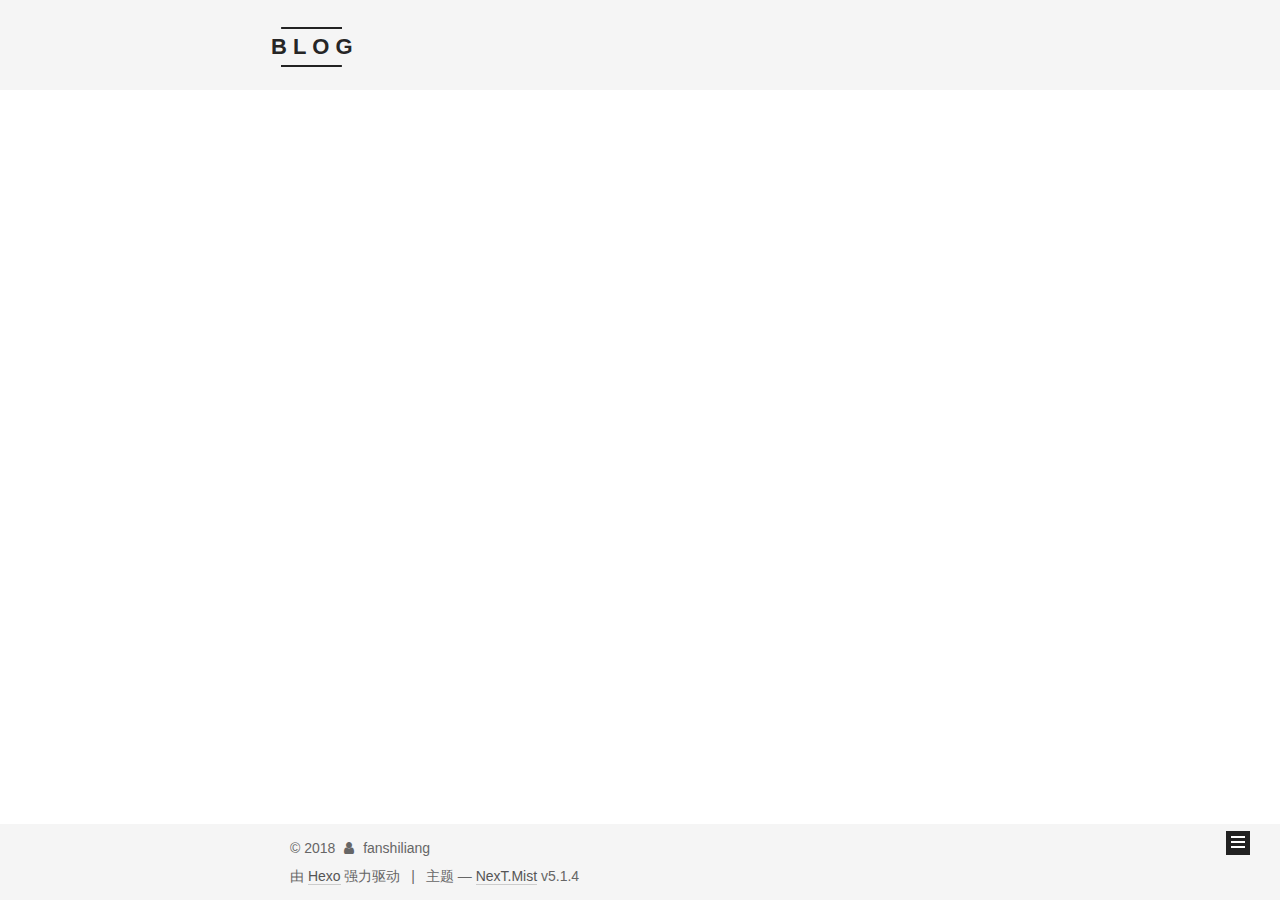
<file: index.html>
<!DOCTYPE html>



  


<html class="theme-next mist use-motion" lang="zh-Hans">
<head>
  <meta charset="UTF-8"/>
<meta http-equiv="X-UA-Compatible" content="IE=edge" />
<meta name="viewport" content="width=device-width, initial-scale=1, maximum-scale=1"/>
<meta name="theme-color" content="#222">









<meta http-equiv="Cache-Control" content="no-transform" />
<meta http-equiv="Cache-Control" content="no-siteapp" />
















  
  
  <link href="/lib/fancybox/source/jquery.fancybox.css?v=2.1.5" rel="stylesheet" type="text/css" />







<link href="/lib/font-awesome/css/font-awesome.min.css?v=4.6.2" rel="stylesheet" type="text/css" />

<link href="/css/main.css?v=5.1.4" rel="stylesheet" type="text/css" />


  <link rel="apple-touch-icon" sizes="180x180" href="/images/apple-touch-icon-next.png?v=5.1.4">


  <link rel="icon" type="image/png" sizes="32x32" href="/images/favicon-32x32-next.png?v=5.1.4">


  <link rel="icon" type="image/png" sizes="16x16" href="/images/favicon-16x16-next.png?v=5.1.4">


  <link rel="mask-icon" href="/images/logo.svg?v=5.1.4" color="#222">





  <meta name="keywords" content="Hexo, NexT" />










<meta property="og:type" content="website">
<meta property="og:title" content="B L O G">
<meta property="og:url" content="http://yoursite.com/index.html">
<meta property="og:site_name" content="B L O G">
<meta property="og:locale" content="zh-Hans">
<meta name="twitter:card" content="summary">
<meta name="twitter:title" content="B L O G">



<script type="text/javascript" id="hexo.configurations">
  var NexT = window.NexT || {};
  var CONFIG = {
    root: '/',
    scheme: 'Mist',
    version: '5.1.4',
    sidebar: {"position":"left","display":"post","offset":12,"b2t":false,"scrollpercent":false,"onmobile":false},
    fancybox: true,
    tabs: true,
    motion: {"enable":true,"async":false,"transition":{"post_block":"fadeIn","post_header":"slideDownIn","post_body":"slideDownIn","coll_header":"slideLeftIn","sidebar":"slideUpIn"}},
    duoshuo: {
      userId: '0',
      author: '博主'
    },
    algolia: {
      applicationID: '',
      apiKey: '',
      indexName: '',
      hits: {"per_page":10},
      labels: {"input_placeholder":"Search for Posts","hits_empty":"We didn't find any results for the search: ${query}","hits_stats":"${hits} results found in ${time} ms"}
    }
  };
</script>



  <link rel="canonical" href="http://yoursite.com/"/>





  <title>B L O G</title>
  








</head>

<body itemscope itemtype="http://schema.org/WebPage" lang="zh-Hans">

  
  
    
  

  <div class="container sidebar-position-left 
  page-home">
    <div class="headband"></div>

    <header id="header" class="header" itemscope itemtype="http://schema.org/WPHeader">
      <div class="header-inner"><div class="site-brand-wrapper">
  <div class="site-meta ">
    

    <div class="custom-logo-site-title">
      <a href="/"  class="brand" rel="start">
        <span class="logo-line-before"><i></i></span>
        <span class="site-title">B L O G</span>
        <span class="logo-line-after"><i></i></span>
      </a>
    </div>
      
        <p class="site-subtitle"></p>
      
  </div>

  <div class="site-nav-toggle">
    <button>
      <span class="btn-bar"></span>
      <span class="btn-bar"></span>
      <span class="btn-bar"></span>
    </button>
  </div>
</div>

<nav class="site-nav">
  

  
    <ul id="menu" class="menu">
      
        
        <li class="menu-item menu-item-home">
          <a href="/" rel="section">
            
              <i class="menu-item-icon fa fa-fw fa-home"></i> <br />
            
            首页
          </a>
        </li>
      
        
        <li class="menu-item menu-item-about">
          <a href="/about/" rel="section">
            
              <i class="menu-item-icon fa fa-fw fa-user"></i> <br />
            
            关于
          </a>
        </li>
      
        
        <li class="menu-item menu-item-tags">
          <a href="/tags/" rel="section">
            
              <i class="menu-item-icon fa fa-fw fa-tags"></i> <br />
            
            标签
          </a>
        </li>
      
        
        <li class="menu-item menu-item-categories">
          <a href="/categories/" rel="section">
            
              <i class="menu-item-icon fa fa-fw fa-th"></i> <br />
            
            分类
          </a>
        </li>
      
        
        <li class="menu-item menu-item-archives">
          <a href="/archives/" rel="section">
            
              <i class="menu-item-icon fa fa-fw fa-archive"></i> <br />
            
            归档
          </a>
        </li>
      

      
    </ul>
  

  
</nav>



 </div>
    </header>

    <main id="main" class="main">
      <div class="main-inner">
        <div class="content-wrap">
          <div id="content" class="content">
            
  <section id="posts" class="posts-expand">
    
      

  

  
  
  

  <article class="post post-type-normal" itemscope itemtype="http://schema.org/Article">
  
  
  
  <div class="post-block">
    <link itemprop="mainEntityOfPage" href="http://yoursite.com/2017/01/30/hello/">

    <span hidden itemprop="author" itemscope itemtype="http://schema.org/Person">
      <meta itemprop="name" content="fanshiliang">
      <meta itemprop="description" content="">
      <meta itemprop="image" content="/images/avatar.gif">
    </span>

    <span hidden itemprop="publisher" itemscope itemtype="http://schema.org/Organization">
      <meta itemprop="name" content="B L O G">
    </span>

    
      <header class="post-header">

        
        
          <h1 class="post-title" itemprop="name headline">
                
                <a class="post-title-link" href="/2017/01/30/hello/" itemprop="url">hello</a></h1>
        

        <div class="post-meta">
          <span class="post-time">
            
              <span class="post-meta-item-icon">
                <i class="fa fa-calendar-o"></i>
              </span>
              
                <span class="post-meta-item-text">发表于</span>
              
              <time title="创建于" itemprop="dateCreated datePublished" datetime="2017-01-30T10:26:01+08:00">
                2017-01-30
              </time>
            

            

            
          </span>

          
            <span class="post-category" >
            
              <span class="post-meta-divider">|</span>
            
              <span class="post-meta-item-icon">
                <i class="fa fa-folder-o"></i>
              </span>
              
                <span class="post-meta-item-text">分类于</span>
              
              
                <span itemprop="about" itemscope itemtype="http://schema.org/Thing">
                  <a href="/categories/游戏/" itemprop="url" rel="index">
                    <span itemprop="name">游戏</span>
                  </a>
                </span>

                
                
              
            </span>
          

          
            
          

          
          

          

          

          

        </div>
      </header>
    

    
    
    
    <div class="post-body" itemprop="articleBody">

      
      

      
        
          
            <h3 id="祖籍强"><a href="#祖籍强" class="headerlink" title="祖籍强"></a>祖籍强</h3><p>Welcome to <a href="https://hexo.io/" target="_blank" rel="noopener">Hexo</a>! This is your very first post. Check <a href="https://hexo.io/docs/" target="_blank" rel="noopener">documentation</a> for more info. If you get any problems when using Hexo, you can find the answer in <a href="https://hexo.io/docs/troubleshooting.html" target="_blank" rel="noopener">troubleshooting</a> or you can ask me on <a href="https://github.com/hexojs/hexo/issues" target="_blank" rel="noopener">GitHub</a>.</p>

          
        
      
    </div>
    
    
    

    

    

    

    <footer class="post-footer">
      

      

      

      
      
        <div class="post-eof"></div>
      
    </footer>
  </div>
  
  
  
  </article>


    
      

  

  
  
  

  <article class="post post-type-normal" itemscope itemtype="http://schema.org/Article">
  
  
  
  <div class="post-block">
    <link itemprop="mainEntityOfPage" href="http://yoursite.com/2017/01/30/新建博客指南/">

    <span hidden itemprop="author" itemscope itemtype="http://schema.org/Person">
      <meta itemprop="name" content="fanshiliang">
      <meta itemprop="description" content="">
      <meta itemprop="image" content="/images/avatar.gif">
    </span>

    <span hidden itemprop="publisher" itemscope itemtype="http://schema.org/Organization">
      <meta itemprop="name" content="B L O G">
    </span>

    
      <header class="post-header">

        
        
          <h1 class="post-title" itemprop="name headline">
                
                <a class="post-title-link" href="/2017/01/30/新建博客指南/" itemprop="url">hello</a></h1>
        

        <div class="post-meta">
          <span class="post-time">
            
              <span class="post-meta-item-icon">
                <i class="fa fa-calendar-o"></i>
              </span>
              
                <span class="post-meta-item-text">发表于</span>
              
              <time title="创建于" itemprop="dateCreated datePublished" datetime="2017-01-30T10:26:01+08:00">
                2017-01-30
              </time>
            

            

            
          </span>

          
            <span class="post-category" >
            
              <span class="post-meta-divider">|</span>
            
              <span class="post-meta-item-icon">
                <i class="fa fa-folder-o"></i>
              </span>
              
                <span class="post-meta-item-text">分类于</span>
              
              
                <span itemprop="about" itemscope itemtype="http://schema.org/Thing">
                  <a href="/categories/技术/" itemprop="url" rel="index">
                    <span itemprop="name">技术</span>
                  </a>
                </span>

                
                
              
            </span>
          

          
            
          

          
          

          

          

          

        </div>
      </header>
    

    
    
    
    <div class="post-body" itemprop="articleBody">

      
      

      
        
          
            <h3 id="发布博客"><a href="#发布博客" class="headerlink" title="发布博客"></a>发布博客</h3><figure class="highlight bash"><table><tr><td class="gutter"><pre><span class="line">1</span><br><span class="line">2</span><br><span class="line">3</span><br></pre></td><td class="code"><pre><span class="line">$ hexo new <span class="string">"name"</span>  <span class="comment">#新建一篇bolg</span></span><br><span class="line">$ hexo d -g  <span class="comment">#生成静态文件并部署到github</span></span><br><span class="line">$ hexo clean &amp;&amp; hexo g &amp;&amp; hexo d <span class="comment">#清除文件再重新部署到github</span></span><br></pre></td></tr></table></figure>
          
        
      
    </div>
    
    
    

    

    

    

    <footer class="post-footer">
      

      

      

      
      
        <div class="post-eof"></div>
      
    </footer>
  </div>
  
  
  
  </article>


    
  </section>

  


          </div>
          


          

        </div>
        
          
  
  <div class="sidebar-toggle">
    <div class="sidebar-toggle-line-wrap">
      <span class="sidebar-toggle-line sidebar-toggle-line-first"></span>
      <span class="sidebar-toggle-line sidebar-toggle-line-middle"></span>
      <span class="sidebar-toggle-line sidebar-toggle-line-last"></span>
    </div>
  </div>

  <aside id="sidebar" class="sidebar">
    
    <div class="sidebar-inner">

      

      

      <section class="site-overview-wrap sidebar-panel sidebar-panel-active">
        <div class="site-overview">
          <div class="site-author motion-element" itemprop="author" itemscope itemtype="http://schema.org/Person">
            
              <p class="site-author-name" itemprop="name">fanshiliang</p>
              <p class="site-description motion-element" itemprop="description"></p>
          </div>

          <nav class="site-state motion-element">

            
              <div class="site-state-item site-state-posts">
              
                <a href="/archives/">
              
                  <span class="site-state-item-count">2</span>
                  <span class="site-state-item-name">日志</span>
                </a>
              </div>
            

            
              
              
              <div class="site-state-item site-state-categories">
                
                  <span class="site-state-item-count">2</span>
                  <span class="site-state-item-name">分类</span>
                
              </div>
            

            
              
              
              <div class="site-state-item site-state-tags">
                <a href="/tags/index.html">
                  <span class="site-state-item-count">2</span>
                  <span class="site-state-item-name">标签</span>
                </a>
              </div>
            

          </nav>

          

          

          
          

          
          

          

        </div>
      </section>

      

      

    </div>
  </aside>


        
      </div>
    </main>

    <footer id="footer" class="footer">
      <div class="footer-inner">
        <div class="copyright">&copy; <span itemprop="copyrightYear">2018</span>
  <span class="with-love">
    <i class="fa fa-user"></i>
  </span>
  <span class="author" itemprop="copyrightHolder">fanshiliang</span>

  
</div>


  <div class="powered-by">由 <a class="theme-link" target="_blank" href="https://hexo.io">Hexo</a> 强力驱动</div>



  <span class="post-meta-divider">|</span>



  <div class="theme-info">主题 &mdash; <a class="theme-link" target="_blank" href="https://github.com/iissnan/hexo-theme-next">NexT.Mist</a> v5.1.4</div>




        







        
      </div>
    </footer>

    
      <div class="back-to-top">
        <i class="fa fa-arrow-up"></i>
        
      </div>
    

    

  </div>

  

<script type="text/javascript">
  if (Object.prototype.toString.call(window.Promise) !== '[object Function]') {
    window.Promise = null;
  }
</script>









  












  
  
    <script type="text/javascript" src="/lib/jquery/index.js?v=2.1.3"></script>
  

  
  
    <script type="text/javascript" src="/lib/fastclick/lib/fastclick.min.js?v=1.0.6"></script>
  

  
  
    <script type="text/javascript" src="/lib/jquery_lazyload/jquery.lazyload.js?v=1.9.7"></script>
  

  
  
    <script type="text/javascript" src="/lib/velocity/velocity.min.js?v=1.2.1"></script>
  

  
  
    <script type="text/javascript" src="/lib/velocity/velocity.ui.min.js?v=1.2.1"></script>
  

  
  
    <script type="text/javascript" src="/lib/fancybox/source/jquery.fancybox.pack.js?v=2.1.5"></script>
  


  


  <script type="text/javascript" src="/js/src/utils.js?v=5.1.4"></script>

  <script type="text/javascript" src="/js/src/motion.js?v=5.1.4"></script>



  
  

  

  


  <script type="text/javascript" src="/js/src/bootstrap.js?v=5.1.4"></script>



  


  




	





  





  












  





  

  

  

  
  

  

  

  

</body>
</html>
</file>
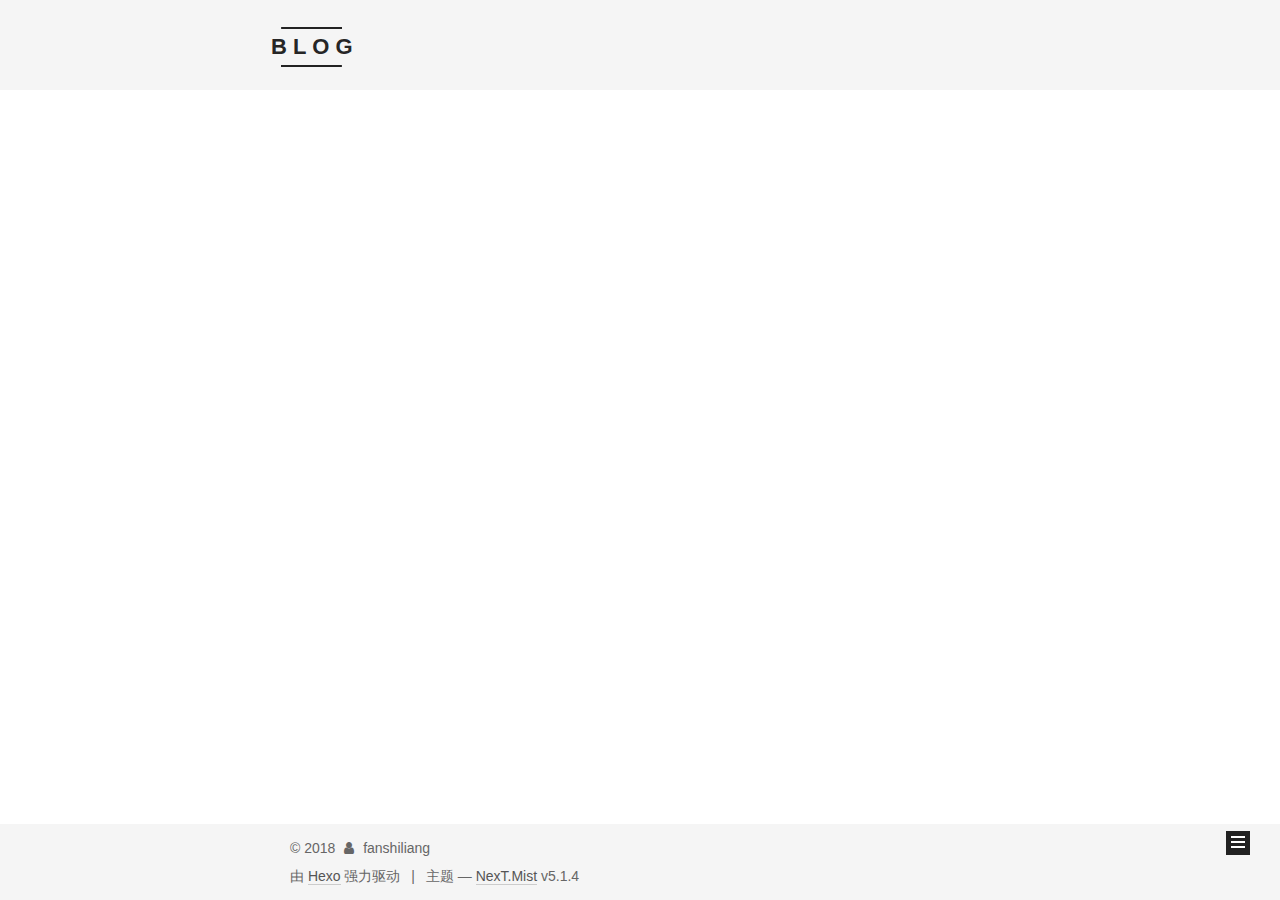
<file: archives/index.html>
<!DOCTYPE html>



  


<html class="theme-next mist use-motion" lang="zh-Hans">
<head>
  <meta charset="UTF-8"/>
<meta http-equiv="X-UA-Compatible" content="IE=edge" />
<meta name="viewport" content="width=device-width, initial-scale=1, maximum-scale=1"/>
<meta name="theme-color" content="#222">









<meta http-equiv="Cache-Control" content="no-transform" />
<meta http-equiv="Cache-Control" content="no-siteapp" />
















  
  
  <link href="/lib/fancybox/source/jquery.fancybox.css?v=2.1.5" rel="stylesheet" type="text/css" />







<link href="/lib/font-awesome/css/font-awesome.min.css?v=4.6.2" rel="stylesheet" type="text/css" />

<link href="/css/main.css?v=5.1.4" rel="stylesheet" type="text/css" />


  <link rel="apple-touch-icon" sizes="180x180" href="/images/apple-touch-icon-next.png?v=5.1.4">


  <link rel="icon" type="image/png" sizes="32x32" href="/images/favicon-32x32-next.png?v=5.1.4">


  <link rel="icon" type="image/png" sizes="16x16" href="/images/favicon-16x16-next.png?v=5.1.4">


  <link rel="mask-icon" href="/images/logo.svg?v=5.1.4" color="#222">





  <meta name="keywords" content="Hexo, NexT" />










<meta property="og:type" content="website">
<meta property="og:title" content="B L O G">
<meta property="og:url" content="http://yoursite.com/archives/index.html">
<meta property="og:site_name" content="B L O G">
<meta property="og:locale" content="zh-Hans">
<meta name="twitter:card" content="summary">
<meta name="twitter:title" content="B L O G">



<script type="text/javascript" id="hexo.configurations">
  var NexT = window.NexT || {};
  var CONFIG = {
    root: '/',
    scheme: 'Mist',
    version: '5.1.4',
    sidebar: {"position":"left","display":"post","offset":12,"b2t":false,"scrollpercent":false,"onmobile":false},
    fancybox: true,
    tabs: true,
    motion: {"enable":true,"async":false,"transition":{"post_block":"fadeIn","post_header":"slideDownIn","post_body":"slideDownIn","coll_header":"slideLeftIn","sidebar":"slideUpIn"}},
    duoshuo: {
      userId: '0',
      author: '博主'
    },
    algolia: {
      applicationID: '',
      apiKey: '',
      indexName: '',
      hits: {"per_page":10},
      labels: {"input_placeholder":"Search for Posts","hits_empty":"We didn't find any results for the search: ${query}","hits_stats":"${hits} results found in ${time} ms"}
    }
  };
</script>



  <link rel="canonical" href="http://yoursite.com/archives/"/>





  <title>归档 | B L O G</title>
  








</head>

<body itemscope itemtype="http://schema.org/WebPage" lang="zh-Hans">

  
  
    
  

  <div class="container sidebar-position-left page-archive">
    <div class="headband"></div>

    <header id="header" class="header" itemscope itemtype="http://schema.org/WPHeader">
      <div class="header-inner"><div class="site-brand-wrapper">
  <div class="site-meta ">
    

    <div class="custom-logo-site-title">
      <a href="/"  class="brand" rel="start">
        <span class="logo-line-before"><i></i></span>
        <span class="site-title">B L O G</span>
        <span class="logo-line-after"><i></i></span>
      </a>
    </div>
      
        <p class="site-subtitle"></p>
      
  </div>

  <div class="site-nav-toggle">
    <button>
      <span class="btn-bar"></span>
      <span class="btn-bar"></span>
      <span class="btn-bar"></span>
    </button>
  </div>
</div>

<nav class="site-nav">
  

  
    <ul id="menu" class="menu">
      
        
        <li class="menu-item menu-item-home">
          <a href="/" rel="section">
            
              <i class="menu-item-icon fa fa-fw fa-home"></i> <br />
            
            首页
          </a>
        </li>
      
        
        <li class="menu-item menu-item-about">
          <a href="/about/" rel="section">
            
              <i class="menu-item-icon fa fa-fw fa-user"></i> <br />
            
            关于
          </a>
        </li>
      
        
        <li class="menu-item menu-item-tags">
          <a href="/tags/" rel="section">
            
              <i class="menu-item-icon fa fa-fw fa-tags"></i> <br />
            
            标签
          </a>
        </li>
      
        
        <li class="menu-item menu-item-categories">
          <a href="/categories/" rel="section">
            
              <i class="menu-item-icon fa fa-fw fa-th"></i> <br />
            
            分类
          </a>
        </li>
      
        
        <li class="menu-item menu-item-archives">
          <a href="/archives/" rel="section">
            
              <i class="menu-item-icon fa fa-fw fa-archive"></i> <br />
            
            归档
          </a>
        </li>
      

      
    </ul>
  

  
</nav>



 </div>
    </header>

    <main id="main" class="main">
      <div class="main-inner">
        <div class="content-wrap">
          <div id="content" class="content">
            

  
  
  
  <div class="post-block archive">
    <div id="posts" class="posts-collapse">
      <span class="archive-move-on"></span>

      <span class="archive-page-counter">
        
        
        
          
        
        嗯..! 目前共计 2 篇日志。 继续努力。
      </span>

      

        
        
        

        
          
          <div class="collection-title">
            <h1 class="archive-year" id="archive-year-2017">2017</h1>
          </div>
        
        

        

  <article class="post post-type-normal" itemscope itemtype="http://schema.org/Article">
    <header class="post-header">

      <h2 class="post-title">
        
            <a class="post-title-link" href="/2017/01/30/hello/" itemprop="url">
              
                <span itemprop="name">hello</span>
              
            </a>
        
      </h2>

      <div class="post-meta">
        <time class="post-time" itemprop="dateCreated"
              datetime="2017-01-30T10:26:01+08:00"
              content="2017-01-30" >
          01-30
        </time>
      </div>

    </header>
  </article>



      

        
        
        

        
        

        

  <article class="post post-type-normal" itemscope itemtype="http://schema.org/Article">
    <header class="post-header">

      <h2 class="post-title">
        
            <a class="post-title-link" href="/2017/01/30/新建博客指南/" itemprop="url">
              
                <span itemprop="name">hello</span>
              
            </a>
        
      </h2>

      <div class="post-meta">
        <time class="post-time" itemprop="dateCreated"
              datetime="2017-01-30T10:26:01+08:00"
              content="2017-01-30" >
          01-30
        </time>
      </div>

    </header>
  </article>



      

    </div>
  </div>
  
  
  

  



          </div>
          


          

        </div>
        
          
  
  <div class="sidebar-toggle">
    <div class="sidebar-toggle-line-wrap">
      <span class="sidebar-toggle-line sidebar-toggle-line-first"></span>
      <span class="sidebar-toggle-line sidebar-toggle-line-middle"></span>
      <span class="sidebar-toggle-line sidebar-toggle-line-last"></span>
    </div>
  </div>

  <aside id="sidebar" class="sidebar">
    
    <div class="sidebar-inner">

      

      

      <section class="site-overview-wrap sidebar-panel sidebar-panel-active">
        <div class="site-overview">
          <div class="site-author motion-element" itemprop="author" itemscope itemtype="http://schema.org/Person">
            
              <p class="site-author-name" itemprop="name">fanshiliang</p>
              <p class="site-description motion-element" itemprop="description"></p>
          </div>

          <nav class="site-state motion-element">

            
              <div class="site-state-item site-state-posts">
              
                <a href="/archives/">
              
                  <span class="site-state-item-count">2</span>
                  <span class="site-state-item-name">日志</span>
                </a>
              </div>
            

            
              
              
              <div class="site-state-item site-state-categories">
                
                  <span class="site-state-item-count">2</span>
                  <span class="site-state-item-name">分类</span>
                
              </div>
            

            
              
              
              <div class="site-state-item site-state-tags">
                <a href="/tags/index.html">
                  <span class="site-state-item-count">2</span>
                  <span class="site-state-item-name">标签</span>
                </a>
              </div>
            

          </nav>

          

          

          
          

          
          

          

        </div>
      </section>

      

      

    </div>
  </aside>


        
      </div>
    </main>

    <footer id="footer" class="footer">
      <div class="footer-inner">
        <div class="copyright">&copy; <span itemprop="copyrightYear">2018</span>
  <span class="with-love">
    <i class="fa fa-user"></i>
  </span>
  <span class="author" itemprop="copyrightHolder">fanshiliang</span>

  
</div>


  <div class="powered-by">由 <a class="theme-link" target="_blank" href="https://hexo.io">Hexo</a> 强力驱动</div>



  <span class="post-meta-divider">|</span>



  <div class="theme-info">主题 &mdash; <a class="theme-link" target="_blank" href="https://github.com/iissnan/hexo-theme-next">NexT.Mist</a> v5.1.4</div>




        







        
      </div>
    </footer>

    
      <div class="back-to-top">
        <i class="fa fa-arrow-up"></i>
        
      </div>
    

    

  </div>

  

<script type="text/javascript">
  if (Object.prototype.toString.call(window.Promise) !== '[object Function]') {
    window.Promise = null;
  }
</script>









  












  
  
    <script type="text/javascript" src="/lib/jquery/index.js?v=2.1.3"></script>
  

  
  
    <script type="text/javascript" src="/lib/fastclick/lib/fastclick.min.js?v=1.0.6"></script>
  

  
  
    <script type="text/javascript" src="/lib/jquery_lazyload/jquery.lazyload.js?v=1.9.7"></script>
  

  
  
    <script type="text/javascript" src="/lib/velocity/velocity.min.js?v=1.2.1"></script>
  

  
  
    <script type="text/javascript" src="/lib/velocity/velocity.ui.min.js?v=1.2.1"></script>
  

  
  
    <script type="text/javascript" src="/lib/fancybox/source/jquery.fancybox.pack.js?v=2.1.5"></script>
  


  


  <script type="text/javascript" src="/js/src/utils.js?v=5.1.4"></script>

  <script type="text/javascript" src="/js/src/motion.js?v=5.1.4"></script>



  
  

  

  


  <script type="text/javascript" src="/js/src/bootstrap.js?v=5.1.4"></script>



  


  




	





  





  












  





  

  

  

  
  

  

  

  

</body>
</html>
</file>
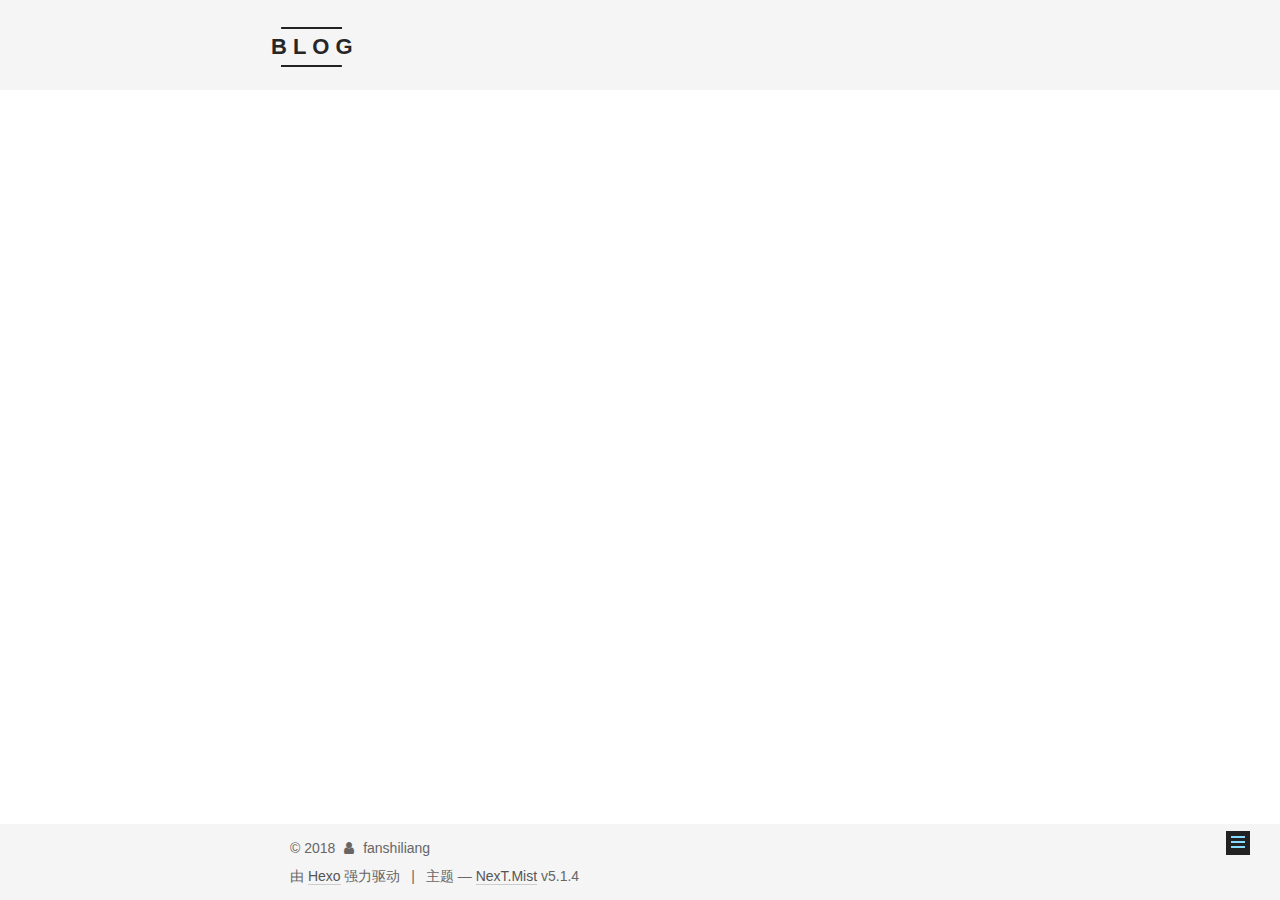
<file: tags/index.html>
<!DOCTYPE html>



  


<html class="theme-next mist use-motion" lang="zh-Hans">
<head>
  <meta charset="UTF-8"/>
<meta http-equiv="X-UA-Compatible" content="IE=edge" />
<meta name="viewport" content="width=device-width, initial-scale=1, maximum-scale=1"/>
<meta name="theme-color" content="#222">









<meta http-equiv="Cache-Control" content="no-transform" />
<meta http-equiv="Cache-Control" content="no-siteapp" />
















  
  
  <link href="/lib/fancybox/source/jquery.fancybox.css?v=2.1.5" rel="stylesheet" type="text/css" />







<link href="/lib/font-awesome/css/font-awesome.min.css?v=4.6.2" rel="stylesheet" type="text/css" />

<link href="/css/main.css?v=5.1.4" rel="stylesheet" type="text/css" />


  <link rel="apple-touch-icon" sizes="180x180" href="/images/apple-touch-icon-next.png?v=5.1.4">


  <link rel="icon" type="image/png" sizes="32x32" href="/images/favicon-32x32-next.png?v=5.1.4">


  <link rel="icon" type="image/png" sizes="16x16" href="/images/favicon-16x16-next.png?v=5.1.4">


  <link rel="mask-icon" href="/images/logo.svg?v=5.1.4" color="#222">





  <meta name="keywords" content="Hexo, NexT" />










<meta property="og:type" content="website">
<meta property="og:title" content="标签">
<meta property="og:url" content="http://yoursite.com/tags/index.html">
<meta property="og:site_name" content="B L O G">
<meta property="og:locale" content="zh-Hans">
<meta property="og:updated_time" content="2018-04-30T04:07:40.108Z">
<meta name="twitter:card" content="summary">
<meta name="twitter:title" content="标签">



<script type="text/javascript" id="hexo.configurations">
  var NexT = window.NexT || {};
  var CONFIG = {
    root: '/',
    scheme: 'Mist',
    version: '5.1.4',
    sidebar: {"position":"left","display":"post","offset":12,"b2t":false,"scrollpercent":false,"onmobile":false},
    fancybox: true,
    tabs: true,
    motion: {"enable":true,"async":false,"transition":{"post_block":"fadeIn","post_header":"slideDownIn","post_body":"slideDownIn","coll_header":"slideLeftIn","sidebar":"slideUpIn"}},
    duoshuo: {
      userId: '0',
      author: '博主'
    },
    algolia: {
      applicationID: '',
      apiKey: '',
      indexName: '',
      hits: {"per_page":10},
      labels: {"input_placeholder":"Search for Posts","hits_empty":"We didn't find any results for the search: ${query}","hits_stats":"${hits} results found in ${time} ms"}
    }
  };
</script>



  <link rel="canonical" href="http://yoursite.com/tags/"/>





  <title>标签 | B L O G</title>
  








</head>

<body itemscope itemtype="http://schema.org/WebPage" lang="zh-Hans">

  
  
    
  

  <div class="container sidebar-position-left page-post-detail">
    <div class="headband"></div>

    <header id="header" class="header" itemscope itemtype="http://schema.org/WPHeader">
      <div class="header-inner"><div class="site-brand-wrapper">
  <div class="site-meta ">
    

    <div class="custom-logo-site-title">
      <a href="/"  class="brand" rel="start">
        <span class="logo-line-before"><i></i></span>
        <span class="site-title">B L O G</span>
        <span class="logo-line-after"><i></i></span>
      </a>
    </div>
      
        <p class="site-subtitle"></p>
      
  </div>

  <div class="site-nav-toggle">
    <button>
      <span class="btn-bar"></span>
      <span class="btn-bar"></span>
      <span class="btn-bar"></span>
    </button>
  </div>
</div>

<nav class="site-nav">
  

  
    <ul id="menu" class="menu">
      
        
        <li class="menu-item menu-item-home">
          <a href="/" rel="section">
            
              <i class="menu-item-icon fa fa-fw fa-home"></i> <br />
            
            首页
          </a>
        </li>
      
        
        <li class="menu-item menu-item-about">
          <a href="/about/" rel="section">
            
              <i class="menu-item-icon fa fa-fw fa-user"></i> <br />
            
            关于
          </a>
        </li>
      
        
        <li class="menu-item menu-item-tags">
          <a href="/tags/" rel="section">
            
              <i class="menu-item-icon fa fa-fw fa-tags"></i> <br />
            
            标签
          </a>
        </li>
      
        
        <li class="menu-item menu-item-categories">
          <a href="/categories/" rel="section">
            
              <i class="menu-item-icon fa fa-fw fa-th"></i> <br />
            
            分类
          </a>
        </li>
      
        
        <li class="menu-item menu-item-archives">
          <a href="/archives/" rel="section">
            
              <i class="menu-item-icon fa fa-fw fa-archive"></i> <br />
            
            归档
          </a>
        </li>
      

      
    </ul>
  

  
</nav>



 </div>
    </header>

    <main id="main" class="main">
      <div class="main-inner">
        <div class="content-wrap">
          <div id="content" class="content">
            

  <div id="posts" class="posts-expand">
    
    
    
    <div class="post-block page">
      <header class="post-header">

	<h1 class="post-title" itemprop="name headline">标签</h1>



</header>

      
      
      
      <div class="post-body">
        
        
          <div class="tag-cloud">
            <div class="tag-cloud-title">
                目前共计 2 个标签
            </div>
            <div class="tag-cloud-tags">
              <a href="/tags/blog/" style="font-size: 12px; color: #ccc">blog</a> <a href="/tags/吃鸡/" style="font-size: 12px; color: #ccc">吃鸡</a>
            </div>
          </div>
        
      </div>
      
      
      
    </div>
    
    
    
  </div>


          </div>
          


          

  



        </div>
        
          
  
  <div class="sidebar-toggle">
    <div class="sidebar-toggle-line-wrap">
      <span class="sidebar-toggle-line sidebar-toggle-line-first"></span>
      <span class="sidebar-toggle-line sidebar-toggle-line-middle"></span>
      <span class="sidebar-toggle-line sidebar-toggle-line-last"></span>
    </div>
  </div>

  <aside id="sidebar" class="sidebar">
    
    <div class="sidebar-inner">

      

      

      <section class="site-overview-wrap sidebar-panel sidebar-panel-active">
        <div class="site-overview">
          <div class="site-author motion-element" itemprop="author" itemscope itemtype="http://schema.org/Person">
            
              <p class="site-author-name" itemprop="name">fanshiliang</p>
              <p class="site-description motion-element" itemprop="description"></p>
          </div>

          <nav class="site-state motion-element">

            
              <div class="site-state-item site-state-posts">
              
                <a href="/archives/">
              
                  <span class="site-state-item-count">2</span>
                  <span class="site-state-item-name">日志</span>
                </a>
              </div>
            

            
              
              
              <div class="site-state-item site-state-categories">
                
                  <span class="site-state-item-count">2</span>
                  <span class="site-state-item-name">分类</span>
                
              </div>
            

            
              
              
              <div class="site-state-item site-state-tags">
                <a href="/tags/index.html">
                  <span class="site-state-item-count">2</span>
                  <span class="site-state-item-name">标签</span>
                </a>
              </div>
            

          </nav>

          

          

          
          

          
          

          

        </div>
      </section>

      

      

    </div>
  </aside>


        
      </div>
    </main>

    <footer id="footer" class="footer">
      <div class="footer-inner">
        <div class="copyright">&copy; <span itemprop="copyrightYear">2018</span>
  <span class="with-love">
    <i class="fa fa-user"></i>
  </span>
  <span class="author" itemprop="copyrightHolder">fanshiliang</span>

  
</div>


  <div class="powered-by">由 <a class="theme-link" target="_blank" href="https://hexo.io">Hexo</a> 强力驱动</div>



  <span class="post-meta-divider">|</span>



  <div class="theme-info">主题 &mdash; <a class="theme-link" target="_blank" href="https://github.com/iissnan/hexo-theme-next">NexT.Mist</a> v5.1.4</div>




        







        
      </div>
    </footer>

    
      <div class="back-to-top">
        <i class="fa fa-arrow-up"></i>
        
      </div>
    

    

  </div>

  

<script type="text/javascript">
  if (Object.prototype.toString.call(window.Promise) !== '[object Function]') {
    window.Promise = null;
  }
</script>









  












  
  
    <script type="text/javascript" src="/lib/jquery/index.js?v=2.1.3"></script>
  

  
  
    <script type="text/javascript" src="/lib/fastclick/lib/fastclick.min.js?v=1.0.6"></script>
  

  
  
    <script type="text/javascript" src="/lib/jquery_lazyload/jquery.lazyload.js?v=1.9.7"></script>
  

  
  
    <script type="text/javascript" src="/lib/velocity/velocity.min.js?v=1.2.1"></script>
  

  
  
    <script type="text/javascript" src="/lib/velocity/velocity.ui.min.js?v=1.2.1"></script>
  

  
  
    <script type="text/javascript" src="/lib/fancybox/source/jquery.fancybox.pack.js?v=2.1.5"></script>
  


  


  <script type="text/javascript" src="/js/src/utils.js?v=5.1.4"></script>

  <script type="text/javascript" src="/js/src/motion.js?v=5.1.4"></script>



  
  

  
  <script type="text/javascript" src="/js/src/scrollspy.js?v=5.1.4"></script>
<script type="text/javascript" src="/js/src/post-details.js?v=5.1.4"></script>



  


  <script type="text/javascript" src="/js/src/bootstrap.js?v=5.1.4"></script>



  


  




	





  





  












  





  

  

  

  
  

  

  

  

</body>
</html>
</file>
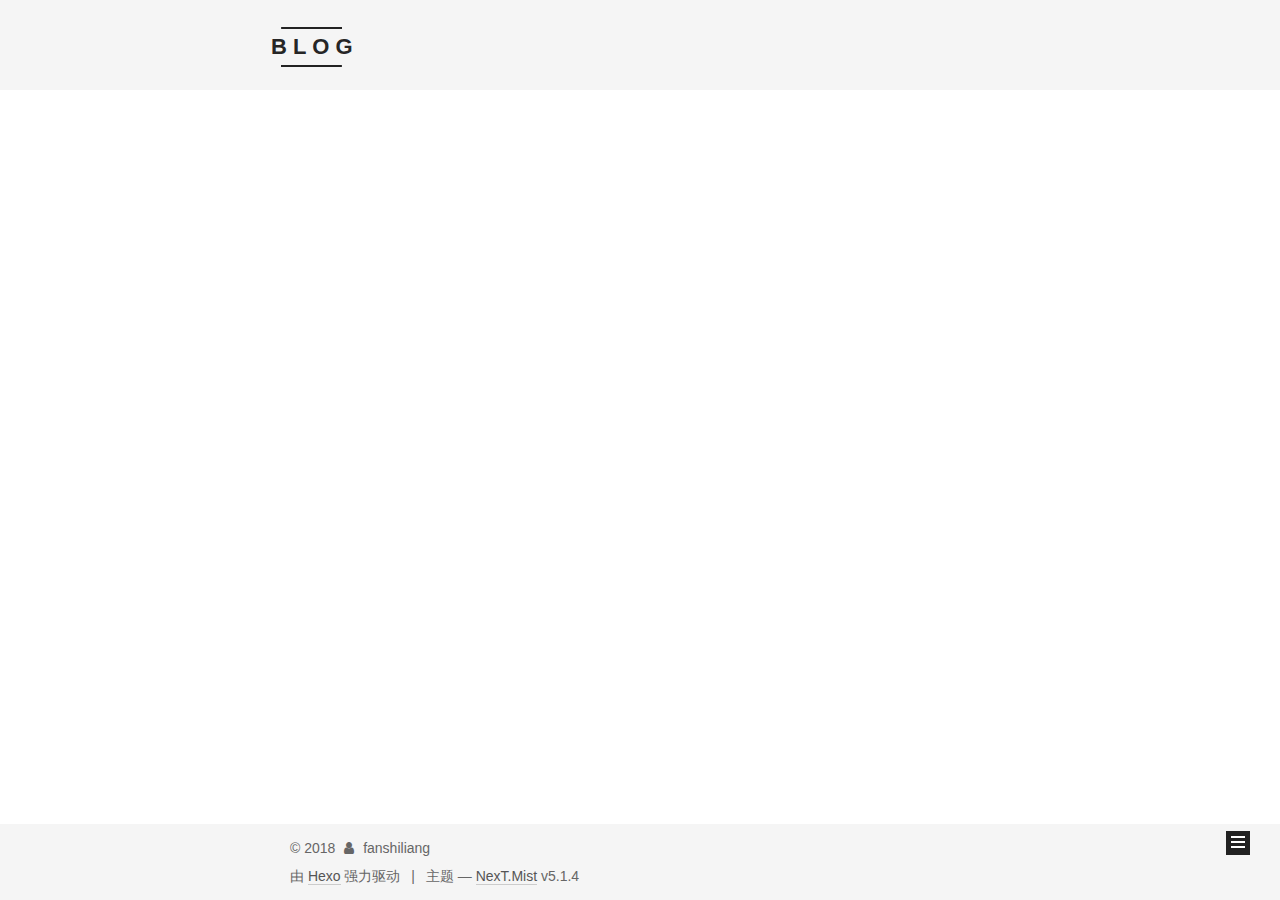
<file: archives/2017/index.html>
<!DOCTYPE html>



  


<html class="theme-next mist use-motion" lang="zh-Hans">
<head>
  <meta charset="UTF-8"/>
<meta http-equiv="X-UA-Compatible" content="IE=edge" />
<meta name="viewport" content="width=device-width, initial-scale=1, maximum-scale=1"/>
<meta name="theme-color" content="#222">









<meta http-equiv="Cache-Control" content="no-transform" />
<meta http-equiv="Cache-Control" content="no-siteapp" />
















  
  
  <link href="/lib/fancybox/source/jquery.fancybox.css?v=2.1.5" rel="stylesheet" type="text/css" />







<link href="/lib/font-awesome/css/font-awesome.min.css?v=4.6.2" rel="stylesheet" type="text/css" />

<link href="/css/main.css?v=5.1.4" rel="stylesheet" type="text/css" />


  <link rel="apple-touch-icon" sizes="180x180" href="/images/apple-touch-icon-next.png?v=5.1.4">


  <link rel="icon" type="image/png" sizes="32x32" href="/images/favicon-32x32-next.png?v=5.1.4">


  <link rel="icon" type="image/png" sizes="16x16" href="/images/favicon-16x16-next.png?v=5.1.4">


  <link rel="mask-icon" href="/images/logo.svg?v=5.1.4" color="#222">





  <meta name="keywords" content="Hexo, NexT" />










<meta property="og:type" content="website">
<meta property="og:title" content="B L O G">
<meta property="og:url" content="http://yoursite.com/archives/2017/index.html">
<meta property="og:site_name" content="B L O G">
<meta property="og:locale" content="zh-Hans">
<meta name="twitter:card" content="summary">
<meta name="twitter:title" content="B L O G">



<script type="text/javascript" id="hexo.configurations">
  var NexT = window.NexT || {};
  var CONFIG = {
    root: '/',
    scheme: 'Mist',
    version: '5.1.4',
    sidebar: {"position":"left","display":"post","offset":12,"b2t":false,"scrollpercent":false,"onmobile":false},
    fancybox: true,
    tabs: true,
    motion: {"enable":true,"async":false,"transition":{"post_block":"fadeIn","post_header":"slideDownIn","post_body":"slideDownIn","coll_header":"slideLeftIn","sidebar":"slideUpIn"}},
    duoshuo: {
      userId: '0',
      author: '博主'
    },
    algolia: {
      applicationID: '',
      apiKey: '',
      indexName: '',
      hits: {"per_page":10},
      labels: {"input_placeholder":"Search for Posts","hits_empty":"We didn't find any results for the search: ${query}","hits_stats":"${hits} results found in ${time} ms"}
    }
  };
</script>



  <link rel="canonical" href="http://yoursite.com/archives/2017/"/>





  <title>归档 | B L O G</title>
  








</head>

<body itemscope itemtype="http://schema.org/WebPage" lang="zh-Hans">

  
  
    
  

  <div class="container sidebar-position-left page-archive">
    <div class="headband"></div>

    <header id="header" class="header" itemscope itemtype="http://schema.org/WPHeader">
      <div class="header-inner"><div class="site-brand-wrapper">
  <div class="site-meta ">
    

    <div class="custom-logo-site-title">
      <a href="/"  class="brand" rel="start">
        <span class="logo-line-before"><i></i></span>
        <span class="site-title">B L O G</span>
        <span class="logo-line-after"><i></i></span>
      </a>
    </div>
      
        <p class="site-subtitle"></p>
      
  </div>

  <div class="site-nav-toggle">
    <button>
      <span class="btn-bar"></span>
      <span class="btn-bar"></span>
      <span class="btn-bar"></span>
    </button>
  </div>
</div>

<nav class="site-nav">
  

  
    <ul id="menu" class="menu">
      
        
        <li class="menu-item menu-item-home">
          <a href="/" rel="section">
            
              <i class="menu-item-icon fa fa-fw fa-home"></i> <br />
            
            首页
          </a>
        </li>
      
        
        <li class="menu-item menu-item-about">
          <a href="/about/" rel="section">
            
              <i class="menu-item-icon fa fa-fw fa-user"></i> <br />
            
            关于
          </a>
        </li>
      
        
        <li class="menu-item menu-item-tags">
          <a href="/tags/" rel="section">
            
              <i class="menu-item-icon fa fa-fw fa-tags"></i> <br />
            
            标签
          </a>
        </li>
      
        
        <li class="menu-item menu-item-categories">
          <a href="/categories/" rel="section">
            
              <i class="menu-item-icon fa fa-fw fa-th"></i> <br />
            
            分类
          </a>
        </li>
      
        
        <li class="menu-item menu-item-archives">
          <a href="/archives/" rel="section">
            
              <i class="menu-item-icon fa fa-fw fa-archive"></i> <br />
            
            归档
          </a>
        </li>
      

      
    </ul>
  

  
</nav>



 </div>
    </header>

    <main id="main" class="main">
      <div class="main-inner">
        <div class="content-wrap">
          <div id="content" class="content">
            

  
  
  
  <div class="post-block archive">
    <div id="posts" class="posts-collapse">
      <span class="archive-move-on"></span>

      <span class="archive-page-counter">
        
        
        
          
        
        嗯..! 目前共计 2 篇日志。 继续努力。
      </span>

      

        
        
        

        
          
          <div class="collection-title">
            <h1 class="archive-year" id="archive-year-2017">2017</h1>
          </div>
        
        

        

  <article class="post post-type-normal" itemscope itemtype="http://schema.org/Article">
    <header class="post-header">

      <h2 class="post-title">
        
            <a class="post-title-link" href="/2017/01/30/hello/" itemprop="url">
              
                <span itemprop="name">hello</span>
              
            </a>
        
      </h2>

      <div class="post-meta">
        <time class="post-time" itemprop="dateCreated"
              datetime="2017-01-30T10:26:01+08:00"
              content="2017-01-30" >
          01-30
        </time>
      </div>

    </header>
  </article>



      

        
        
        

        
        

        

  <article class="post post-type-normal" itemscope itemtype="http://schema.org/Article">
    <header class="post-header">

      <h2 class="post-title">
        
            <a class="post-title-link" href="/2017/01/30/新建博客指南/" itemprop="url">
              
                <span itemprop="name">hello</span>
              
            </a>
        
      </h2>

      <div class="post-meta">
        <time class="post-time" itemprop="dateCreated"
              datetime="2017-01-30T10:26:01+08:00"
              content="2017-01-30" >
          01-30
        </time>
      </div>

    </header>
  </article>



      

    </div>
  </div>
  
  
  

  



          </div>
          


          

        </div>
        
          
  
  <div class="sidebar-toggle">
    <div class="sidebar-toggle-line-wrap">
      <span class="sidebar-toggle-line sidebar-toggle-line-first"></span>
      <span class="sidebar-toggle-line sidebar-toggle-line-middle"></span>
      <span class="sidebar-toggle-line sidebar-toggle-line-last"></span>
    </div>
  </div>

  <aside id="sidebar" class="sidebar">
    
    <div class="sidebar-inner">

      

      

      <section class="site-overview-wrap sidebar-panel sidebar-panel-active">
        <div class="site-overview">
          <div class="site-author motion-element" itemprop="author" itemscope itemtype="http://schema.org/Person">
            
              <p class="site-author-name" itemprop="name">fanshiliang</p>
              <p class="site-description motion-element" itemprop="description"></p>
          </div>

          <nav class="site-state motion-element">

            
              <div class="site-state-item site-state-posts">
              
                <a href="/archives/">
              
                  <span class="site-state-item-count">2</span>
                  <span class="site-state-item-name">日志</span>
                </a>
              </div>
            

            
              
              
              <div class="site-state-item site-state-categories">
                
                  <span class="site-state-item-count">2</span>
                  <span class="site-state-item-name">分类</span>
                
              </div>
            

            
              
              
              <div class="site-state-item site-state-tags">
                <a href="/tags/index.html">
                  <span class="site-state-item-count">2</span>
                  <span class="site-state-item-name">标签</span>
                </a>
              </div>
            

          </nav>

          

          

          
          

          
          

          

        </div>
      </section>

      

      

    </div>
  </aside>


        
      </div>
    </main>

    <footer id="footer" class="footer">
      <div class="footer-inner">
        <div class="copyright">&copy; <span itemprop="copyrightYear">2018</span>
  <span class="with-love">
    <i class="fa fa-user"></i>
  </span>
  <span class="author" itemprop="copyrightHolder">fanshiliang</span>

  
</div>


  <div class="powered-by">由 <a class="theme-link" target="_blank" href="https://hexo.io">Hexo</a> 强力驱动</div>



  <span class="post-meta-divider">|</span>



  <div class="theme-info">主题 &mdash; <a class="theme-link" target="_blank" href="https://github.com/iissnan/hexo-theme-next">NexT.Mist</a> v5.1.4</div>




        







        
      </div>
    </footer>

    
      <div class="back-to-top">
        <i class="fa fa-arrow-up"></i>
        
      </div>
    

    

  </div>

  

<script type="text/javascript">
  if (Object.prototype.toString.call(window.Promise) !== '[object Function]') {
    window.Promise = null;
  }
</script>









  












  
  
    <script type="text/javascript" src="/lib/jquery/index.js?v=2.1.3"></script>
  

  
  
    <script type="text/javascript" src="/lib/fastclick/lib/fastclick.min.js?v=1.0.6"></script>
  

  
  
    <script type="text/javascript" src="/lib/jquery_lazyload/jquery.lazyload.js?v=1.9.7"></script>
  

  
  
    <script type="text/javascript" src="/lib/velocity/velocity.min.js?v=1.2.1"></script>
  

  
  
    <script type="text/javascript" src="/lib/velocity/velocity.ui.min.js?v=1.2.1"></script>
  

  
  
    <script type="text/javascript" src="/lib/fancybox/source/jquery.fancybox.pack.js?v=2.1.5"></script>
  


  


  <script type="text/javascript" src="/js/src/utils.js?v=5.1.4"></script>

  <script type="text/javascript" src="/js/src/motion.js?v=5.1.4"></script>



  
  

  

  


  <script type="text/javascript" src="/js/src/bootstrap.js?v=5.1.4"></script>



  


  




	





  





  












  





  

  

  

  
  

  

  

  

</body>
</html>
</file>
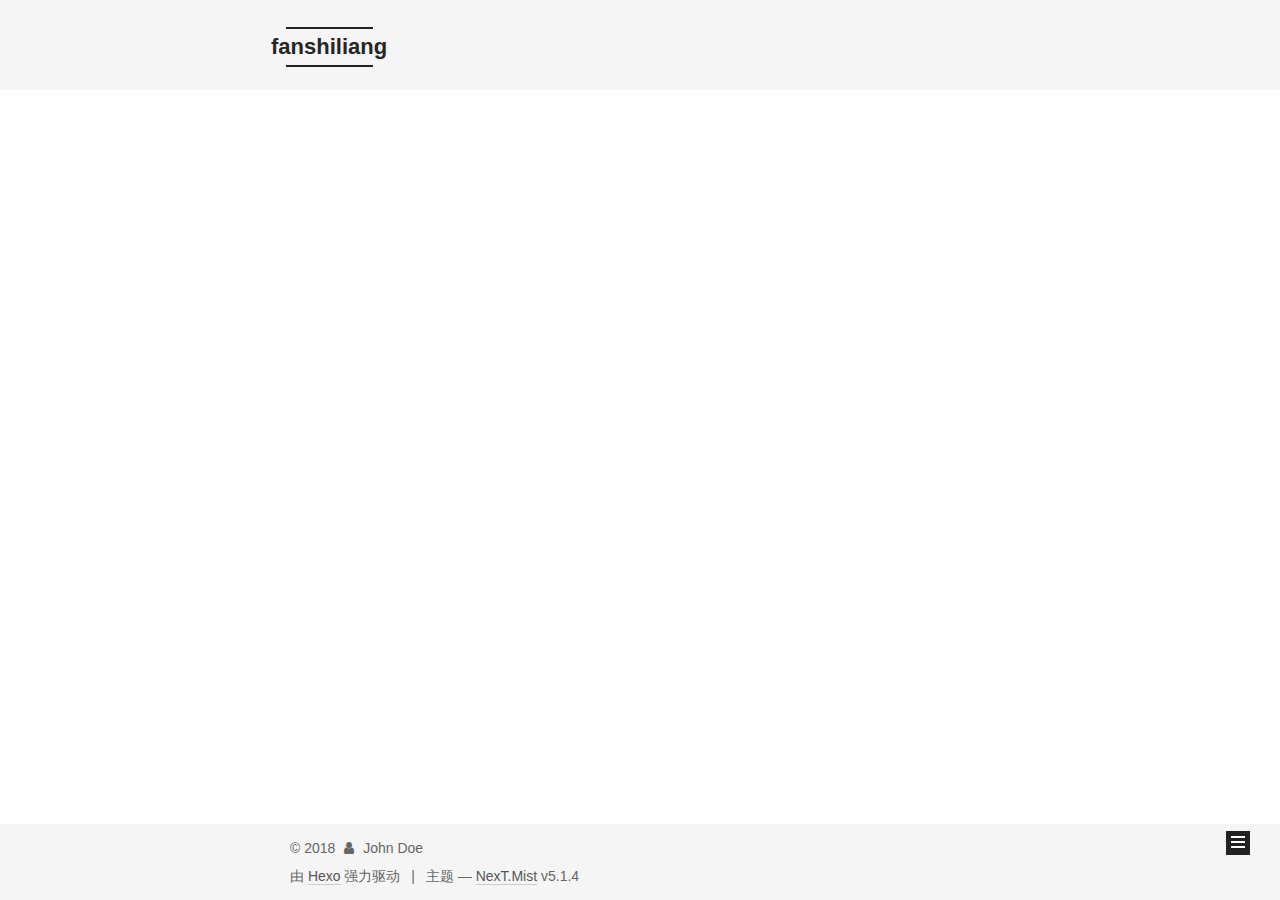
<file: archives/2018/index.html>
<!DOCTYPE html>



  


<html class="theme-next mist use-motion" lang="zh-Hans">
<head>
  <meta charset="UTF-8"/>
<meta http-equiv="X-UA-Compatible" content="IE=edge" />
<meta name="viewport" content="width=device-width, initial-scale=1, maximum-scale=1"/>
<meta name="theme-color" content="#222">









<meta http-equiv="Cache-Control" content="no-transform" />
<meta http-equiv="Cache-Control" content="no-siteapp" />
















  
  
  <link href="/lib/fancybox/source/jquery.fancybox.css?v=2.1.5" rel="stylesheet" type="text/css" />







<link href="/lib/font-awesome/css/font-awesome.min.css?v=4.6.2" rel="stylesheet" type="text/css" />

<link href="/css/main.css?v=5.1.4" rel="stylesheet" type="text/css" />


  <link rel="apple-touch-icon" sizes="180x180" href="/images/apple-touch-icon-next.png?v=5.1.4">


  <link rel="icon" type="image/png" sizes="32x32" href="/images/favicon-32x32-next.png?v=5.1.4">


  <link rel="icon" type="image/png" sizes="16x16" href="/images/favicon-16x16-next.png?v=5.1.4">


  <link rel="mask-icon" href="/images/logo.svg?v=5.1.4" color="#222">





  <meta name="keywords" content="Hexo, NexT" />










<meta property="og:type" content="website">
<meta property="og:title" content="fanshiliang">
<meta property="og:url" content="http://yoursite.com/archives/2018/index.html">
<meta property="og:site_name" content="fanshiliang">
<meta property="og:locale" content="zh-Hans">
<meta name="twitter:card" content="summary">
<meta name="twitter:title" content="fanshiliang">



<script type="text/javascript" id="hexo.configurations">
  var NexT = window.NexT || {};
  var CONFIG = {
    root: '/',
    scheme: 'Mist',
    version: '5.1.4',
    sidebar: {"position":"left","display":"post","offset":12,"b2t":false,"scrollpercent":false,"onmobile":false},
    fancybox: true,
    tabs: true,
    motion: {"enable":true,"async":false,"transition":{"post_block":"fadeIn","post_header":"slideDownIn","post_body":"slideDownIn","coll_header":"slideLeftIn","sidebar":"slideUpIn"}},
    duoshuo: {
      userId: '0',
      author: '博主'
    },
    algolia: {
      applicationID: '',
      apiKey: '',
      indexName: '',
      hits: {"per_page":10},
      labels: {"input_placeholder":"Search for Posts","hits_empty":"We didn't find any results for the search: ${query}","hits_stats":"${hits} results found in ${time} ms"}
    }
  };
</script>



  <link rel="canonical" href="http://yoursite.com/archives/2018/"/>





  <title>归档 | fanshiliang</title>
  








</head>

<body itemscope itemtype="http://schema.org/WebPage" lang="zh-Hans">

  
  
    
  

  <div class="container sidebar-position-left page-archive">
    <div class="headband"></div>

    <header id="header" class="header" itemscope itemtype="http://schema.org/WPHeader">
      <div class="header-inner"><div class="site-brand-wrapper">
  <div class="site-meta ">
    

    <div class="custom-logo-site-title">
      <a href="/"  class="brand" rel="start">
        <span class="logo-line-before"><i></i></span>
        <span class="site-title">fanshiliang</span>
        <span class="logo-line-after"><i></i></span>
      </a>
    </div>
      
        <p class="site-subtitle"></p>
      
  </div>

  <div class="site-nav-toggle">
    <button>
      <span class="btn-bar"></span>
      <span class="btn-bar"></span>
      <span class="btn-bar"></span>
    </button>
  </div>
</div>

<nav class="site-nav">
  

  
    <ul id="menu" class="menu">
      
        
        <li class="menu-item menu-item-home">
          <a href="/" rel="section">
            
              <i class="menu-item-icon fa fa-fw fa-home"></i> <br />
            
            首页
          </a>
        </li>
      
        
        <li class="menu-item menu-item-about">
          <a href="/about/" rel="section">
            
              <i class="menu-item-icon fa fa-fw fa-user"></i> <br />
            
            关于
          </a>
        </li>
      
        
        <li class="menu-item menu-item-tags">
          <a href="/tags/" rel="section">
            
              <i class="menu-item-icon fa fa-fw fa-tags"></i> <br />
            
            标签
          </a>
        </li>
      
        
        <li class="menu-item menu-item-categories">
          <a href="/categories/" rel="section">
            
              <i class="menu-item-icon fa fa-fw fa-th"></i> <br />
            
            分类
          </a>
        </li>
      
        
        <li class="menu-item menu-item-archives">
          <a href="/archives/" rel="section">
            
              <i class="menu-item-icon fa fa-fw fa-archive"></i> <br />
            
            归档
          </a>
        </li>
      

      
    </ul>
  

  
</nav>



 </div>
    </header>

    <main id="main" class="main">
      <div class="main-inner">
        <div class="content-wrap">
          <div id="content" class="content">
            

  
  
  
  <div class="post-block archive">
    <div id="posts" class="posts-collapse">
      <span class="archive-move-on"></span>

      <span class="archive-page-counter">
        
        
        
          
        
        嗯..! 目前共计 2 篇日志。 继续努力。
      </span>

      

        
        
        

        
          
          <div class="collection-title">
            <h1 class="archive-year" id="archive-year-2018">2018</h1>
          </div>
        
        

        

  <article class="post post-type-normal" itemscope itemtype="http://schema.org/Article">
    <header class="post-header">

      <h2 class="post-title">
        
            <a class="post-title-link" href="/2018/04/30/hello-world/" itemprop="url">
              
                <span itemprop="name">Hello World</span>
              
            </a>
        
      </h2>

      <div class="post-meta">
        <time class="post-time" itemprop="dateCreated"
              datetime="2018-04-30T08:42:25+08:00"
              content="2018-04-30" >
          04-30
        </time>
      </div>

    </header>
  </article>



      

    </div>
  </div>
  
  
  

  



          </div>
          


          

        </div>
        
          
  
  <div class="sidebar-toggle">
    <div class="sidebar-toggle-line-wrap">
      <span class="sidebar-toggle-line sidebar-toggle-line-first"></span>
      <span class="sidebar-toggle-line sidebar-toggle-line-middle"></span>
      <span class="sidebar-toggle-line sidebar-toggle-line-last"></span>
    </div>
  </div>

  <aside id="sidebar" class="sidebar">
    
    <div class="sidebar-inner">

      

      

      <section class="site-overview-wrap sidebar-panel sidebar-panel-active">
        <div class="site-overview">
          <div class="site-author motion-element" itemprop="author" itemscope itemtype="http://schema.org/Person">
            
              <p class="site-author-name" itemprop="name">John Doe</p>
              <p class="site-description motion-element" itemprop="description"></p>
          </div>

          <nav class="site-state motion-element">

            
              <div class="site-state-item site-state-posts">
              
                <a href="/archives/">
              
                  <span class="site-state-item-count">2</span>
                  <span class="site-state-item-name">日志</span>
                </a>
              </div>
            

            
              
              
              <div class="site-state-item site-state-categories">
                
                  <span class="site-state-item-count">1</span>
                  <span class="site-state-item-name">分类</span>
                
              </div>
            

            
              
              
              <div class="site-state-item site-state-tags">
                
                  <span class="site-state-item-count">1</span>
                  <span class="site-state-item-name">标签</span>
                
              </div>
            

          </nav>

          

          

          
          

          
          

          

        </div>
      </section>

      

      

    </div>
  </aside>


        
      </div>
    </main>

    <footer id="footer" class="footer">
      <div class="footer-inner">
        <div class="copyright">&copy; <span itemprop="copyrightYear">2018</span>
  <span class="with-love">
    <i class="fa fa-user"></i>
  </span>
  <span class="author" itemprop="copyrightHolder">John Doe</span>

  
</div>


  <div class="powered-by">由 <a class="theme-link" target="_blank" href="https://hexo.io">Hexo</a> 强力驱动</div>



  <span class="post-meta-divider">|</span>



  <div class="theme-info">主题 &mdash; <a class="theme-link" target="_blank" href="https://github.com/iissnan/hexo-theme-next">NexT.Mist</a> v5.1.4</div>




        







        
      </div>
    </footer>

    
      <div class="back-to-top">
        <i class="fa fa-arrow-up"></i>
        
      </div>
    

    

  </div>

  

<script type="text/javascript">
  if (Object.prototype.toString.call(window.Promise) !== '[object Function]') {
    window.Promise = null;
  }
</script>









  












  
  
    <script type="text/javascript" src="/lib/jquery/index.js?v=2.1.3"></script>
  

  
  
    <script type="text/javascript" src="/lib/fastclick/lib/fastclick.min.js?v=1.0.6"></script>
  

  
  
    <script type="text/javascript" src="/lib/jquery_lazyload/jquery.lazyload.js?v=1.9.7"></script>
  

  
  
    <script type="text/javascript" src="/lib/velocity/velocity.min.js?v=1.2.1"></script>
  

  
  
    <script type="text/javascript" src="/lib/velocity/velocity.ui.min.js?v=1.2.1"></script>
  

  
  
    <script type="text/javascript" src="/lib/fancybox/source/jquery.fancybox.pack.js?v=2.1.5"></script>
  


  


  <script type="text/javascript" src="/js/src/utils.js?v=5.1.4"></script>

  <script type="text/javascript" src="/js/src/motion.js?v=5.1.4"></script>



  
  

  

  


  <script type="text/javascript" src="/js/src/bootstrap.js?v=5.1.4"></script>



  


  




	





  





  












  





  

  

  

  
  

  

  

  

</body>
</html>
</file>
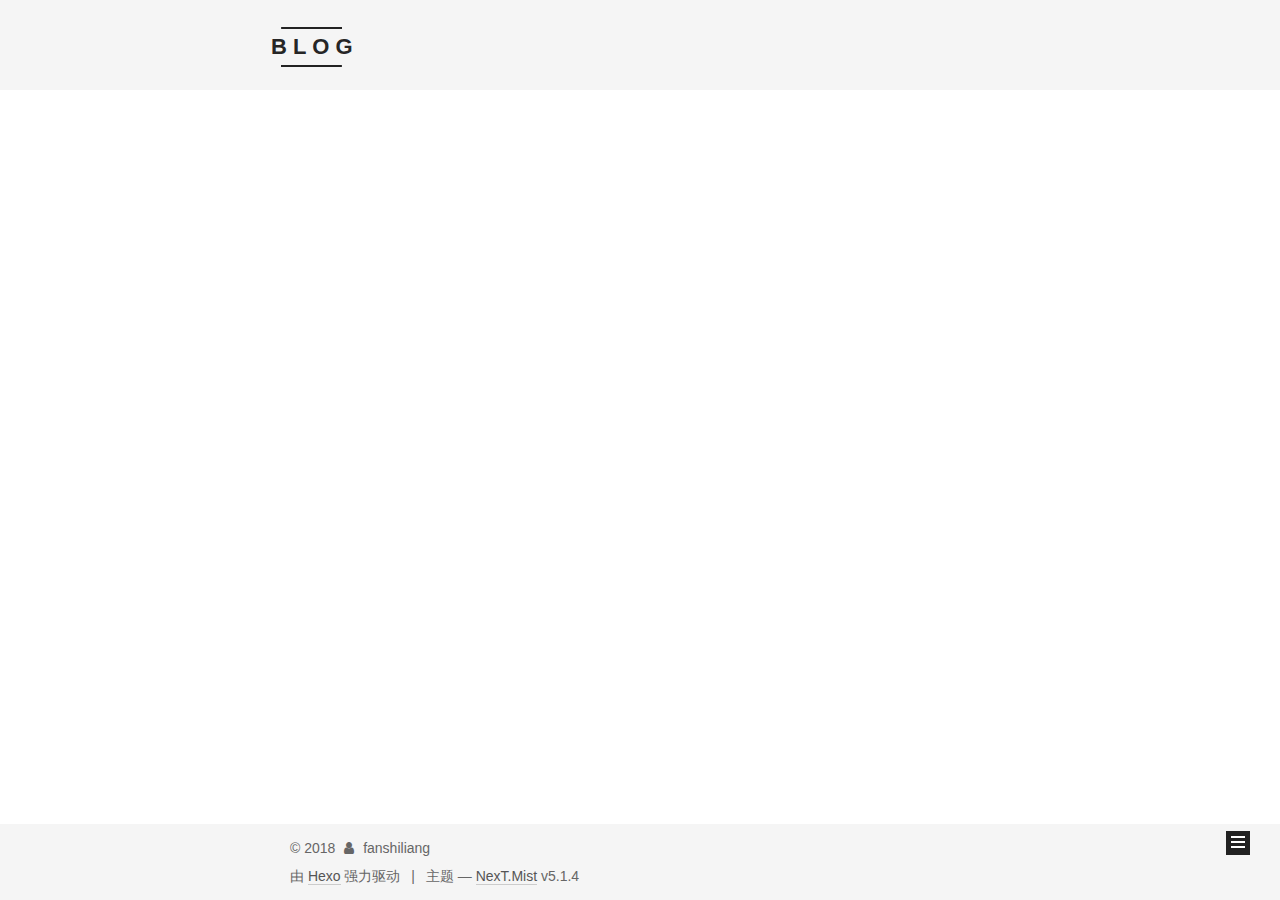
<file: categories/技术/index.html>
<!DOCTYPE html>



  


<html class="theme-next mist use-motion" lang="zh-Hans">
<head>
  <meta charset="UTF-8"/>
<meta http-equiv="X-UA-Compatible" content="IE=edge" />
<meta name="viewport" content="width=device-width, initial-scale=1, maximum-scale=1"/>
<meta name="theme-color" content="#222">









<meta http-equiv="Cache-Control" content="no-transform" />
<meta http-equiv="Cache-Control" content="no-siteapp" />
















  
  
  <link href="/lib/fancybox/source/jquery.fancybox.css?v=2.1.5" rel="stylesheet" type="text/css" />







<link href="/lib/font-awesome/css/font-awesome.min.css?v=4.6.2" rel="stylesheet" type="text/css" />

<link href="/css/main.css?v=5.1.4" rel="stylesheet" type="text/css" />


  <link rel="apple-touch-icon" sizes="180x180" href="/images/apple-touch-icon-next.png?v=5.1.4">


  <link rel="icon" type="image/png" sizes="32x32" href="/images/favicon-32x32-next.png?v=5.1.4">


  <link rel="icon" type="image/png" sizes="16x16" href="/images/favicon-16x16-next.png?v=5.1.4">


  <link rel="mask-icon" href="/images/logo.svg?v=5.1.4" color="#222">





  <meta name="keywords" content="Hexo, NexT" />










<meta property="og:type" content="website">
<meta property="og:title" content="B L O G">
<meta property="og:url" content="http://yoursite.com/categories/技术/index.html">
<meta property="og:site_name" content="B L O G">
<meta property="og:locale" content="zh-Hans">
<meta name="twitter:card" content="summary">
<meta name="twitter:title" content="B L O G">



<script type="text/javascript" id="hexo.configurations">
  var NexT = window.NexT || {};
  var CONFIG = {
    root: '/',
    scheme: 'Mist',
    version: '5.1.4',
    sidebar: {"position":"left","display":"post","offset":12,"b2t":false,"scrollpercent":false,"onmobile":false},
    fancybox: true,
    tabs: true,
    motion: {"enable":true,"async":false,"transition":{"post_block":"fadeIn","post_header":"slideDownIn","post_body":"slideDownIn","coll_header":"slideLeftIn","sidebar":"slideUpIn"}},
    duoshuo: {
      userId: '0',
      author: '博主'
    },
    algolia: {
      applicationID: '',
      apiKey: '',
      indexName: '',
      hits: {"per_page":10},
      labels: {"input_placeholder":"Search for Posts","hits_empty":"We didn't find any results for the search: ${query}","hits_stats":"${hits} results found in ${time} ms"}
    }
  };
</script>



  <link rel="canonical" href="http://yoursite.com/categories/技术/"/>





  <title>分类: 技术 | B L O G</title>
  








</head>

<body itemscope itemtype="http://schema.org/WebPage" lang="zh-Hans">

  
  
    
  

  <div class="container sidebar-position-left ">
    <div class="headband"></div>

    <header id="header" class="header" itemscope itemtype="http://schema.org/WPHeader">
      <div class="header-inner"><div class="site-brand-wrapper">
  <div class="site-meta ">
    

    <div class="custom-logo-site-title">
      <a href="/"  class="brand" rel="start">
        <span class="logo-line-before"><i></i></span>
        <span class="site-title">B L O G</span>
        <span class="logo-line-after"><i></i></span>
      </a>
    </div>
      
        <p class="site-subtitle"></p>
      
  </div>

  <div class="site-nav-toggle">
    <button>
      <span class="btn-bar"></span>
      <span class="btn-bar"></span>
      <span class="btn-bar"></span>
    </button>
  </div>
</div>

<nav class="site-nav">
  

  
    <ul id="menu" class="menu">
      
        
        <li class="menu-item menu-item-home">
          <a href="/" rel="section">
            
              <i class="menu-item-icon fa fa-fw fa-home"></i> <br />
            
            首页
          </a>
        </li>
      
        
        <li class="menu-item menu-item-about">
          <a href="/about/" rel="section">
            
              <i class="menu-item-icon fa fa-fw fa-user"></i> <br />
            
            关于
          </a>
        </li>
      
        
        <li class="menu-item menu-item-tags">
          <a href="/tags/" rel="section">
            
              <i class="menu-item-icon fa fa-fw fa-tags"></i> <br />
            
            标签
          </a>
        </li>
      
        
        <li class="menu-item menu-item-categories">
          <a href="/categories/" rel="section">
            
              <i class="menu-item-icon fa fa-fw fa-th"></i> <br />
            
            分类
          </a>
        </li>
      
        
        <li class="menu-item menu-item-archives">
          <a href="/archives/" rel="section">
            
              <i class="menu-item-icon fa fa-fw fa-archive"></i> <br />
            
            归档
          </a>
        </li>
      

      
    </ul>
  

  
</nav>



 </div>
    </header>

    <main id="main" class="main">
      <div class="main-inner">
        <div class="content-wrap">
          <div id="content" class="content">
            

  
  
  
  <div class="post-block category">

    <div id="posts" class="posts-collapse">
      <div class="collection-title">
        <h1>技术<small>分类</small>
        </h1>
      </div>

      
        

  <article class="post post-type-normal" itemscope itemtype="http://schema.org/Article">
    <header class="post-header">

      <h2 class="post-title">
        
            <a class="post-title-link" href="/2017/01/30/新建博客指南/" itemprop="url">
              
                <span itemprop="name">hello</span>
              
            </a>
        
      </h2>

      <div class="post-meta">
        <time class="post-time" itemprop="dateCreated"
              datetime="2017-01-30T10:26:01+08:00"
              content="2017-01-30" >
          01-30
        </time>
      </div>

    </header>
  </article>


      
    </div>

  </div>
  
  
  

  



          </div>
          


          

        </div>
        
          
  
  <div class="sidebar-toggle">
    <div class="sidebar-toggle-line-wrap">
      <span class="sidebar-toggle-line sidebar-toggle-line-first"></span>
      <span class="sidebar-toggle-line sidebar-toggle-line-middle"></span>
      <span class="sidebar-toggle-line sidebar-toggle-line-last"></span>
    </div>
  </div>

  <aside id="sidebar" class="sidebar">
    
    <div class="sidebar-inner">

      

      

      <section class="site-overview-wrap sidebar-panel sidebar-panel-active">
        <div class="site-overview">
          <div class="site-author motion-element" itemprop="author" itemscope itemtype="http://schema.org/Person">
            
              <p class="site-author-name" itemprop="name">fanshiliang</p>
              <p class="site-description motion-element" itemprop="description"></p>
          </div>

          <nav class="site-state motion-element">

            
              <div class="site-state-item site-state-posts">
              
                <a href="/archives/">
              
                  <span class="site-state-item-count">2</span>
                  <span class="site-state-item-name">日志</span>
                </a>
              </div>
            

            
              
              
              <div class="site-state-item site-state-categories">
                
                  <span class="site-state-item-count">2</span>
                  <span class="site-state-item-name">分类</span>
                
              </div>
            

            
              
              
              <div class="site-state-item site-state-tags">
                <a href="/tags/index.html">
                  <span class="site-state-item-count">2</span>
                  <span class="site-state-item-name">标签</span>
                </a>
              </div>
            

          </nav>

          

          

          
          

          
          

          

        </div>
      </section>

      

      

    </div>
  </aside>


        
      </div>
    </main>

    <footer id="footer" class="footer">
      <div class="footer-inner">
        <div class="copyright">&copy; <span itemprop="copyrightYear">2018</span>
  <span class="with-love">
    <i class="fa fa-user"></i>
  </span>
  <span class="author" itemprop="copyrightHolder">fanshiliang</span>

  
</div>


  <div class="powered-by">由 <a class="theme-link" target="_blank" href="https://hexo.io">Hexo</a> 强力驱动</div>



  <span class="post-meta-divider">|</span>



  <div class="theme-info">主题 &mdash; <a class="theme-link" target="_blank" href="https://github.com/iissnan/hexo-theme-next">NexT.Mist</a> v5.1.4</div>




        







        
      </div>
    </footer>

    
      <div class="back-to-top">
        <i class="fa fa-arrow-up"></i>
        
      </div>
    

    

  </div>

  

<script type="text/javascript">
  if (Object.prototype.toString.call(window.Promise) !== '[object Function]') {
    window.Promise = null;
  }
</script>









  












  
  
    <script type="text/javascript" src="/lib/jquery/index.js?v=2.1.3"></script>
  

  
  
    <script type="text/javascript" src="/lib/fastclick/lib/fastclick.min.js?v=1.0.6"></script>
  

  
  
    <script type="text/javascript" src="/lib/jquery_lazyload/jquery.lazyload.js?v=1.9.7"></script>
  

  
  
    <script type="text/javascript" src="/lib/velocity/velocity.min.js?v=1.2.1"></script>
  

  
  
    <script type="text/javascript" src="/lib/velocity/velocity.ui.min.js?v=1.2.1"></script>
  

  
  
    <script type="text/javascript" src="/lib/fancybox/source/jquery.fancybox.pack.js?v=2.1.5"></script>
  


  


  <script type="text/javascript" src="/js/src/utils.js?v=5.1.4"></script>

  <script type="text/javascript" src="/js/src/motion.js?v=5.1.4"></script>



  
  

  

  


  <script type="text/javascript" src="/js/src/bootstrap.js?v=5.1.4"></script>



  


  




	





  





  












  





  

  

  

  
  

  

  

  

</body>
</html>
</file>
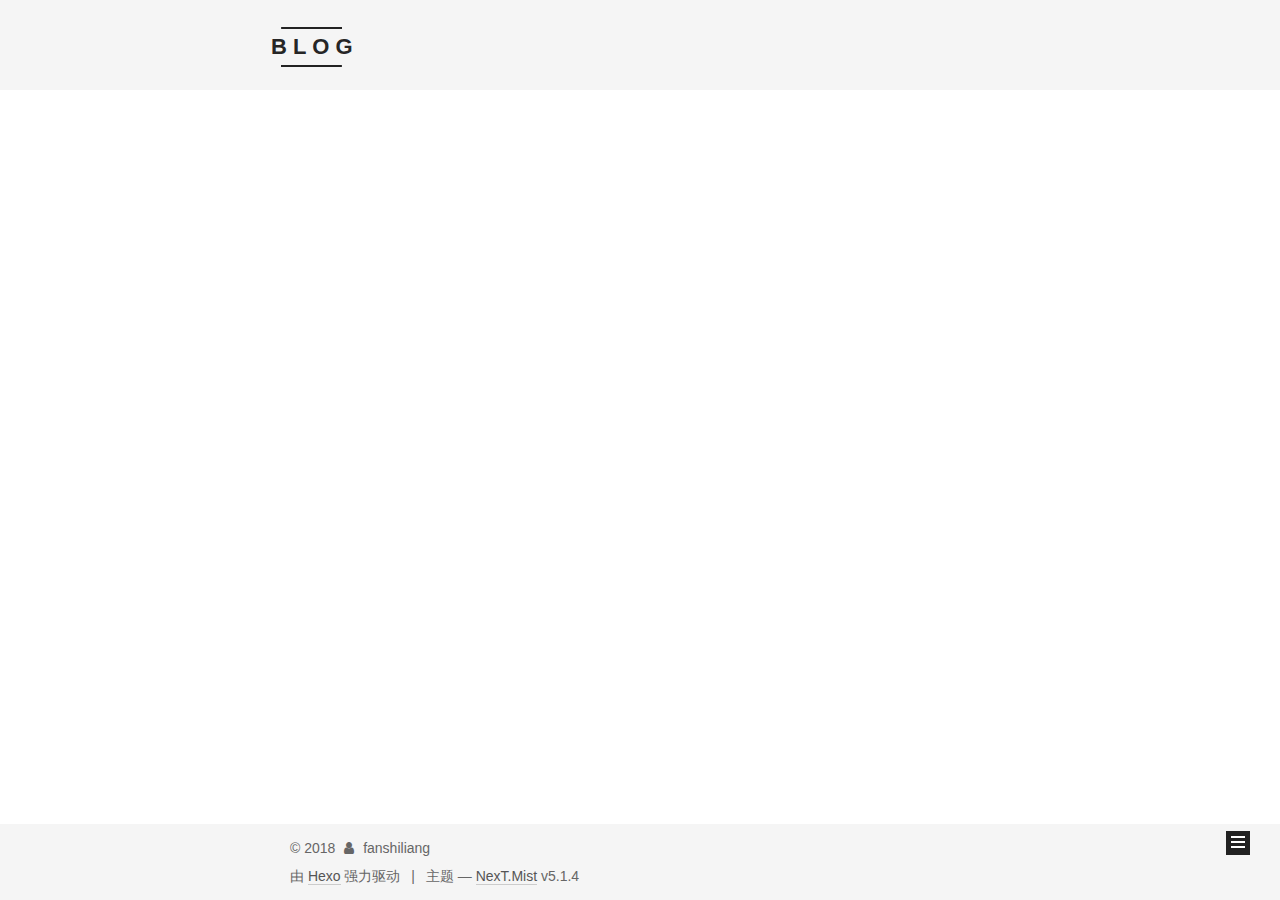
<file: categories/游戏/index.html>
<!DOCTYPE html>



  


<html class="theme-next mist use-motion" lang="zh-Hans">
<head>
  <meta charset="UTF-8"/>
<meta http-equiv="X-UA-Compatible" content="IE=edge" />
<meta name="viewport" content="width=device-width, initial-scale=1, maximum-scale=1"/>
<meta name="theme-color" content="#222">









<meta http-equiv="Cache-Control" content="no-transform" />
<meta http-equiv="Cache-Control" content="no-siteapp" />
















  
  
  <link href="/lib/fancybox/source/jquery.fancybox.css?v=2.1.5" rel="stylesheet" type="text/css" />







<link href="/lib/font-awesome/css/font-awesome.min.css?v=4.6.2" rel="stylesheet" type="text/css" />

<link href="/css/main.css?v=5.1.4" rel="stylesheet" type="text/css" />


  <link rel="apple-touch-icon" sizes="180x180" href="/images/apple-touch-icon-next.png?v=5.1.4">


  <link rel="icon" type="image/png" sizes="32x32" href="/images/favicon-32x32-next.png?v=5.1.4">


  <link rel="icon" type="image/png" sizes="16x16" href="/images/favicon-16x16-next.png?v=5.1.4">


  <link rel="mask-icon" href="/images/logo.svg?v=5.1.4" color="#222">





  <meta name="keywords" content="Hexo, NexT" />










<meta property="og:type" content="website">
<meta property="og:title" content="B L O G">
<meta property="og:url" content="http://yoursite.com/categories/游戏/index.html">
<meta property="og:site_name" content="B L O G">
<meta property="og:locale" content="zh-Hans">
<meta name="twitter:card" content="summary">
<meta name="twitter:title" content="B L O G">



<script type="text/javascript" id="hexo.configurations">
  var NexT = window.NexT || {};
  var CONFIG = {
    root: '/',
    scheme: 'Mist',
    version: '5.1.4',
    sidebar: {"position":"left","display":"post","offset":12,"b2t":false,"scrollpercent":false,"onmobile":false},
    fancybox: true,
    tabs: true,
    motion: {"enable":true,"async":false,"transition":{"post_block":"fadeIn","post_header":"slideDownIn","post_body":"slideDownIn","coll_header":"slideLeftIn","sidebar":"slideUpIn"}},
    duoshuo: {
      userId: '0',
      author: '博主'
    },
    algolia: {
      applicationID: '',
      apiKey: '',
      indexName: '',
      hits: {"per_page":10},
      labels: {"input_placeholder":"Search for Posts","hits_empty":"We didn't find any results for the search: ${query}","hits_stats":"${hits} results found in ${time} ms"}
    }
  };
</script>



  <link rel="canonical" href="http://yoursite.com/categories/游戏/"/>





  <title>分类: 游戏 | B L O G</title>
  








</head>

<body itemscope itemtype="http://schema.org/WebPage" lang="zh-Hans">

  
  
    
  

  <div class="container sidebar-position-left ">
    <div class="headband"></div>

    <header id="header" class="header" itemscope itemtype="http://schema.org/WPHeader">
      <div class="header-inner"><div class="site-brand-wrapper">
  <div class="site-meta ">
    

    <div class="custom-logo-site-title">
      <a href="/"  class="brand" rel="start">
        <span class="logo-line-before"><i></i></span>
        <span class="site-title">B L O G</span>
        <span class="logo-line-after"><i></i></span>
      </a>
    </div>
      
        <p class="site-subtitle"></p>
      
  </div>

  <div class="site-nav-toggle">
    <button>
      <span class="btn-bar"></span>
      <span class="btn-bar"></span>
      <span class="btn-bar"></span>
    </button>
  </div>
</div>

<nav class="site-nav">
  

  
    <ul id="menu" class="menu">
      
        
        <li class="menu-item menu-item-home">
          <a href="/" rel="section">
            
              <i class="menu-item-icon fa fa-fw fa-home"></i> <br />
            
            首页
          </a>
        </li>
      
        
        <li class="menu-item menu-item-about">
          <a href="/about/" rel="section">
            
              <i class="menu-item-icon fa fa-fw fa-user"></i> <br />
            
            关于
          </a>
        </li>
      
        
        <li class="menu-item menu-item-tags">
          <a href="/tags/" rel="section">
            
              <i class="menu-item-icon fa fa-fw fa-tags"></i> <br />
            
            标签
          </a>
        </li>
      
        
        <li class="menu-item menu-item-categories">
          <a href="/categories/" rel="section">
            
              <i class="menu-item-icon fa fa-fw fa-th"></i> <br />
            
            分类
          </a>
        </li>
      
        
        <li class="menu-item menu-item-archives">
          <a href="/archives/" rel="section">
            
              <i class="menu-item-icon fa fa-fw fa-archive"></i> <br />
            
            归档
          </a>
        </li>
      

      
    </ul>
  

  
</nav>



 </div>
    </header>

    <main id="main" class="main">
      <div class="main-inner">
        <div class="content-wrap">
          <div id="content" class="content">
            

  
  
  
  <div class="post-block category">

    <div id="posts" class="posts-collapse">
      <div class="collection-title">
        <h1>游戏<small>分类</small>
        </h1>
      </div>

      
        

  <article class="post post-type-normal" itemscope itemtype="http://schema.org/Article">
    <header class="post-header">

      <h2 class="post-title">
        
            <a class="post-title-link" href="/2017/01/30/hello/" itemprop="url">
              
                <span itemprop="name">hello</span>
              
            </a>
        
      </h2>

      <div class="post-meta">
        <time class="post-time" itemprop="dateCreated"
              datetime="2017-01-30T10:26:01+08:00"
              content="2017-01-30" >
          01-30
        </time>
      </div>

    </header>
  </article>


      
    </div>

  </div>
  
  
  

  



          </div>
          


          

        </div>
        
          
  
  <div class="sidebar-toggle">
    <div class="sidebar-toggle-line-wrap">
      <span class="sidebar-toggle-line sidebar-toggle-line-first"></span>
      <span class="sidebar-toggle-line sidebar-toggle-line-middle"></span>
      <span class="sidebar-toggle-line sidebar-toggle-line-last"></span>
    </div>
  </div>

  <aside id="sidebar" class="sidebar">
    
    <div class="sidebar-inner">

      

      

      <section class="site-overview-wrap sidebar-panel sidebar-panel-active">
        <div class="site-overview">
          <div class="site-author motion-element" itemprop="author" itemscope itemtype="http://schema.org/Person">
            
              <p class="site-author-name" itemprop="name">fanshiliang</p>
              <p class="site-description motion-element" itemprop="description"></p>
          </div>

          <nav class="site-state motion-element">

            
              <div class="site-state-item site-state-posts">
              
                <a href="/archives/">
              
                  <span class="site-state-item-count">2</span>
                  <span class="site-state-item-name">日志</span>
                </a>
              </div>
            

            
              
              
              <div class="site-state-item site-state-categories">
                
                  <span class="site-state-item-count">2</span>
                  <span class="site-state-item-name">分类</span>
                
              </div>
            

            
              
              
              <div class="site-state-item site-state-tags">
                <a href="/tags/index.html">
                  <span class="site-state-item-count">2</span>
                  <span class="site-state-item-name">标签</span>
                </a>
              </div>
            

          </nav>

          

          

          
          

          
          

          

        </div>
      </section>

      

      

    </div>
  </aside>


        
      </div>
    </main>

    <footer id="footer" class="footer">
      <div class="footer-inner">
        <div class="copyright">&copy; <span itemprop="copyrightYear">2018</span>
  <span class="with-love">
    <i class="fa fa-user"></i>
  </span>
  <span class="author" itemprop="copyrightHolder">fanshiliang</span>

  
</div>


  <div class="powered-by">由 <a class="theme-link" target="_blank" href="https://hexo.io">Hexo</a> 强力驱动</div>



  <span class="post-meta-divider">|</span>



  <div class="theme-info">主题 &mdash; <a class="theme-link" target="_blank" href="https://github.com/iissnan/hexo-theme-next">NexT.Mist</a> v5.1.4</div>




        







        
      </div>
    </footer>

    
      <div class="back-to-top">
        <i class="fa fa-arrow-up"></i>
        
      </div>
    

    

  </div>

  

<script type="text/javascript">
  if (Object.prototype.toString.call(window.Promise) !== '[object Function]') {
    window.Promise = null;
  }
</script>









  












  
  
    <script type="text/javascript" src="/lib/jquery/index.js?v=2.1.3"></script>
  

  
  
    <script type="text/javascript" src="/lib/fastclick/lib/fastclick.min.js?v=1.0.6"></script>
  

  
  
    <script type="text/javascript" src="/lib/jquery_lazyload/jquery.lazyload.js?v=1.9.7"></script>
  

  
  
    <script type="text/javascript" src="/lib/velocity/velocity.min.js?v=1.2.1"></script>
  

  
  
    <script type="text/javascript" src="/lib/velocity/velocity.ui.min.js?v=1.2.1"></script>
  

  
  
    <script type="text/javascript" src="/lib/fancybox/source/jquery.fancybox.pack.js?v=2.1.5"></script>
  


  


  <script type="text/javascript" src="/js/src/utils.js?v=5.1.4"></script>

  <script type="text/javascript" src="/js/src/motion.js?v=5.1.4"></script>



  
  

  

  


  <script type="text/javascript" src="/js/src/bootstrap.js?v=5.1.4"></script>



  


  




	





  





  












  





  

  

  

  
  

  

  

  

</body>
</html>
</file>
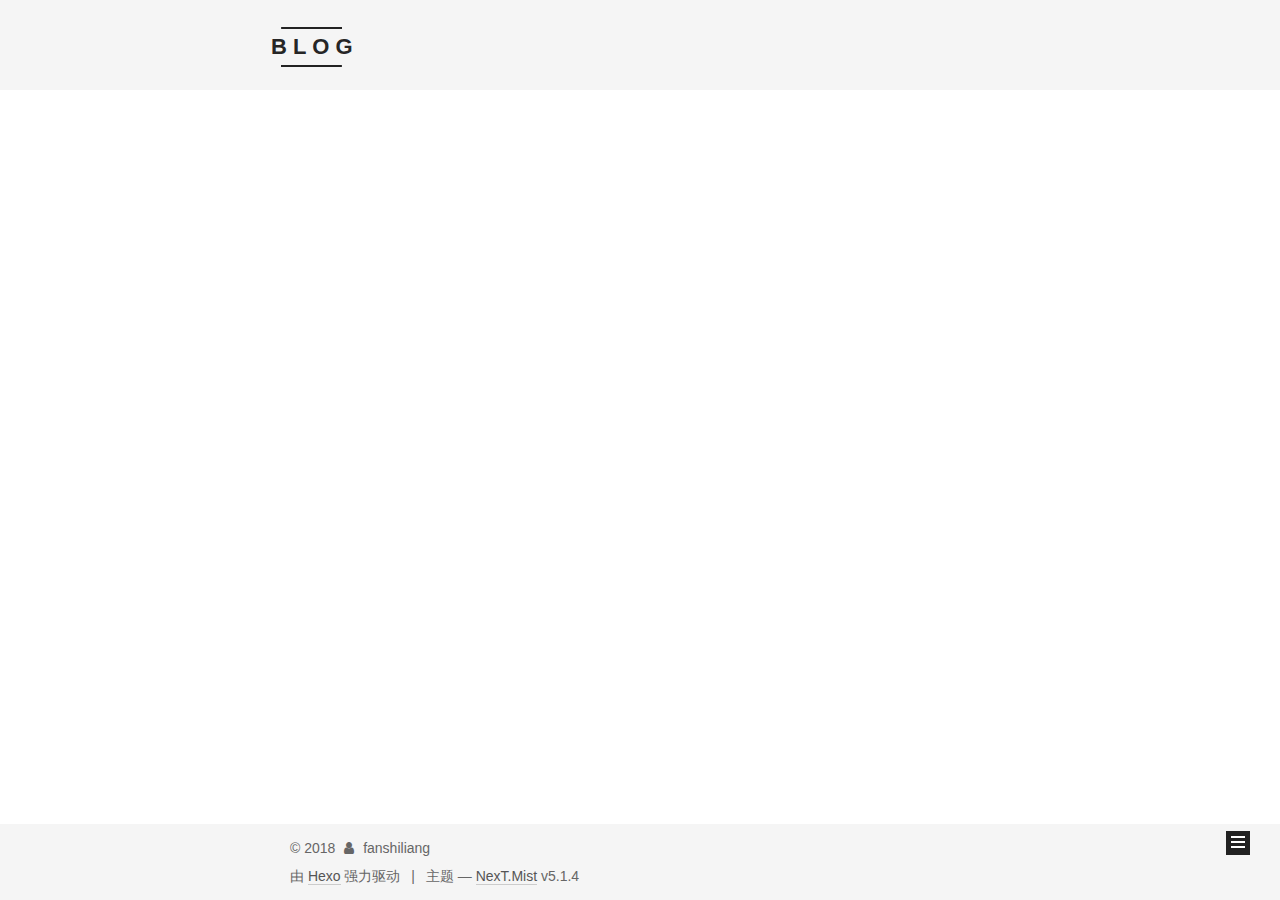
<file: tags/blog/index.html>
<!DOCTYPE html>



  


<html class="theme-next mist use-motion" lang="zh-Hans">
<head>
  <meta charset="UTF-8"/>
<meta http-equiv="X-UA-Compatible" content="IE=edge" />
<meta name="viewport" content="width=device-width, initial-scale=1, maximum-scale=1"/>
<meta name="theme-color" content="#222">









<meta http-equiv="Cache-Control" content="no-transform" />
<meta http-equiv="Cache-Control" content="no-siteapp" />
















  
  
  <link href="/lib/fancybox/source/jquery.fancybox.css?v=2.1.5" rel="stylesheet" type="text/css" />







<link href="/lib/font-awesome/css/font-awesome.min.css?v=4.6.2" rel="stylesheet" type="text/css" />

<link href="/css/main.css?v=5.1.4" rel="stylesheet" type="text/css" />


  <link rel="apple-touch-icon" sizes="180x180" href="/images/apple-touch-icon-next.png?v=5.1.4">


  <link rel="icon" type="image/png" sizes="32x32" href="/images/favicon-32x32-next.png?v=5.1.4">


  <link rel="icon" type="image/png" sizes="16x16" href="/images/favicon-16x16-next.png?v=5.1.4">


  <link rel="mask-icon" href="/images/logo.svg?v=5.1.4" color="#222">





  <meta name="keywords" content="Hexo, NexT" />










<meta property="og:type" content="website">
<meta property="og:title" content="B L O G">
<meta property="og:url" content="http://yoursite.com/tags/blog/index.html">
<meta property="og:site_name" content="B L O G">
<meta property="og:locale" content="zh-Hans">
<meta name="twitter:card" content="summary">
<meta name="twitter:title" content="B L O G">



<script type="text/javascript" id="hexo.configurations">
  var NexT = window.NexT || {};
  var CONFIG = {
    root: '/',
    scheme: 'Mist',
    version: '5.1.4',
    sidebar: {"position":"left","display":"post","offset":12,"b2t":false,"scrollpercent":false,"onmobile":false},
    fancybox: true,
    tabs: true,
    motion: {"enable":true,"async":false,"transition":{"post_block":"fadeIn","post_header":"slideDownIn","post_body":"slideDownIn","coll_header":"slideLeftIn","sidebar":"slideUpIn"}},
    duoshuo: {
      userId: '0',
      author: '博主'
    },
    algolia: {
      applicationID: '',
      apiKey: '',
      indexName: '',
      hits: {"per_page":10},
      labels: {"input_placeholder":"Search for Posts","hits_empty":"We didn't find any results for the search: ${query}","hits_stats":"${hits} results found in ${time} ms"}
    }
  };
</script>



  <link rel="canonical" href="http://yoursite.com/tags/blog/"/>





  <title>标签: blog | B L O G</title>
  








</head>

<body itemscope itemtype="http://schema.org/WebPage" lang="zh-Hans">

  
  
    
  

  <div class="container sidebar-position-left ">
    <div class="headband"></div>

    <header id="header" class="header" itemscope itemtype="http://schema.org/WPHeader">
      <div class="header-inner"><div class="site-brand-wrapper">
  <div class="site-meta ">
    

    <div class="custom-logo-site-title">
      <a href="/"  class="brand" rel="start">
        <span class="logo-line-before"><i></i></span>
        <span class="site-title">B L O G</span>
        <span class="logo-line-after"><i></i></span>
      </a>
    </div>
      
        <p class="site-subtitle"></p>
      
  </div>

  <div class="site-nav-toggle">
    <button>
      <span class="btn-bar"></span>
      <span class="btn-bar"></span>
      <span class="btn-bar"></span>
    </button>
  </div>
</div>

<nav class="site-nav">
  

  
    <ul id="menu" class="menu">
      
        
        <li class="menu-item menu-item-home">
          <a href="/" rel="section">
            
              <i class="menu-item-icon fa fa-fw fa-home"></i> <br />
            
            首页
          </a>
        </li>
      
        
        <li class="menu-item menu-item-about">
          <a href="/about/" rel="section">
            
              <i class="menu-item-icon fa fa-fw fa-user"></i> <br />
            
            关于
          </a>
        </li>
      
        
        <li class="menu-item menu-item-tags">
          <a href="/tags/" rel="section">
            
              <i class="menu-item-icon fa fa-fw fa-tags"></i> <br />
            
            标签
          </a>
        </li>
      
        
        <li class="menu-item menu-item-categories">
          <a href="/categories/" rel="section">
            
              <i class="menu-item-icon fa fa-fw fa-th"></i> <br />
            
            分类
          </a>
        </li>
      
        
        <li class="menu-item menu-item-archives">
          <a href="/archives/" rel="section">
            
              <i class="menu-item-icon fa fa-fw fa-archive"></i> <br />
            
            归档
          </a>
        </li>
      

      
    </ul>
  

  
</nav>



 </div>
    </header>

    <main id="main" class="main">
      <div class="main-inner">
        <div class="content-wrap">
          <div id="content" class="content">
            

  
  
  
  <div class="post-block tag">

    <div id="posts" class="posts-collapse">
      <div class="collection-title">
        <h1>blog<small>标签</small>
        </h1>
      </div>

      
        

  <article class="post post-type-normal" itemscope itemtype="http://schema.org/Article">
    <header class="post-header">

      <h2 class="post-title">
        
            <a class="post-title-link" href="/2017/01/30/新建博客指南/" itemprop="url">
              
                <span itemprop="name">hello</span>
              
            </a>
        
      </h2>

      <div class="post-meta">
        <time class="post-time" itemprop="dateCreated"
              datetime="2017-01-30T10:26:01+08:00"
              content="2017-01-30" >
          01-30
        </time>
      </div>

    </header>
  </article>


      
    </div>

  </div>
  
  
  

  


          </div>
          


          

        </div>
        
          
  
  <div class="sidebar-toggle">
    <div class="sidebar-toggle-line-wrap">
      <span class="sidebar-toggle-line sidebar-toggle-line-first"></span>
      <span class="sidebar-toggle-line sidebar-toggle-line-middle"></span>
      <span class="sidebar-toggle-line sidebar-toggle-line-last"></span>
    </div>
  </div>

  <aside id="sidebar" class="sidebar">
    
    <div class="sidebar-inner">

      

      

      <section class="site-overview-wrap sidebar-panel sidebar-panel-active">
        <div class="site-overview">
          <div class="site-author motion-element" itemprop="author" itemscope itemtype="http://schema.org/Person">
            
              <p class="site-author-name" itemprop="name">fanshiliang</p>
              <p class="site-description motion-element" itemprop="description"></p>
          </div>

          <nav class="site-state motion-element">

            
              <div class="site-state-item site-state-posts">
              
                <a href="/archives/">
              
                  <span class="site-state-item-count">2</span>
                  <span class="site-state-item-name">日志</span>
                </a>
              </div>
            

            
              
              
              <div class="site-state-item site-state-categories">
                
                  <span class="site-state-item-count">2</span>
                  <span class="site-state-item-name">分类</span>
                
              </div>
            

            
              
              
              <div class="site-state-item site-state-tags">
                
                  <span class="site-state-item-count">2</span>
                  <span class="site-state-item-name">标签</span>
                
              </div>
            

          </nav>

          

          

          
          

          
          

          

        </div>
      </section>

      

      

    </div>
  </aside>


        
      </div>
    </main>

    <footer id="footer" class="footer">
      <div class="footer-inner">
        <div class="copyright">&copy; <span itemprop="copyrightYear">2018</span>
  <span class="with-love">
    <i class="fa fa-user"></i>
  </span>
  <span class="author" itemprop="copyrightHolder">fanshiliang</span>

  
</div>


  <div class="powered-by">由 <a class="theme-link" target="_blank" href="https://hexo.io">Hexo</a> 强力驱动</div>



  <span class="post-meta-divider">|</span>



  <div class="theme-info">主题 &mdash; <a class="theme-link" target="_blank" href="https://github.com/iissnan/hexo-theme-next">NexT.Mist</a> v5.1.4</div>




        







        
      </div>
    </footer>

    
      <div class="back-to-top">
        <i class="fa fa-arrow-up"></i>
        
      </div>
    

    

  </div>

  

<script type="text/javascript">
  if (Object.prototype.toString.call(window.Promise) !== '[object Function]') {
    window.Promise = null;
  }
</script>









  












  
  
    <script type="text/javascript" src="/lib/jquery/index.js?v=2.1.3"></script>
  

  
  
    <script type="text/javascript" src="/lib/fastclick/lib/fastclick.min.js?v=1.0.6"></script>
  

  
  
    <script type="text/javascript" src="/lib/jquery_lazyload/jquery.lazyload.js?v=1.9.7"></script>
  

  
  
    <script type="text/javascript" src="/lib/velocity/velocity.min.js?v=1.2.1"></script>
  

  
  
    <script type="text/javascript" src="/lib/velocity/velocity.ui.min.js?v=1.2.1"></script>
  

  
  
    <script type="text/javascript" src="/lib/fancybox/source/jquery.fancybox.pack.js?v=2.1.5"></script>
  


  


  <script type="text/javascript" src="/js/src/utils.js?v=5.1.4"></script>

  <script type="text/javascript" src="/js/src/motion.js?v=5.1.4"></script>



  
  

  

  


  <script type="text/javascript" src="/js/src/bootstrap.js?v=5.1.4"></script>



  


  




	





  





  












  





  

  

  

  
  

  

  

  

</body>
</html>
</file>
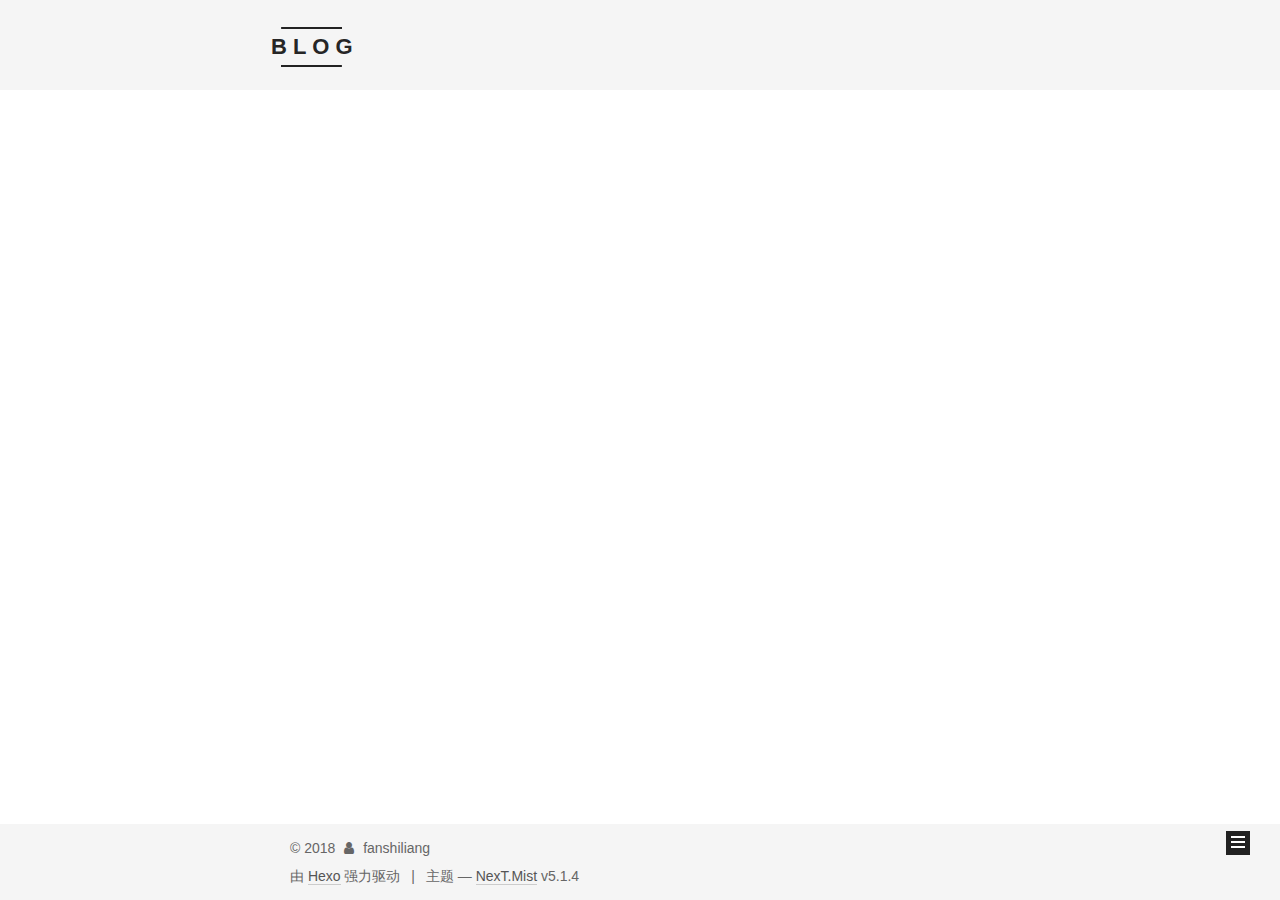
<file: tags/吃鸡/index.html>
<!DOCTYPE html>



  


<html class="theme-next mist use-motion" lang="zh-Hans">
<head>
  <meta charset="UTF-8"/>
<meta http-equiv="X-UA-Compatible" content="IE=edge" />
<meta name="viewport" content="width=device-width, initial-scale=1, maximum-scale=1"/>
<meta name="theme-color" content="#222">









<meta http-equiv="Cache-Control" content="no-transform" />
<meta http-equiv="Cache-Control" content="no-siteapp" />
















  
  
  <link href="/lib/fancybox/source/jquery.fancybox.css?v=2.1.5" rel="stylesheet" type="text/css" />







<link href="/lib/font-awesome/css/font-awesome.min.css?v=4.6.2" rel="stylesheet" type="text/css" />

<link href="/css/main.css?v=5.1.4" rel="stylesheet" type="text/css" />


  <link rel="apple-touch-icon" sizes="180x180" href="/images/apple-touch-icon-next.png?v=5.1.4">


  <link rel="icon" type="image/png" sizes="32x32" href="/images/favicon-32x32-next.png?v=5.1.4">


  <link rel="icon" type="image/png" sizes="16x16" href="/images/favicon-16x16-next.png?v=5.1.4">


  <link rel="mask-icon" href="/images/logo.svg?v=5.1.4" color="#222">





  <meta name="keywords" content="Hexo, NexT" />










<meta property="og:type" content="website">
<meta property="og:title" content="B L O G">
<meta property="og:url" content="http://yoursite.com/tags/吃鸡/index.html">
<meta property="og:site_name" content="B L O G">
<meta property="og:locale" content="zh-Hans">
<meta name="twitter:card" content="summary">
<meta name="twitter:title" content="B L O G">



<script type="text/javascript" id="hexo.configurations">
  var NexT = window.NexT || {};
  var CONFIG = {
    root: '/',
    scheme: 'Mist',
    version: '5.1.4',
    sidebar: {"position":"left","display":"post","offset":12,"b2t":false,"scrollpercent":false,"onmobile":false},
    fancybox: true,
    tabs: true,
    motion: {"enable":true,"async":false,"transition":{"post_block":"fadeIn","post_header":"slideDownIn","post_body":"slideDownIn","coll_header":"slideLeftIn","sidebar":"slideUpIn"}},
    duoshuo: {
      userId: '0',
      author: '博主'
    },
    algolia: {
      applicationID: '',
      apiKey: '',
      indexName: '',
      hits: {"per_page":10},
      labels: {"input_placeholder":"Search for Posts","hits_empty":"We didn't find any results for the search: ${query}","hits_stats":"${hits} results found in ${time} ms"}
    }
  };
</script>



  <link rel="canonical" href="http://yoursite.com/tags/吃鸡/"/>





  <title>标签: 吃鸡 | B L O G</title>
  








</head>

<body itemscope itemtype="http://schema.org/WebPage" lang="zh-Hans">

  
  
    
  

  <div class="container sidebar-position-left ">
    <div class="headband"></div>

    <header id="header" class="header" itemscope itemtype="http://schema.org/WPHeader">
      <div class="header-inner"><div class="site-brand-wrapper">
  <div class="site-meta ">
    

    <div class="custom-logo-site-title">
      <a href="/"  class="brand" rel="start">
        <span class="logo-line-before"><i></i></span>
        <span class="site-title">B L O G</span>
        <span class="logo-line-after"><i></i></span>
      </a>
    </div>
      
        <p class="site-subtitle"></p>
      
  </div>

  <div class="site-nav-toggle">
    <button>
      <span class="btn-bar"></span>
      <span class="btn-bar"></span>
      <span class="btn-bar"></span>
    </button>
  </div>
</div>

<nav class="site-nav">
  

  
    <ul id="menu" class="menu">
      
        
        <li class="menu-item menu-item-home">
          <a href="/" rel="section">
            
              <i class="menu-item-icon fa fa-fw fa-home"></i> <br />
            
            首页
          </a>
        </li>
      
        
        <li class="menu-item menu-item-about">
          <a href="/about/" rel="section">
            
              <i class="menu-item-icon fa fa-fw fa-user"></i> <br />
            
            关于
          </a>
        </li>
      
        
        <li class="menu-item menu-item-tags">
          <a href="/tags/" rel="section">
            
              <i class="menu-item-icon fa fa-fw fa-tags"></i> <br />
            
            标签
          </a>
        </li>
      
        
        <li class="menu-item menu-item-categories">
          <a href="/categories/" rel="section">
            
              <i class="menu-item-icon fa fa-fw fa-th"></i> <br />
            
            分类
          </a>
        </li>
      
        
        <li class="menu-item menu-item-archives">
          <a href="/archives/" rel="section">
            
              <i class="menu-item-icon fa fa-fw fa-archive"></i> <br />
            
            归档
          </a>
        </li>
      

      
    </ul>
  

  
</nav>



 </div>
    </header>

    <main id="main" class="main">
      <div class="main-inner">
        <div class="content-wrap">
          <div id="content" class="content">
            

  
  
  
  <div class="post-block tag">

    <div id="posts" class="posts-collapse">
      <div class="collection-title">
        <h1>吃鸡<small>标签</small>
        </h1>
      </div>

      
        

  <article class="post post-type-normal" itemscope itemtype="http://schema.org/Article">
    <header class="post-header">

      <h2 class="post-title">
        
            <a class="post-title-link" href="/2017/01/30/hello/" itemprop="url">
              
                <span itemprop="name">hello</span>
              
            </a>
        
      </h2>

      <div class="post-meta">
        <time class="post-time" itemprop="dateCreated"
              datetime="2017-01-30T10:26:01+08:00"
              content="2017-01-30" >
          01-30
        </time>
      </div>

    </header>
  </article>


      
    </div>

  </div>
  
  
  

  


          </div>
          


          

        </div>
        
          
  
  <div class="sidebar-toggle">
    <div class="sidebar-toggle-line-wrap">
      <span class="sidebar-toggle-line sidebar-toggle-line-first"></span>
      <span class="sidebar-toggle-line sidebar-toggle-line-middle"></span>
      <span class="sidebar-toggle-line sidebar-toggle-line-last"></span>
    </div>
  </div>

  <aside id="sidebar" class="sidebar">
    
    <div class="sidebar-inner">

      

      

      <section class="site-overview-wrap sidebar-panel sidebar-panel-active">
        <div class="site-overview">
          <div class="site-author motion-element" itemprop="author" itemscope itemtype="http://schema.org/Person">
            
              <p class="site-author-name" itemprop="name">fanshiliang</p>
              <p class="site-description motion-element" itemprop="description"></p>
          </div>

          <nav class="site-state motion-element">

            
              <div class="site-state-item site-state-posts">
              
                <a href="/archives/">
              
                  <span class="site-state-item-count">2</span>
                  <span class="site-state-item-name">日志</span>
                </a>
              </div>
            

            
              
              
              <div class="site-state-item site-state-categories">
                
                  <span class="site-state-item-count">2</span>
                  <span class="site-state-item-name">分类</span>
                
              </div>
            

            
              
              
              <div class="site-state-item site-state-tags">
                <a href="/tags/index.html">
                  <span class="site-state-item-count">2</span>
                  <span class="site-state-item-name">标签</span>
                </a>
              </div>
            

          </nav>

          

          

          
          

          
          

          

        </div>
      </section>

      

      

    </div>
  </aside>


        
      </div>
    </main>

    <footer id="footer" class="footer">
      <div class="footer-inner">
        <div class="copyright">&copy; <span itemprop="copyrightYear">2018</span>
  <span class="with-love">
    <i class="fa fa-user"></i>
  </span>
  <span class="author" itemprop="copyrightHolder">fanshiliang</span>

  
</div>


  <div class="powered-by">由 <a class="theme-link" target="_blank" href="https://hexo.io">Hexo</a> 强力驱动</div>



  <span class="post-meta-divider">|</span>



  <div class="theme-info">主题 &mdash; <a class="theme-link" target="_blank" href="https://github.com/iissnan/hexo-theme-next">NexT.Mist</a> v5.1.4</div>




        







        
      </div>
    </footer>

    
      <div class="back-to-top">
        <i class="fa fa-arrow-up"></i>
        
      </div>
    

    

  </div>

  

<script type="text/javascript">
  if (Object.prototype.toString.call(window.Promise) !== '[object Function]') {
    window.Promise = null;
  }
</script>









  












  
  
    <script type="text/javascript" src="/lib/jquery/index.js?v=2.1.3"></script>
  

  
  
    <script type="text/javascript" src="/lib/fastclick/lib/fastclick.min.js?v=1.0.6"></script>
  

  
  
    <script type="text/javascript" src="/lib/jquery_lazyload/jquery.lazyload.js?v=1.9.7"></script>
  

  
  
    <script type="text/javascript" src="/lib/velocity/velocity.min.js?v=1.2.1"></script>
  

  
  
    <script type="text/javascript" src="/lib/velocity/velocity.ui.min.js?v=1.2.1"></script>
  

  
  
    <script type="text/javascript" src="/lib/fancybox/source/jquery.fancybox.pack.js?v=2.1.5"></script>
  


  


  <script type="text/javascript" src="/js/src/utils.js?v=5.1.4"></script>

  <script type="text/javascript" src="/js/src/motion.js?v=5.1.4"></script>



  
  

  

  


  <script type="text/javascript" src="/js/src/bootstrap.js?v=5.1.4"></script>



  


  




	





  





  












  





  

  

  

  
  

  

  

  

</body>
</html>
</file>
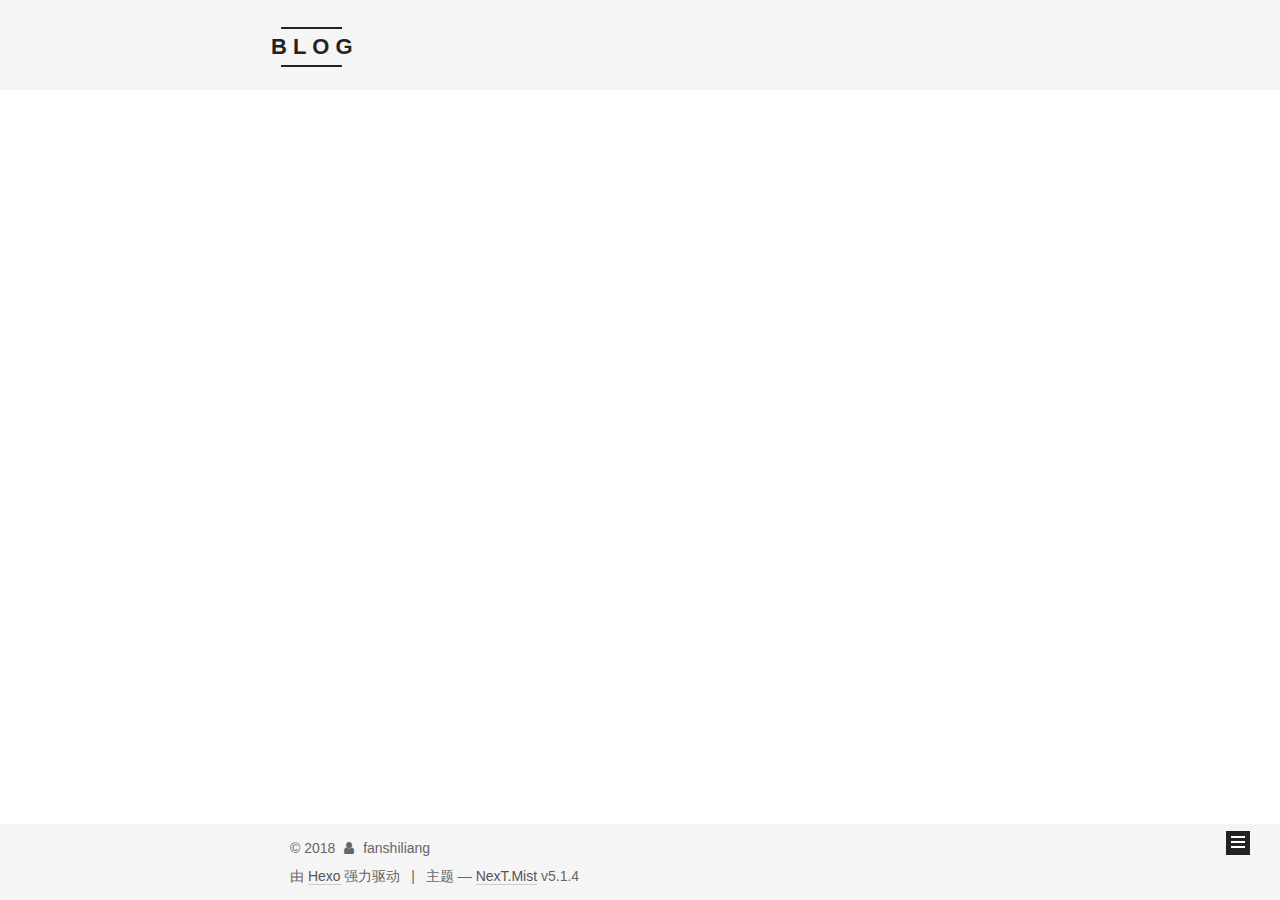
<file: archives/2017/01/index.html>
<!DOCTYPE html>



  


<html class="theme-next mist use-motion" lang="zh-Hans">
<head>
  <meta charset="UTF-8"/>
<meta http-equiv="X-UA-Compatible" content="IE=edge" />
<meta name="viewport" content="width=device-width, initial-scale=1, maximum-scale=1"/>
<meta name="theme-color" content="#222">









<meta http-equiv="Cache-Control" content="no-transform" />
<meta http-equiv="Cache-Control" content="no-siteapp" />
















  
  
  <link href="/lib/fancybox/source/jquery.fancybox.css?v=2.1.5" rel="stylesheet" type="text/css" />







<link href="/lib/font-awesome/css/font-awesome.min.css?v=4.6.2" rel="stylesheet" type="text/css" />

<link href="/css/main.css?v=5.1.4" rel="stylesheet" type="text/css" />


  <link rel="apple-touch-icon" sizes="180x180" href="/images/apple-touch-icon-next.png?v=5.1.4">


  <link rel="icon" type="image/png" sizes="32x32" href="/images/favicon-32x32-next.png?v=5.1.4">


  <link rel="icon" type="image/png" sizes="16x16" href="/images/favicon-16x16-next.png?v=5.1.4">


  <link rel="mask-icon" href="/images/logo.svg?v=5.1.4" color="#222">





  <meta name="keywords" content="Hexo, NexT" />










<meta property="og:type" content="website">
<meta property="og:title" content="B L O G">
<meta property="og:url" content="http://yoursite.com/archives/2017/01/index.html">
<meta property="og:site_name" content="B L O G">
<meta property="og:locale" content="zh-Hans">
<meta name="twitter:card" content="summary">
<meta name="twitter:title" content="B L O G">



<script type="text/javascript" id="hexo.configurations">
  var NexT = window.NexT || {};
  var CONFIG = {
    root: '/',
    scheme: 'Mist',
    version: '5.1.4',
    sidebar: {"position":"left","display":"post","offset":12,"b2t":false,"scrollpercent":false,"onmobile":false},
    fancybox: true,
    tabs: true,
    motion: {"enable":true,"async":false,"transition":{"post_block":"fadeIn","post_header":"slideDownIn","post_body":"slideDownIn","coll_header":"slideLeftIn","sidebar":"slideUpIn"}},
    duoshuo: {
      userId: '0',
      author: '博主'
    },
    algolia: {
      applicationID: '',
      apiKey: '',
      indexName: '',
      hits: {"per_page":10},
      labels: {"input_placeholder":"Search for Posts","hits_empty":"We didn't find any results for the search: ${query}","hits_stats":"${hits} results found in ${time} ms"}
    }
  };
</script>



  <link rel="canonical" href="http://yoursite.com/archives/2017/01/"/>





  <title>归档 | B L O G</title>
  








</head>

<body itemscope itemtype="http://schema.org/WebPage" lang="zh-Hans">

  
  
    
  

  <div class="container sidebar-position-left page-archive">
    <div class="headband"></div>

    <header id="header" class="header" itemscope itemtype="http://schema.org/WPHeader">
      <div class="header-inner"><div class="site-brand-wrapper">
  <div class="site-meta ">
    

    <div class="custom-logo-site-title">
      <a href="/"  class="brand" rel="start">
        <span class="logo-line-before"><i></i></span>
        <span class="site-title">B L O G</span>
        <span class="logo-line-after"><i></i></span>
      </a>
    </div>
      
        <p class="site-subtitle"></p>
      
  </div>

  <div class="site-nav-toggle">
    <button>
      <span class="btn-bar"></span>
      <span class="btn-bar"></span>
      <span class="btn-bar"></span>
    </button>
  </div>
</div>

<nav class="site-nav">
  

  
    <ul id="menu" class="menu">
      
        
        <li class="menu-item menu-item-home">
          <a href="/" rel="section">
            
              <i class="menu-item-icon fa fa-fw fa-home"></i> <br />
            
            首页
          </a>
        </li>
      
        
        <li class="menu-item menu-item-about">
          <a href="/about/" rel="section">
            
              <i class="menu-item-icon fa fa-fw fa-user"></i> <br />
            
            关于
          </a>
        </li>
      
        
        <li class="menu-item menu-item-tags">
          <a href="/tags/" rel="section">
            
              <i class="menu-item-icon fa fa-fw fa-tags"></i> <br />
            
            标签
          </a>
        </li>
      
        
        <li class="menu-item menu-item-categories">
          <a href="/categories/" rel="section">
            
              <i class="menu-item-icon fa fa-fw fa-th"></i> <br />
            
            分类
          </a>
        </li>
      
        
        <li class="menu-item menu-item-archives">
          <a href="/archives/" rel="section">
            
              <i class="menu-item-icon fa fa-fw fa-archive"></i> <br />
            
            归档
          </a>
        </li>
      

      
    </ul>
  

  
</nav>



 </div>
    </header>

    <main id="main" class="main">
      <div class="main-inner">
        <div class="content-wrap">
          <div id="content" class="content">
            

  
  
  
  <div class="post-block archive">
    <div id="posts" class="posts-collapse">
      <span class="archive-move-on"></span>

      <span class="archive-page-counter">
        
        
        
          
        
        嗯..! 目前共计 2 篇日志。 继续努力。
      </span>

      

        
        
        

        
          
          <div class="collection-title">
            <h1 class="archive-year" id="archive-year-2017">2017</h1>
          </div>
        
        

        

  <article class="post post-type-normal" itemscope itemtype="http://schema.org/Article">
    <header class="post-header">

      <h2 class="post-title">
        
            <a class="post-title-link" href="/2017/01/30/hello/" itemprop="url">
              
                <span itemprop="name">hello</span>
              
            </a>
        
      </h2>

      <div class="post-meta">
        <time class="post-time" itemprop="dateCreated"
              datetime="2017-01-30T10:26:01+08:00"
              content="2017-01-30" >
          01-30
        </time>
      </div>

    </header>
  </article>



      

        
        
        

        
        

        

  <article class="post post-type-normal" itemscope itemtype="http://schema.org/Article">
    <header class="post-header">

      <h2 class="post-title">
        
            <a class="post-title-link" href="/2017/01/30/新建博客指南/" itemprop="url">
              
                <span itemprop="name">hello</span>
              
            </a>
        
      </h2>

      <div class="post-meta">
        <time class="post-time" itemprop="dateCreated"
              datetime="2017-01-30T10:26:01+08:00"
              content="2017-01-30" >
          01-30
        </time>
      </div>

    </header>
  </article>



      

    </div>
  </div>
  
  
  

  



          </div>
          


          

        </div>
        
          
  
  <div class="sidebar-toggle">
    <div class="sidebar-toggle-line-wrap">
      <span class="sidebar-toggle-line sidebar-toggle-line-first"></span>
      <span class="sidebar-toggle-line sidebar-toggle-line-middle"></span>
      <span class="sidebar-toggle-line sidebar-toggle-line-last"></span>
    </div>
  </div>

  <aside id="sidebar" class="sidebar">
    
    <div class="sidebar-inner">

      

      

      <section class="site-overview-wrap sidebar-panel sidebar-panel-active">
        <div class="site-overview">
          <div class="site-author motion-element" itemprop="author" itemscope itemtype="http://schema.org/Person">
            
              <p class="site-author-name" itemprop="name">fanshiliang</p>
              <p class="site-description motion-element" itemprop="description"></p>
          </div>

          <nav class="site-state motion-element">

            
              <div class="site-state-item site-state-posts">
              
                <a href="/archives/">
              
                  <span class="site-state-item-count">2</span>
                  <span class="site-state-item-name">日志</span>
                </a>
              </div>
            

            
              
              
              <div class="site-state-item site-state-categories">
                
                  <span class="site-state-item-count">2</span>
                  <span class="site-state-item-name">分类</span>
                
              </div>
            

            
              
              
              <div class="site-state-item site-state-tags">
                <a href="/tags/index.html">
                  <span class="site-state-item-count">2</span>
                  <span class="site-state-item-name">标签</span>
                </a>
              </div>
            

          </nav>

          

          

          
          

          
          

          

        </div>
      </section>

      

      

    </div>
  </aside>


        
      </div>
    </main>

    <footer id="footer" class="footer">
      <div class="footer-inner">
        <div class="copyright">&copy; <span itemprop="copyrightYear">2018</span>
  <span class="with-love">
    <i class="fa fa-user"></i>
  </span>
  <span class="author" itemprop="copyrightHolder">fanshiliang</span>

  
</div>


  <div class="powered-by">由 <a class="theme-link" target="_blank" href="https://hexo.io">Hexo</a> 强力驱动</div>



  <span class="post-meta-divider">|</span>



  <div class="theme-info">主题 &mdash; <a class="theme-link" target="_blank" href="https://github.com/iissnan/hexo-theme-next">NexT.Mist</a> v5.1.4</div>




        







        
      </div>
    </footer>

    
      <div class="back-to-top">
        <i class="fa fa-arrow-up"></i>
        
      </div>
    

    

  </div>

  

<script type="text/javascript">
  if (Object.prototype.toString.call(window.Promise) !== '[object Function]') {
    window.Promise = null;
  }
</script>









  












  
  
    <script type="text/javascript" src="/lib/jquery/index.js?v=2.1.3"></script>
  

  
  
    <script type="text/javascript" src="/lib/fastclick/lib/fastclick.min.js?v=1.0.6"></script>
  

  
  
    <script type="text/javascript" src="/lib/jquery_lazyload/jquery.lazyload.js?v=1.9.7"></script>
  

  
  
    <script type="text/javascript" src="/lib/velocity/velocity.min.js?v=1.2.1"></script>
  

  
  
    <script type="text/javascript" src="/lib/velocity/velocity.ui.min.js?v=1.2.1"></script>
  

  
  
    <script type="text/javascript" src="/lib/fancybox/source/jquery.fancybox.pack.js?v=2.1.5"></script>
  


  


  <script type="text/javascript" src="/js/src/utils.js?v=5.1.4"></script>

  <script type="text/javascript" src="/js/src/motion.js?v=5.1.4"></script>



  
  

  

  


  <script type="text/javascript" src="/js/src/bootstrap.js?v=5.1.4"></script>



  


  




	





  





  












  





  

  

  

  
  

  

  

  

</body>
</html>
</file>
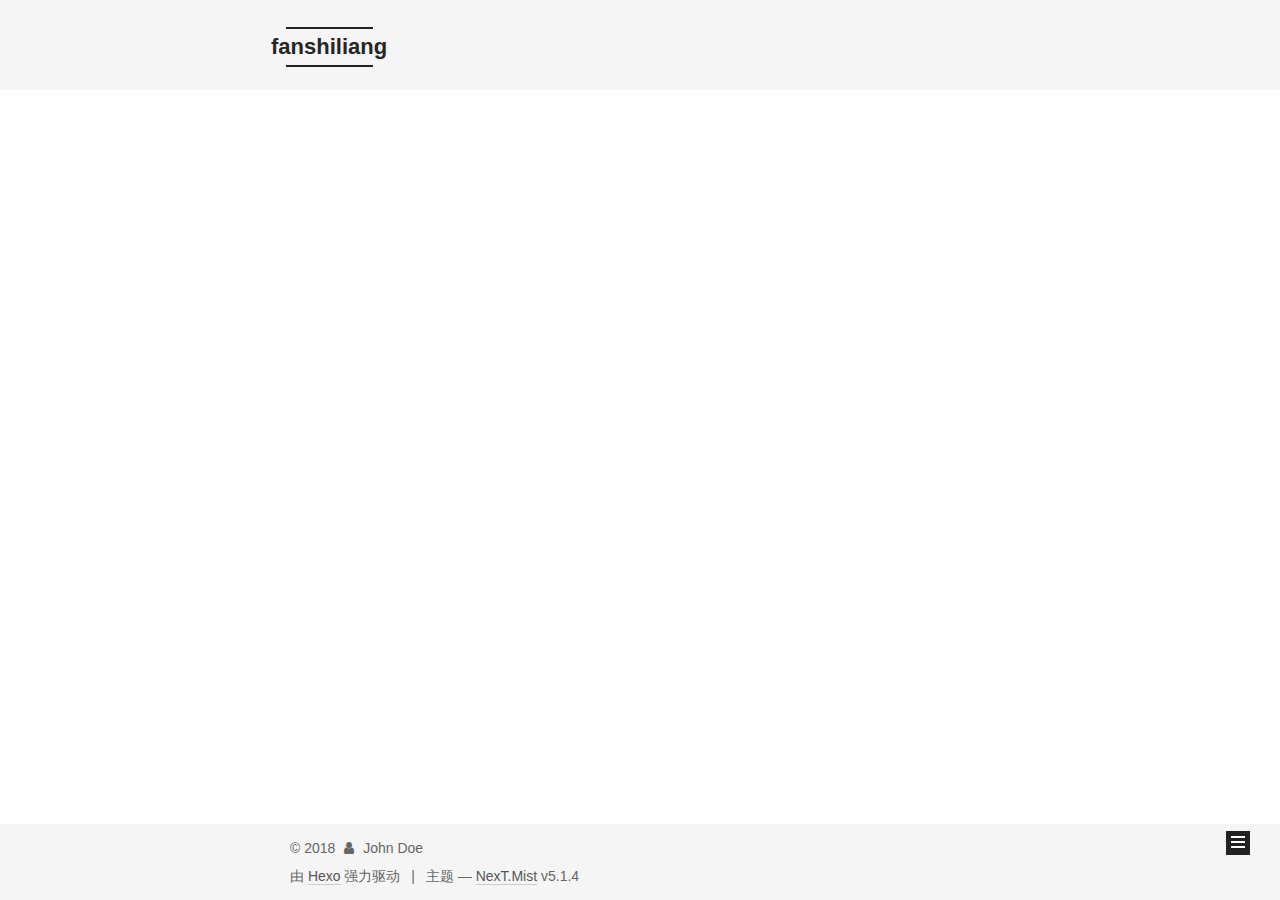
<file: archives/2018/04/index.html>
<!DOCTYPE html>



  


<html class="theme-next mist use-motion" lang="zh-Hans">
<head>
  <meta charset="UTF-8"/>
<meta http-equiv="X-UA-Compatible" content="IE=edge" />
<meta name="viewport" content="width=device-width, initial-scale=1, maximum-scale=1"/>
<meta name="theme-color" content="#222">









<meta http-equiv="Cache-Control" content="no-transform" />
<meta http-equiv="Cache-Control" content="no-siteapp" />
















  
  
  <link href="/lib/fancybox/source/jquery.fancybox.css?v=2.1.5" rel="stylesheet" type="text/css" />







<link href="/lib/font-awesome/css/font-awesome.min.css?v=4.6.2" rel="stylesheet" type="text/css" />

<link href="/css/main.css?v=5.1.4" rel="stylesheet" type="text/css" />


  <link rel="apple-touch-icon" sizes="180x180" href="/images/apple-touch-icon-next.png?v=5.1.4">


  <link rel="icon" type="image/png" sizes="32x32" href="/images/favicon-32x32-next.png?v=5.1.4">


  <link rel="icon" type="image/png" sizes="16x16" href="/images/favicon-16x16-next.png?v=5.1.4">


  <link rel="mask-icon" href="/images/logo.svg?v=5.1.4" color="#222">





  <meta name="keywords" content="Hexo, NexT" />










<meta property="og:type" content="website">
<meta property="og:title" content="fanshiliang">
<meta property="og:url" content="http://yoursite.com/archives/2018/04/index.html">
<meta property="og:site_name" content="fanshiliang">
<meta property="og:locale" content="zh-Hans">
<meta name="twitter:card" content="summary">
<meta name="twitter:title" content="fanshiliang">



<script type="text/javascript" id="hexo.configurations">
  var NexT = window.NexT || {};
  var CONFIG = {
    root: '/',
    scheme: 'Mist',
    version: '5.1.4',
    sidebar: {"position":"left","display":"post","offset":12,"b2t":false,"scrollpercent":false,"onmobile":false},
    fancybox: true,
    tabs: true,
    motion: {"enable":true,"async":false,"transition":{"post_block":"fadeIn","post_header":"slideDownIn","post_body":"slideDownIn","coll_header":"slideLeftIn","sidebar":"slideUpIn"}},
    duoshuo: {
      userId: '0',
      author: '博主'
    },
    algolia: {
      applicationID: '',
      apiKey: '',
      indexName: '',
      hits: {"per_page":10},
      labels: {"input_placeholder":"Search for Posts","hits_empty":"We didn't find any results for the search: ${query}","hits_stats":"${hits} results found in ${time} ms"}
    }
  };
</script>



  <link rel="canonical" href="http://yoursite.com/archives/2018/04/"/>





  <title>归档 | fanshiliang</title>
  








</head>

<body itemscope itemtype="http://schema.org/WebPage" lang="zh-Hans">

  
  
    
  

  <div class="container sidebar-position-left page-archive">
    <div class="headband"></div>

    <header id="header" class="header" itemscope itemtype="http://schema.org/WPHeader">
      <div class="header-inner"><div class="site-brand-wrapper">
  <div class="site-meta ">
    

    <div class="custom-logo-site-title">
      <a href="/"  class="brand" rel="start">
        <span class="logo-line-before"><i></i></span>
        <span class="site-title">fanshiliang</span>
        <span class="logo-line-after"><i></i></span>
      </a>
    </div>
      
        <p class="site-subtitle"></p>
      
  </div>

  <div class="site-nav-toggle">
    <button>
      <span class="btn-bar"></span>
      <span class="btn-bar"></span>
      <span class="btn-bar"></span>
    </button>
  </div>
</div>

<nav class="site-nav">
  

  
    <ul id="menu" class="menu">
      
        
        <li class="menu-item menu-item-home">
          <a href="/" rel="section">
            
              <i class="menu-item-icon fa fa-fw fa-home"></i> <br />
            
            首页
          </a>
        </li>
      
        
        <li class="menu-item menu-item-about">
          <a href="/about/" rel="section">
            
              <i class="menu-item-icon fa fa-fw fa-user"></i> <br />
            
            关于
          </a>
        </li>
      
        
        <li class="menu-item menu-item-tags">
          <a href="/tags/" rel="section">
            
              <i class="menu-item-icon fa fa-fw fa-tags"></i> <br />
            
            标签
          </a>
        </li>
      
        
        <li class="menu-item menu-item-categories">
          <a href="/categories/" rel="section">
            
              <i class="menu-item-icon fa fa-fw fa-th"></i> <br />
            
            分类
          </a>
        </li>
      
        
        <li class="menu-item menu-item-archives">
          <a href="/archives/" rel="section">
            
              <i class="menu-item-icon fa fa-fw fa-archive"></i> <br />
            
            归档
          </a>
        </li>
      

      
    </ul>
  

  
</nav>



 </div>
    </header>

    <main id="main" class="main">
      <div class="main-inner">
        <div class="content-wrap">
          <div id="content" class="content">
            

  
  
  
  <div class="post-block archive">
    <div id="posts" class="posts-collapse">
      <span class="archive-move-on"></span>

      <span class="archive-page-counter">
        
        
        
          
        
        嗯..! 目前共计 2 篇日志。 继续努力。
      </span>

      

        
        
        

        
          
          <div class="collection-title">
            <h1 class="archive-year" id="archive-year-2018">2018</h1>
          </div>
        
        

        

  <article class="post post-type-normal" itemscope itemtype="http://schema.org/Article">
    <header class="post-header">

      <h2 class="post-title">
        
            <a class="post-title-link" href="/2018/04/30/hello-world/" itemprop="url">
              
                <span itemprop="name">Hello World</span>
              
            </a>
        
      </h2>

      <div class="post-meta">
        <time class="post-time" itemprop="dateCreated"
              datetime="2018-04-30T08:42:25+08:00"
              content="2018-04-30" >
          04-30
        </time>
      </div>

    </header>
  </article>



      

    </div>
  </div>
  
  
  

  



          </div>
          


          

        </div>
        
          
  
  <div class="sidebar-toggle">
    <div class="sidebar-toggle-line-wrap">
      <span class="sidebar-toggle-line sidebar-toggle-line-first"></span>
      <span class="sidebar-toggle-line sidebar-toggle-line-middle"></span>
      <span class="sidebar-toggle-line sidebar-toggle-line-last"></span>
    </div>
  </div>

  <aside id="sidebar" class="sidebar">
    
    <div class="sidebar-inner">

      

      

      <section class="site-overview-wrap sidebar-panel sidebar-panel-active">
        <div class="site-overview">
          <div class="site-author motion-element" itemprop="author" itemscope itemtype="http://schema.org/Person">
            
              <p class="site-author-name" itemprop="name">John Doe</p>
              <p class="site-description motion-element" itemprop="description"></p>
          </div>

          <nav class="site-state motion-element">

            
              <div class="site-state-item site-state-posts">
              
                <a href="/archives/">
              
                  <span class="site-state-item-count">2</span>
                  <span class="site-state-item-name">日志</span>
                </a>
              </div>
            

            
              
              
              <div class="site-state-item site-state-categories">
                
                  <span class="site-state-item-count">1</span>
                  <span class="site-state-item-name">分类</span>
                
              </div>
            

            
              
              
              <div class="site-state-item site-state-tags">
                
                  <span class="site-state-item-count">1</span>
                  <span class="site-state-item-name">标签</span>
                
              </div>
            

          </nav>

          

          

          
          

          
          

          

        </div>
      </section>

      

      

    </div>
  </aside>


        
      </div>
    </main>

    <footer id="footer" class="footer">
      <div class="footer-inner">
        <div class="copyright">&copy; <span itemprop="copyrightYear">2018</span>
  <span class="with-love">
    <i class="fa fa-user"></i>
  </span>
  <span class="author" itemprop="copyrightHolder">John Doe</span>

  
</div>


  <div class="powered-by">由 <a class="theme-link" target="_blank" href="https://hexo.io">Hexo</a> 强力驱动</div>



  <span class="post-meta-divider">|</span>



  <div class="theme-info">主题 &mdash; <a class="theme-link" target="_blank" href="https://github.com/iissnan/hexo-theme-next">NexT.Mist</a> v5.1.4</div>




        







        
      </div>
    </footer>

    
      <div class="back-to-top">
        <i class="fa fa-arrow-up"></i>
        
      </div>
    

    

  </div>

  

<script type="text/javascript">
  if (Object.prototype.toString.call(window.Promise) !== '[object Function]') {
    window.Promise = null;
  }
</script>









  












  
  
    <script type="text/javascript" src="/lib/jquery/index.js?v=2.1.3"></script>
  

  
  
    <script type="text/javascript" src="/lib/fastclick/lib/fastclick.min.js?v=1.0.6"></script>
  

  
  
    <script type="text/javascript" src="/lib/jquery_lazyload/jquery.lazyload.js?v=1.9.7"></script>
  

  
  
    <script type="text/javascript" src="/lib/velocity/velocity.min.js?v=1.2.1"></script>
  

  
  
    <script type="text/javascript" src="/lib/velocity/velocity.ui.min.js?v=1.2.1"></script>
  

  
  
    <script type="text/javascript" src="/lib/fancybox/source/jquery.fancybox.pack.js?v=2.1.5"></script>
  


  


  <script type="text/javascript" src="/js/src/utils.js?v=5.1.4"></script>

  <script type="text/javascript" src="/js/src/motion.js?v=5.1.4"></script>



  
  

  

  


  <script type="text/javascript" src="/js/src/bootstrap.js?v=5.1.4"></script>



  


  




	





  





  












  





  

  

  

  
  

  

  

  

</body>
</html>
</file>
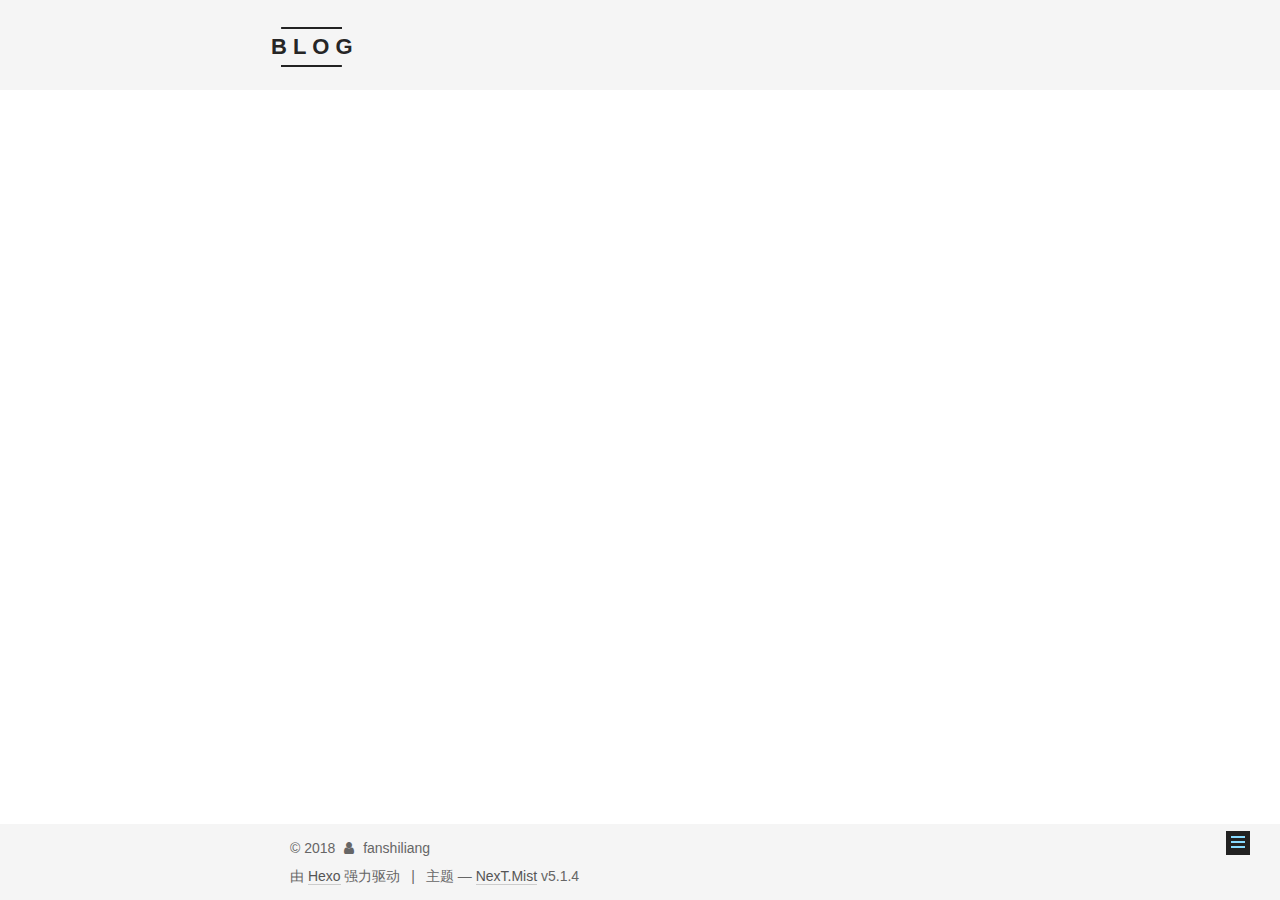
<file: 2017/01/30/hello/index.html>
<!DOCTYPE html>



  


<html class="theme-next mist use-motion" lang="zh-Hans">
<head>
  <meta charset="UTF-8"/>
<meta http-equiv="X-UA-Compatible" content="IE=edge" />
<meta name="viewport" content="width=device-width, initial-scale=1, maximum-scale=1"/>
<meta name="theme-color" content="#222">









<meta http-equiv="Cache-Control" content="no-transform" />
<meta http-equiv="Cache-Control" content="no-siteapp" />
















  
  
  <link href="/lib/fancybox/source/jquery.fancybox.css?v=2.1.5" rel="stylesheet" type="text/css" />







<link href="/lib/font-awesome/css/font-awesome.min.css?v=4.6.2" rel="stylesheet" type="text/css" />

<link href="/css/main.css?v=5.1.4" rel="stylesheet" type="text/css" />


  <link rel="apple-touch-icon" sizes="180x180" href="/images/apple-touch-icon-next.png?v=5.1.4">


  <link rel="icon" type="image/png" sizes="32x32" href="/images/favicon-32x32-next.png?v=5.1.4">


  <link rel="icon" type="image/png" sizes="16x16" href="/images/favicon-16x16-next.png?v=5.1.4">


  <link rel="mask-icon" href="/images/logo.svg?v=5.1.4" color="#222">





  <meta name="keywords" content="吃鸡," />










<meta name="description" content="祖籍强Welcome to Hexo! This is your very first post. Check documentation for more info. If you get any problems when using Hexo, you can find the answer in troubleshooting or you can ask me on GitHub.">
<meta name="keywords" content="吃鸡">
<meta property="og:type" content="article">
<meta property="og:title" content="hello">
<meta property="og:url" content="http://yoursite.com/2017/01/30/hello/index.html">
<meta property="og:site_name" content="B L O G">
<meta property="og:description" content="祖籍强Welcome to Hexo! This is your very first post. Check documentation for more info. If you get any problems when using Hexo, you can find the answer in troubleshooting or you can ask me on GitHub.">
<meta property="og:locale" content="zh-Hans">
<meta property="og:updated_time" content="2018-04-30T02:52:17.161Z">
<meta name="twitter:card" content="summary">
<meta name="twitter:title" content="hello">
<meta name="twitter:description" content="祖籍强Welcome to Hexo! This is your very first post. Check documentation for more info. If you get any problems when using Hexo, you can find the answer in troubleshooting or you can ask me on GitHub.">



<script type="text/javascript" id="hexo.configurations">
  var NexT = window.NexT || {};
  var CONFIG = {
    root: '/',
    scheme: 'Mist',
    version: '5.1.4',
    sidebar: {"position":"left","display":"post","offset":12,"b2t":false,"scrollpercent":false,"onmobile":false},
    fancybox: true,
    tabs: true,
    motion: {"enable":true,"async":false,"transition":{"post_block":"fadeIn","post_header":"slideDownIn","post_body":"slideDownIn","coll_header":"slideLeftIn","sidebar":"slideUpIn"}},
    duoshuo: {
      userId: '0',
      author: '博主'
    },
    algolia: {
      applicationID: '',
      apiKey: '',
      indexName: '',
      hits: {"per_page":10},
      labels: {"input_placeholder":"Search for Posts","hits_empty":"We didn't find any results for the search: ${query}","hits_stats":"${hits} results found in ${time} ms"}
    }
  };
</script>



  <link rel="canonical" href="http://yoursite.com/2017/01/30/hello/"/>





  <title>hello | B L O G</title>
  








</head>

<body itemscope itemtype="http://schema.org/WebPage" lang="zh-Hans">

  
  
    
  

  <div class="container sidebar-position-left page-post-detail">
    <div class="headband"></div>

    <header id="header" class="header" itemscope itemtype="http://schema.org/WPHeader">
      <div class="header-inner"><div class="site-brand-wrapper">
  <div class="site-meta ">
    

    <div class="custom-logo-site-title">
      <a href="/"  class="brand" rel="start">
        <span class="logo-line-before"><i></i></span>
        <span class="site-title">B L O G</span>
        <span class="logo-line-after"><i></i></span>
      </a>
    </div>
      
        <p class="site-subtitle"></p>
      
  </div>

  <div class="site-nav-toggle">
    <button>
      <span class="btn-bar"></span>
      <span class="btn-bar"></span>
      <span class="btn-bar"></span>
    </button>
  </div>
</div>

<nav class="site-nav">
  

  
    <ul id="menu" class="menu">
      
        
        <li class="menu-item menu-item-home">
          <a href="/" rel="section">
            
              <i class="menu-item-icon fa fa-fw fa-home"></i> <br />
            
            首页
          </a>
        </li>
      
        
        <li class="menu-item menu-item-about">
          <a href="/about/" rel="section">
            
              <i class="menu-item-icon fa fa-fw fa-user"></i> <br />
            
            关于
          </a>
        </li>
      
        
        <li class="menu-item menu-item-tags">
          <a href="/tags/" rel="section">
            
              <i class="menu-item-icon fa fa-fw fa-tags"></i> <br />
            
            标签
          </a>
        </li>
      
        
        <li class="menu-item menu-item-categories">
          <a href="/categories/" rel="section">
            
              <i class="menu-item-icon fa fa-fw fa-th"></i> <br />
            
            分类
          </a>
        </li>
      
        
        <li class="menu-item menu-item-archives">
          <a href="/archives/" rel="section">
            
              <i class="menu-item-icon fa fa-fw fa-archive"></i> <br />
            
            归档
          </a>
        </li>
      

      
    </ul>
  

  
</nav>



 </div>
    </header>

    <main id="main" class="main">
      <div class="main-inner">
        <div class="content-wrap">
          <div id="content" class="content">
            

  <div id="posts" class="posts-expand">
    

  

  
  
  

  <article class="post post-type-normal" itemscope itemtype="http://schema.org/Article">
  
  
  
  <div class="post-block">
    <link itemprop="mainEntityOfPage" href="http://yoursite.com/2017/01/30/hello/">

    <span hidden itemprop="author" itemscope itemtype="http://schema.org/Person">
      <meta itemprop="name" content="fanshiliang">
      <meta itemprop="description" content="">
      <meta itemprop="image" content="/images/avatar.gif">
    </span>

    <span hidden itemprop="publisher" itemscope itemtype="http://schema.org/Organization">
      <meta itemprop="name" content="B L O G">
    </span>

    
      <header class="post-header">

        
        
          <h1 class="post-title" itemprop="name headline">hello</h1>
        

        <div class="post-meta">
          <span class="post-time">
            
              <span class="post-meta-item-icon">
                <i class="fa fa-calendar-o"></i>
              </span>
              
                <span class="post-meta-item-text">发表于</span>
              
              <time title="创建于" itemprop="dateCreated datePublished" datetime="2017-01-30T10:26:01+08:00">
                2017-01-30
              </time>
            

            

            
          </span>

          
            <span class="post-category" >
            
              <span class="post-meta-divider">|</span>
            
              <span class="post-meta-item-icon">
                <i class="fa fa-folder-o"></i>
              </span>
              
                <span class="post-meta-item-text">分类于</span>
              
              
                <span itemprop="about" itemscope itemtype="http://schema.org/Thing">
                  <a href="/categories/游戏/" itemprop="url" rel="index">
                    <span itemprop="name">游戏</span>
                  </a>
                </span>

                
                
              
            </span>
          

          
            
          

          
          

          

          

          

        </div>
      </header>
    

    
    
    
    <div class="post-body" itemprop="articleBody">

      
      

      
        <h3 id="祖籍强"><a href="#祖籍强" class="headerlink" title="祖籍强"></a>祖籍强</h3><p>Welcome to <a href="https://hexo.io/" target="_blank" rel="noopener">Hexo</a>! This is your very first post. Check <a href="https://hexo.io/docs/" target="_blank" rel="noopener">documentation</a> for more info. If you get any problems when using Hexo, you can find the answer in <a href="https://hexo.io/docs/troubleshooting.html" target="_blank" rel="noopener">troubleshooting</a> or you can ask me on <a href="https://github.com/hexojs/hexo/issues" target="_blank" rel="noopener">GitHub</a>.</p>

      
    </div>
    
    
    

    

    

    

    <footer class="post-footer">
      
        <div class="post-tags">
          
            <a href="/tags/吃鸡/" rel="tag"># 吃鸡</a>
          
        </div>
      

      
      
      

      
        <div class="post-nav">
          <div class="post-nav-next post-nav-item">
            
              <a href="/2017/01/30/新建博客指南/" rel="next" title="hello">
                <i class="fa fa-chevron-left"></i> hello
              </a>
            
          </div>

          <span class="post-nav-divider"></span>

          <div class="post-nav-prev post-nav-item">
            
          </div>
        </div>
      

      
      
    </footer>
  </div>
  
  
  
  </article>



    <div class="post-spread">
      
    </div>
  </div>


          </div>
          


          

  



        </div>
        
          
  
  <div class="sidebar-toggle">
    <div class="sidebar-toggle-line-wrap">
      <span class="sidebar-toggle-line sidebar-toggle-line-first"></span>
      <span class="sidebar-toggle-line sidebar-toggle-line-middle"></span>
      <span class="sidebar-toggle-line sidebar-toggle-line-last"></span>
    </div>
  </div>

  <aside id="sidebar" class="sidebar">
    
    <div class="sidebar-inner">

      

      
        <ul class="sidebar-nav motion-element">
          <li class="sidebar-nav-toc sidebar-nav-active" data-target="post-toc-wrap">
            文章目录
          </li>
          <li class="sidebar-nav-overview" data-target="site-overview-wrap">
            站点概览
          </li>
        </ul>
      

      <section class="site-overview-wrap sidebar-panel">
        <div class="site-overview">
          <div class="site-author motion-element" itemprop="author" itemscope itemtype="http://schema.org/Person">
            
              <p class="site-author-name" itemprop="name">fanshiliang</p>
              <p class="site-description motion-element" itemprop="description"></p>
          </div>

          <nav class="site-state motion-element">

            
              <div class="site-state-item site-state-posts">
              
                <a href="/archives/">
              
                  <span class="site-state-item-count">2</span>
                  <span class="site-state-item-name">日志</span>
                </a>
              </div>
            

            
              
              
              <div class="site-state-item site-state-categories">
                
                  <span class="site-state-item-count">2</span>
                  <span class="site-state-item-name">分类</span>
                
              </div>
            

            
              
              
              <div class="site-state-item site-state-tags">
                <a href="/tags/index.html">
                  <span class="site-state-item-count">2</span>
                  <span class="site-state-item-name">标签</span>
                </a>
              </div>
            

          </nav>

          

          

          
          

          
          

          

        </div>
      </section>

      
      <!--noindex-->
        <section class="post-toc-wrap motion-element sidebar-panel sidebar-panel-active">
          <div class="post-toc">

            
              
            

            
              <div class="post-toc-content"><ol class="nav"><li class="nav-item nav-level-3"><a class="nav-link" href="#祖籍强"><span class="nav-number">1.</span> <span class="nav-text">祖籍强</span></a></li></ol></div>
            

          </div>
        </section>
      <!--/noindex-->
      

      

    </div>
  </aside>


        
      </div>
    </main>

    <footer id="footer" class="footer">
      <div class="footer-inner">
        <div class="copyright">&copy; <span itemprop="copyrightYear">2018</span>
  <span class="with-love">
    <i class="fa fa-user"></i>
  </span>
  <span class="author" itemprop="copyrightHolder">fanshiliang</span>

  
</div>


  <div class="powered-by">由 <a class="theme-link" target="_blank" href="https://hexo.io">Hexo</a> 强力驱动</div>



  <span class="post-meta-divider">|</span>



  <div class="theme-info">主题 &mdash; <a class="theme-link" target="_blank" href="https://github.com/iissnan/hexo-theme-next">NexT.Mist</a> v5.1.4</div>




        







        
      </div>
    </footer>

    
      <div class="back-to-top">
        <i class="fa fa-arrow-up"></i>
        
      </div>
    

    

  </div>

  

<script type="text/javascript">
  if (Object.prototype.toString.call(window.Promise) !== '[object Function]') {
    window.Promise = null;
  }
</script>









  












  
  
    <script type="text/javascript" src="/lib/jquery/index.js?v=2.1.3"></script>
  

  
  
    <script type="text/javascript" src="/lib/fastclick/lib/fastclick.min.js?v=1.0.6"></script>
  

  
  
    <script type="text/javascript" src="/lib/jquery_lazyload/jquery.lazyload.js?v=1.9.7"></script>
  

  
  
    <script type="text/javascript" src="/lib/velocity/velocity.min.js?v=1.2.1"></script>
  

  
  
    <script type="text/javascript" src="/lib/velocity/velocity.ui.min.js?v=1.2.1"></script>
  

  
  
    <script type="text/javascript" src="/lib/fancybox/source/jquery.fancybox.pack.js?v=2.1.5"></script>
  


  


  <script type="text/javascript" src="/js/src/utils.js?v=5.1.4"></script>

  <script type="text/javascript" src="/js/src/motion.js?v=5.1.4"></script>



  
  

  
  <script type="text/javascript" src="/js/src/scrollspy.js?v=5.1.4"></script>
<script type="text/javascript" src="/js/src/post-details.js?v=5.1.4"></script>



  


  <script type="text/javascript" src="/js/src/bootstrap.js?v=5.1.4"></script>



  


  




	





  





  












  





  

  

  

  
  

  

  

  

</body>
</html>
</file>
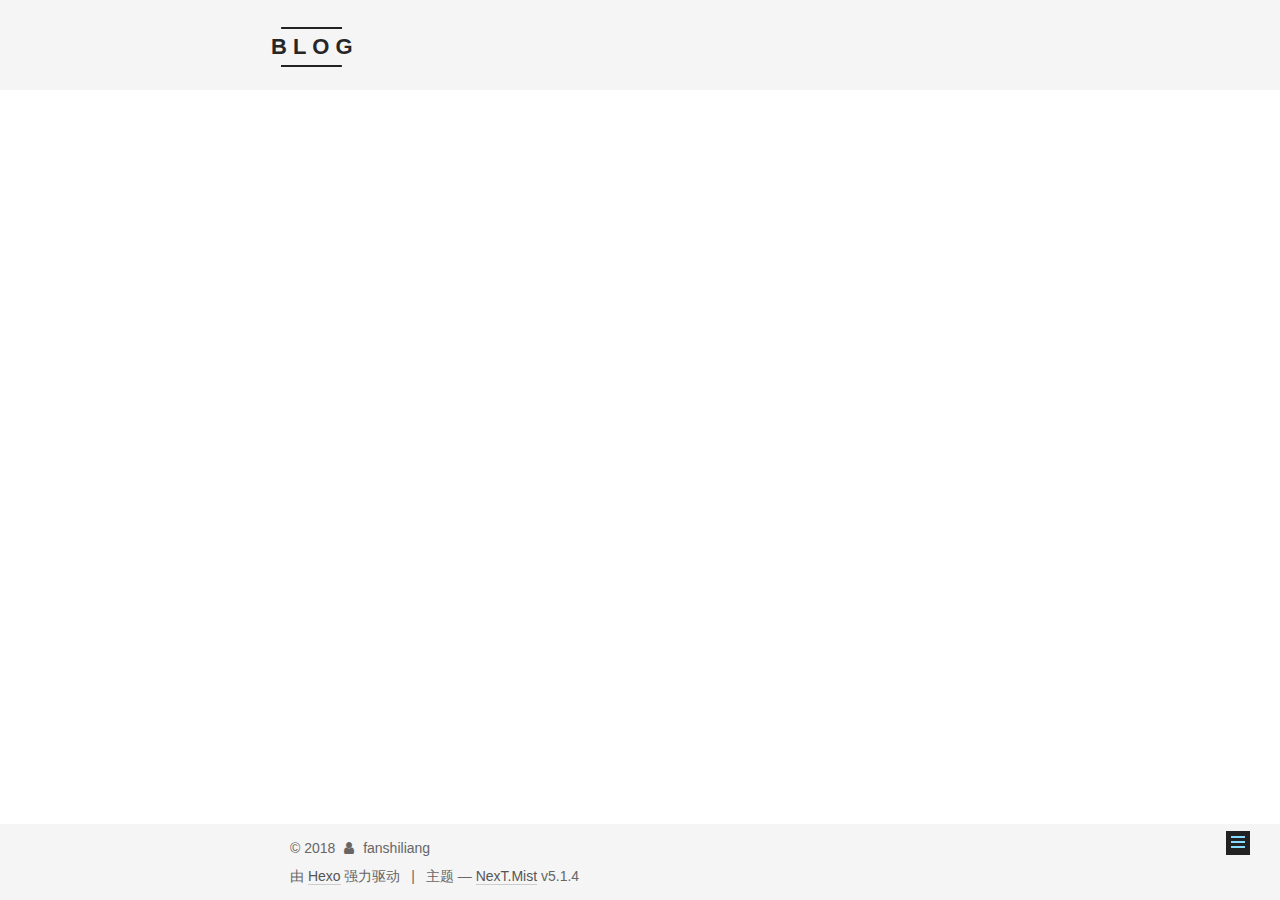
<file: 2017/01/30/新建博客指南/index.html>
<!DOCTYPE html>



  


<html class="theme-next mist use-motion" lang="zh-Hans">
<head>
  <meta charset="UTF-8"/>
<meta http-equiv="X-UA-Compatible" content="IE=edge" />
<meta name="viewport" content="width=device-width, initial-scale=1, maximum-scale=1"/>
<meta name="theme-color" content="#222">









<meta http-equiv="Cache-Control" content="no-transform" />
<meta http-equiv="Cache-Control" content="no-siteapp" />
















  
  
  <link href="/lib/fancybox/source/jquery.fancybox.css?v=2.1.5" rel="stylesheet" type="text/css" />







<link href="/lib/font-awesome/css/font-awesome.min.css?v=4.6.2" rel="stylesheet" type="text/css" />

<link href="/css/main.css?v=5.1.4" rel="stylesheet" type="text/css" />


  <link rel="apple-touch-icon" sizes="180x180" href="/images/apple-touch-icon-next.png?v=5.1.4">


  <link rel="icon" type="image/png" sizes="32x32" href="/images/favicon-32x32-next.png?v=5.1.4">


  <link rel="icon" type="image/png" sizes="16x16" href="/images/favicon-16x16-next.png?v=5.1.4">


  <link rel="mask-icon" href="/images/logo.svg?v=5.1.4" color="#222">





  <meta name="keywords" content="blog," />










<meta name="description" content="发布博客123$ hexo new &quot;name&quot;  #新建一篇bolg$ hexo d -g  #生成静态文件并部署到github$ hexo clean &amp;amp;&amp;amp; hexo g &amp;amp;&amp;amp; hexo d #清除文件再重新部署到github">
<meta name="keywords" content="blog">
<meta property="og:type" content="article">
<meta property="og:title" content="hello">
<meta property="og:url" content="http://yoursite.com/2017/01/30/新建博客指南/index.html">
<meta property="og:site_name" content="B L O G">
<meta property="og:description" content="发布博客123$ hexo new &quot;name&quot;  #新建一篇bolg$ hexo d -g  #生成静态文件并部署到github$ hexo clean &amp;amp;&amp;amp; hexo g &amp;amp;&amp;amp; hexo d #清除文件再重新部署到github">
<meta property="og:locale" content="zh-Hans">
<meta property="og:updated_time" content="2018-04-30T04:12:04.629Z">
<meta name="twitter:card" content="summary">
<meta name="twitter:title" content="hello">
<meta name="twitter:description" content="发布博客123$ hexo new &quot;name&quot;  #新建一篇bolg$ hexo d -g  #生成静态文件并部署到github$ hexo clean &amp;amp;&amp;amp; hexo g &amp;amp;&amp;amp; hexo d #清除文件再重新部署到github">



<script type="text/javascript" id="hexo.configurations">
  var NexT = window.NexT || {};
  var CONFIG = {
    root: '/',
    scheme: 'Mist',
    version: '5.1.4',
    sidebar: {"position":"left","display":"post","offset":12,"b2t":false,"scrollpercent":false,"onmobile":false},
    fancybox: true,
    tabs: true,
    motion: {"enable":true,"async":false,"transition":{"post_block":"fadeIn","post_header":"slideDownIn","post_body":"slideDownIn","coll_header":"slideLeftIn","sidebar":"slideUpIn"}},
    duoshuo: {
      userId: '0',
      author: '博主'
    },
    algolia: {
      applicationID: '',
      apiKey: '',
      indexName: '',
      hits: {"per_page":10},
      labels: {"input_placeholder":"Search for Posts","hits_empty":"We didn't find any results for the search: ${query}","hits_stats":"${hits} results found in ${time} ms"}
    }
  };
</script>



  <link rel="canonical" href="http://yoursite.com/2017/01/30/新建博客指南/"/>





  <title>hello | B L O G</title>
  








</head>

<body itemscope itemtype="http://schema.org/WebPage" lang="zh-Hans">

  
  
    
  

  <div class="container sidebar-position-left page-post-detail">
    <div class="headband"></div>

    <header id="header" class="header" itemscope itemtype="http://schema.org/WPHeader">
      <div class="header-inner"><div class="site-brand-wrapper">
  <div class="site-meta ">
    

    <div class="custom-logo-site-title">
      <a href="/"  class="brand" rel="start">
        <span class="logo-line-before"><i></i></span>
        <span class="site-title">B L O G</span>
        <span class="logo-line-after"><i></i></span>
      </a>
    </div>
      
        <p class="site-subtitle"></p>
      
  </div>

  <div class="site-nav-toggle">
    <button>
      <span class="btn-bar"></span>
      <span class="btn-bar"></span>
      <span class="btn-bar"></span>
    </button>
  </div>
</div>

<nav class="site-nav">
  

  
    <ul id="menu" class="menu">
      
        
        <li class="menu-item menu-item-home">
          <a href="/" rel="section">
            
              <i class="menu-item-icon fa fa-fw fa-home"></i> <br />
            
            首页
          </a>
        </li>
      
        
        <li class="menu-item menu-item-about">
          <a href="/about/" rel="section">
            
              <i class="menu-item-icon fa fa-fw fa-user"></i> <br />
            
            关于
          </a>
        </li>
      
        
        <li class="menu-item menu-item-tags">
          <a href="/tags/" rel="section">
            
              <i class="menu-item-icon fa fa-fw fa-tags"></i> <br />
            
            标签
          </a>
        </li>
      
        
        <li class="menu-item menu-item-categories">
          <a href="/categories/" rel="section">
            
              <i class="menu-item-icon fa fa-fw fa-th"></i> <br />
            
            分类
          </a>
        </li>
      
        
        <li class="menu-item menu-item-archives">
          <a href="/archives/" rel="section">
            
              <i class="menu-item-icon fa fa-fw fa-archive"></i> <br />
            
            归档
          </a>
        </li>
      

      
    </ul>
  

  
</nav>



 </div>
    </header>

    <main id="main" class="main">
      <div class="main-inner">
        <div class="content-wrap">
          <div id="content" class="content">
            

  <div id="posts" class="posts-expand">
    

  

  
  
  

  <article class="post post-type-normal" itemscope itemtype="http://schema.org/Article">
  
  
  
  <div class="post-block">
    <link itemprop="mainEntityOfPage" href="http://yoursite.com/2017/01/30/新建博客指南/">

    <span hidden itemprop="author" itemscope itemtype="http://schema.org/Person">
      <meta itemprop="name" content="fanshiliang">
      <meta itemprop="description" content="">
      <meta itemprop="image" content="/images/avatar.gif">
    </span>

    <span hidden itemprop="publisher" itemscope itemtype="http://schema.org/Organization">
      <meta itemprop="name" content="B L O G">
    </span>

    
      <header class="post-header">

        
        
          <h1 class="post-title" itemprop="name headline">hello</h1>
        

        <div class="post-meta">
          <span class="post-time">
            
              <span class="post-meta-item-icon">
                <i class="fa fa-calendar-o"></i>
              </span>
              
                <span class="post-meta-item-text">发表于</span>
              
              <time title="创建于" itemprop="dateCreated datePublished" datetime="2017-01-30T10:26:01+08:00">
                2017-01-30
              </time>
            

            

            
          </span>

          
            <span class="post-category" >
            
              <span class="post-meta-divider">|</span>
            
              <span class="post-meta-item-icon">
                <i class="fa fa-folder-o"></i>
              </span>
              
                <span class="post-meta-item-text">分类于</span>
              
              
                <span itemprop="about" itemscope itemtype="http://schema.org/Thing">
                  <a href="/categories/技术/" itemprop="url" rel="index">
                    <span itemprop="name">技术</span>
                  </a>
                </span>

                
                
              
            </span>
          

          
            
          

          
          

          

          

          

        </div>
      </header>
    

    
    
    
    <div class="post-body" itemprop="articleBody">

      
      

      
        <h3 id="发布博客"><a href="#发布博客" class="headerlink" title="发布博客"></a>发布博客</h3><figure class="highlight bash"><table><tr><td class="gutter"><pre><span class="line">1</span><br><span class="line">2</span><br><span class="line">3</span><br></pre></td><td class="code"><pre><span class="line">$ hexo new <span class="string">"name"</span>  <span class="comment">#新建一篇bolg</span></span><br><span class="line">$ hexo d -g  <span class="comment">#生成静态文件并部署到github</span></span><br><span class="line">$ hexo clean &amp;&amp; hexo g &amp;&amp; hexo d <span class="comment">#清除文件再重新部署到github</span></span><br></pre></td></tr></table></figure>
      
    </div>
    
    
    

    

    

    

    <footer class="post-footer">
      
        <div class="post-tags">
          
            <a href="/tags/blog/" rel="tag"># blog</a>
          
        </div>
      

      
      
      

      
        <div class="post-nav">
          <div class="post-nav-next post-nav-item">
            
          </div>

          <span class="post-nav-divider"></span>

          <div class="post-nav-prev post-nav-item">
            
              <a href="/2017/01/30/hello/" rel="prev" title="hello">
                hello <i class="fa fa-chevron-right"></i>
              </a>
            
          </div>
        </div>
      

      
      
    </footer>
  </div>
  
  
  
  </article>



    <div class="post-spread">
      
    </div>
  </div>


          </div>
          


          

  



        </div>
        
          
  
  <div class="sidebar-toggle">
    <div class="sidebar-toggle-line-wrap">
      <span class="sidebar-toggle-line sidebar-toggle-line-first"></span>
      <span class="sidebar-toggle-line sidebar-toggle-line-middle"></span>
      <span class="sidebar-toggle-line sidebar-toggle-line-last"></span>
    </div>
  </div>

  <aside id="sidebar" class="sidebar">
    
    <div class="sidebar-inner">

      

      
        <ul class="sidebar-nav motion-element">
          <li class="sidebar-nav-toc sidebar-nav-active" data-target="post-toc-wrap">
            文章目录
          </li>
          <li class="sidebar-nav-overview" data-target="site-overview-wrap">
            站点概览
          </li>
        </ul>
      

      <section class="site-overview-wrap sidebar-panel">
        <div class="site-overview">
          <div class="site-author motion-element" itemprop="author" itemscope itemtype="http://schema.org/Person">
            
              <p class="site-author-name" itemprop="name">fanshiliang</p>
              <p class="site-description motion-element" itemprop="description"></p>
          </div>

          <nav class="site-state motion-element">

            
              <div class="site-state-item site-state-posts">
              
                <a href="/archives/">
              
                  <span class="site-state-item-count">2</span>
                  <span class="site-state-item-name">日志</span>
                </a>
              </div>
            

            
              
              
              <div class="site-state-item site-state-categories">
                
                  <span class="site-state-item-count">2</span>
                  <span class="site-state-item-name">分类</span>
                
              </div>
            

            
              
              
              <div class="site-state-item site-state-tags">
                <a href="/tags/index.html">
                  <span class="site-state-item-count">2</span>
                  <span class="site-state-item-name">标签</span>
                </a>
              </div>
            

          </nav>

          

          

          
          

          
          

          

        </div>
      </section>

      
      <!--noindex-->
        <section class="post-toc-wrap motion-element sidebar-panel sidebar-panel-active">
          <div class="post-toc">

            
              
            

            
              <div class="post-toc-content"><ol class="nav"><li class="nav-item nav-level-3"><a class="nav-link" href="#发布博客"><span class="nav-number">1.</span> <span class="nav-text">发布博客</span></a></li></ol></div>
            

          </div>
        </section>
      <!--/noindex-->
      

      

    </div>
  </aside>


        
      </div>
    </main>

    <footer id="footer" class="footer">
      <div class="footer-inner">
        <div class="copyright">&copy; <span itemprop="copyrightYear">2018</span>
  <span class="with-love">
    <i class="fa fa-user"></i>
  </span>
  <span class="author" itemprop="copyrightHolder">fanshiliang</span>

  
</div>


  <div class="powered-by">由 <a class="theme-link" target="_blank" href="https://hexo.io">Hexo</a> 强力驱动</div>



  <span class="post-meta-divider">|</span>



  <div class="theme-info">主题 &mdash; <a class="theme-link" target="_blank" href="https://github.com/iissnan/hexo-theme-next">NexT.Mist</a> v5.1.4</div>




        







        
      </div>
    </footer>

    
      <div class="back-to-top">
        <i class="fa fa-arrow-up"></i>
        
      </div>
    

    

  </div>

  

<script type="text/javascript">
  if (Object.prototype.toString.call(window.Promise) !== '[object Function]') {
    window.Promise = null;
  }
</script>









  












  
  
    <script type="text/javascript" src="/lib/jquery/index.js?v=2.1.3"></script>
  

  
  
    <script type="text/javascript" src="/lib/fastclick/lib/fastclick.min.js?v=1.0.6"></script>
  

  
  
    <script type="text/javascript" src="/lib/jquery_lazyload/jquery.lazyload.js?v=1.9.7"></script>
  

  
  
    <script type="text/javascript" src="/lib/velocity/velocity.min.js?v=1.2.1"></script>
  

  
  
    <script type="text/javascript" src="/lib/velocity/velocity.ui.min.js?v=1.2.1"></script>
  

  
  
    <script type="text/javascript" src="/lib/fancybox/source/jquery.fancybox.pack.js?v=2.1.5"></script>
  


  


  <script type="text/javascript" src="/js/src/utils.js?v=5.1.4"></script>

  <script type="text/javascript" src="/js/src/motion.js?v=5.1.4"></script>



  
  

  
  <script type="text/javascript" src="/js/src/scrollspy.js?v=5.1.4"></script>
<script type="text/javascript" src="/js/src/post-details.js?v=5.1.4"></script>



  


  <script type="text/javascript" src="/js/src/bootstrap.js?v=5.1.4"></script>



  


  




	





  





  












  





  

  

  

  
  

  

  

  

</body>
</html>
</file>
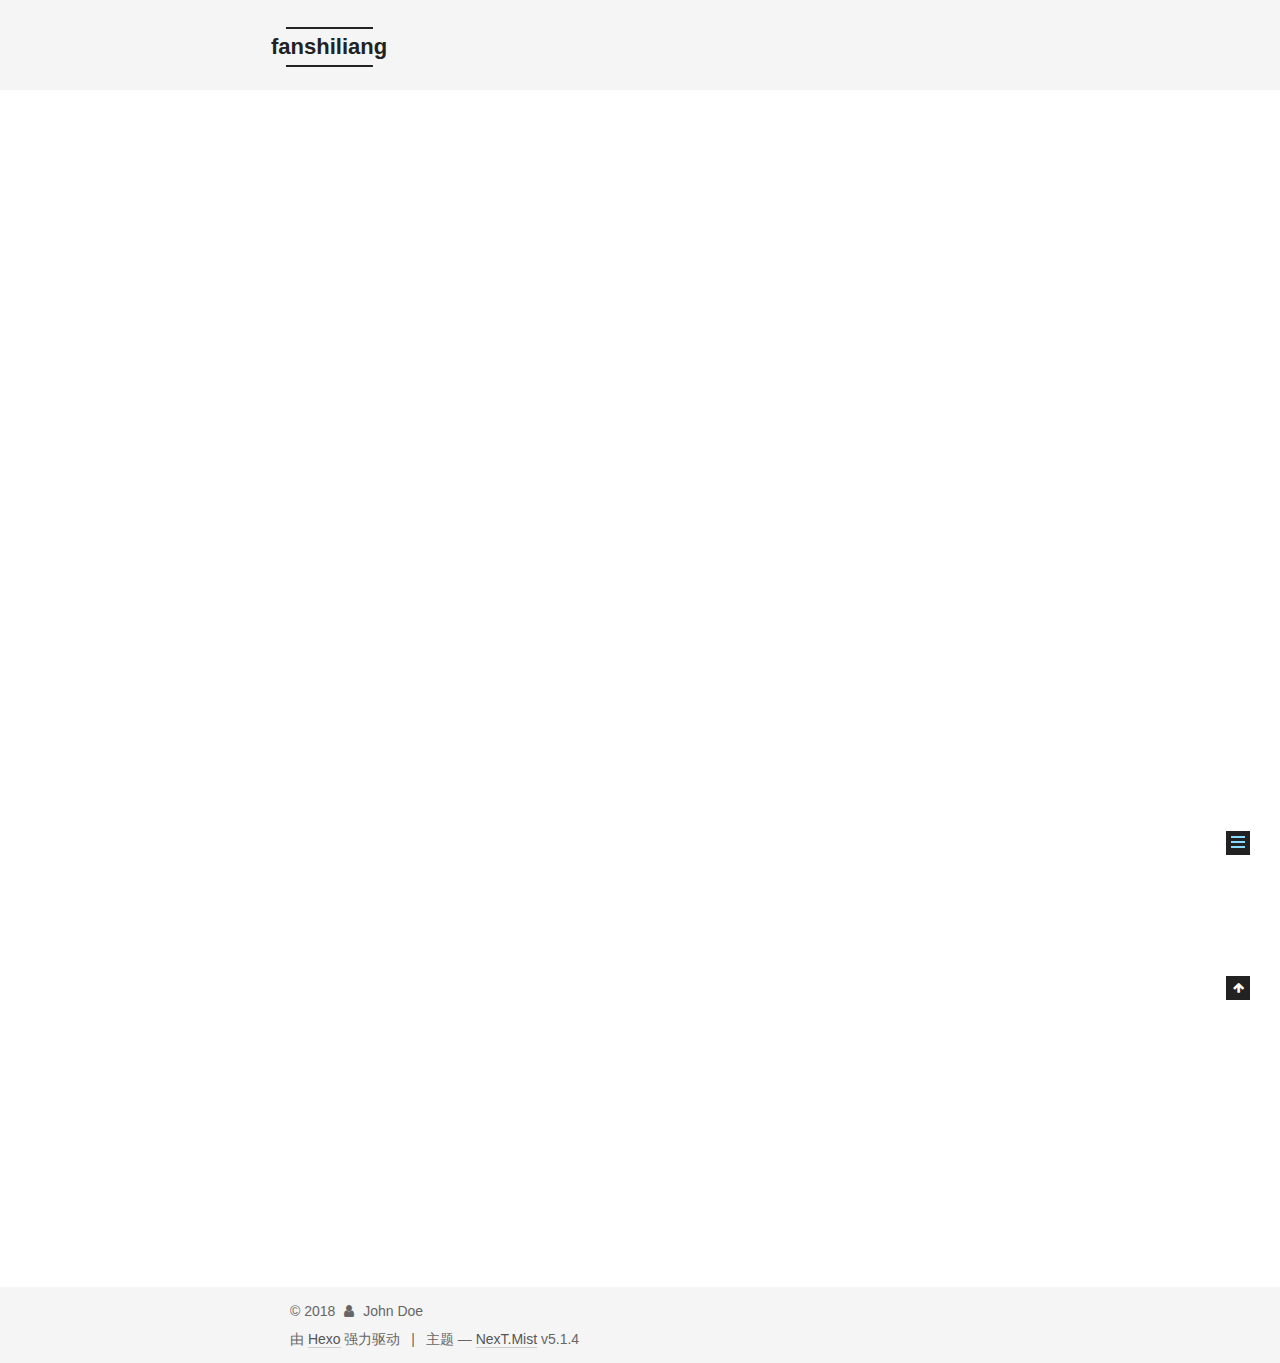
<file: 2018/04/30/hello-world/index.html>
<!DOCTYPE html>



  


<html class="theme-next mist use-motion" lang="zh-Hans">
<head>
  <meta charset="UTF-8"/>
<meta http-equiv="X-UA-Compatible" content="IE=edge" />
<meta name="viewport" content="width=device-width, initial-scale=1, maximum-scale=1"/>
<meta name="theme-color" content="#222">









<meta http-equiv="Cache-Control" content="no-transform" />
<meta http-equiv="Cache-Control" content="no-siteapp" />
















  
  
  <link href="/lib/fancybox/source/jquery.fancybox.css?v=2.1.5" rel="stylesheet" type="text/css" />







<link href="/lib/font-awesome/css/font-awesome.min.css?v=4.6.2" rel="stylesheet" type="text/css" />

<link href="/css/main.css?v=5.1.4" rel="stylesheet" type="text/css" />


  <link rel="apple-touch-icon" sizes="180x180" href="/images/apple-touch-icon-next.png?v=5.1.4">


  <link rel="icon" type="image/png" sizes="32x32" href="/images/favicon-32x32-next.png?v=5.1.4">


  <link rel="icon" type="image/png" sizes="16x16" href="/images/favicon-16x16-next.png?v=5.1.4">


  <link rel="mask-icon" href="/images/logo.svg?v=5.1.4" color="#222">





  <meta name="keywords" content="Hexo, NexT" />










<meta name="description" content="Welcome to Hexo! This is your very first post. Check documentation for more info. If you get any problems when using Hexo, you can find the answer in troubleshooting or you can ask me on GitHub. Quick">
<meta property="og:type" content="article">
<meta property="og:title" content="Hello World">
<meta property="og:url" content="http://yoursite.com/2018/04/30/hello-world/index.html">
<meta property="og:site_name" content="fanshiliang">
<meta property="og:description" content="Welcome to Hexo! This is your very first post. Check documentation for more info. If you get any problems when using Hexo, you can find the answer in troubleshooting or you can ask me on GitHub. Quick">
<meta property="og:locale" content="zh-Hans">
<meta property="og:updated_time" content="2018-04-30T00:42:25.443Z">
<meta name="twitter:card" content="summary">
<meta name="twitter:title" content="Hello World">
<meta name="twitter:description" content="Welcome to Hexo! This is your very first post. Check documentation for more info. If you get any problems when using Hexo, you can find the answer in troubleshooting or you can ask me on GitHub. Quick">



<script type="text/javascript" id="hexo.configurations">
  var NexT = window.NexT || {};
  var CONFIG = {
    root: '/',
    scheme: 'Mist',
    version: '5.1.4',
    sidebar: {"position":"left","display":"post","offset":12,"b2t":false,"scrollpercent":false,"onmobile":false},
    fancybox: true,
    tabs: true,
    motion: {"enable":true,"async":false,"transition":{"post_block":"fadeIn","post_header":"slideDownIn","post_body":"slideDownIn","coll_header":"slideLeftIn","sidebar":"slideUpIn"}},
    duoshuo: {
      userId: '0',
      author: '博主'
    },
    algolia: {
      applicationID: '',
      apiKey: '',
      indexName: '',
      hits: {"per_page":10},
      labels: {"input_placeholder":"Search for Posts","hits_empty":"We didn't find any results for the search: ${query}","hits_stats":"${hits} results found in ${time} ms"}
    }
  };
</script>



  <link rel="canonical" href="http://yoursite.com/2018/04/30/hello-world/"/>





  <title>Hello World | fanshiliang</title>
  








</head>

<body itemscope itemtype="http://schema.org/WebPage" lang="zh-Hans">

  
  
    
  

  <div class="container sidebar-position-left page-post-detail">
    <div class="headband"></div>

    <header id="header" class="header" itemscope itemtype="http://schema.org/WPHeader">
      <div class="header-inner"><div class="site-brand-wrapper">
  <div class="site-meta ">
    

    <div class="custom-logo-site-title">
      <a href="/"  class="brand" rel="start">
        <span class="logo-line-before"><i></i></span>
        <span class="site-title">fanshiliang</span>
        <span class="logo-line-after"><i></i></span>
      </a>
    </div>
      
        <p class="site-subtitle"></p>
      
  </div>

  <div class="site-nav-toggle">
    <button>
      <span class="btn-bar"></span>
      <span class="btn-bar"></span>
      <span class="btn-bar"></span>
    </button>
  </div>
</div>

<nav class="site-nav">
  

  
    <ul id="menu" class="menu">
      
        
        <li class="menu-item menu-item-home">
          <a href="/" rel="section">
            
              <i class="menu-item-icon fa fa-fw fa-home"></i> <br />
            
            首页
          </a>
        </li>
      
        
        <li class="menu-item menu-item-about">
          <a href="/about/" rel="section">
            
              <i class="menu-item-icon fa fa-fw fa-user"></i> <br />
            
            关于
          </a>
        </li>
      
        
        <li class="menu-item menu-item-tags">
          <a href="/tags/" rel="section">
            
              <i class="menu-item-icon fa fa-fw fa-tags"></i> <br />
            
            标签
          </a>
        </li>
      
        
        <li class="menu-item menu-item-categories">
          <a href="/categories/" rel="section">
            
              <i class="menu-item-icon fa fa-fw fa-th"></i> <br />
            
            分类
          </a>
        </li>
      
        
        <li class="menu-item menu-item-archives">
          <a href="/archives/" rel="section">
            
              <i class="menu-item-icon fa fa-fw fa-archive"></i> <br />
            
            归档
          </a>
        </li>
      

      
    </ul>
  

  
</nav>



 </div>
    </header>

    <main id="main" class="main">
      <div class="main-inner">
        <div class="content-wrap">
          <div id="content" class="content">
            

  <div id="posts" class="posts-expand">
    

  

  
  
  

  <article class="post post-type-normal" itemscope itemtype="http://schema.org/Article">
  
  
  
  <div class="post-block">
    <link itemprop="mainEntityOfPage" href="http://yoursite.com/2018/04/30/hello-world/">

    <span hidden itemprop="author" itemscope itemtype="http://schema.org/Person">
      <meta itemprop="name" content="John Doe">
      <meta itemprop="description" content="">
      <meta itemprop="image" content="/images/avatar.gif">
    </span>

    <span hidden itemprop="publisher" itemscope itemtype="http://schema.org/Organization">
      <meta itemprop="name" content="fanshiliang">
    </span>

    
      <header class="post-header">

        
        
          <h1 class="post-title" itemprop="name headline">Hello World</h1>
        

        <div class="post-meta">
          <span class="post-time">
            
              <span class="post-meta-item-icon">
                <i class="fa fa-calendar-o"></i>
              </span>
              
                <span class="post-meta-item-text">发表于</span>
              
              <time title="创建于" itemprop="dateCreated datePublished" datetime="2018-04-30T08:42:25+08:00">
                2018-04-30
              </time>
            

            

            
          </span>

          

          
            
          

          
          

          

          

          

        </div>
      </header>
    

    
    
    
    <div class="post-body" itemprop="articleBody">

      
      

      
        <p>Welcome to <a href="https://hexo.io/" target="_blank" rel="noopener">Hexo</a>! This is your very first post. Check <a href="https://hexo.io/docs/" target="_blank" rel="noopener">documentation</a> for more info. If you get any problems when using Hexo, you can find the answer in <a href="https://hexo.io/docs/troubleshooting.html" target="_blank" rel="noopener">troubleshooting</a> or you can ask me on <a href="https://github.com/hexojs/hexo/issues" target="_blank" rel="noopener">GitHub</a>.</p>
<h2 id="Quick-Start"><a href="#Quick-Start" class="headerlink" title="Quick Start"></a>Quick Start</h2><h3 id="Create-a-new-post"><a href="#Create-a-new-post" class="headerlink" title="Create a new post"></a>Create a new post</h3><figure class="highlight bash"><table><tr><td class="gutter"><pre><span class="line">1</span><br></pre></td><td class="code"><pre><span class="line">$ hexo new <span class="string">"My New Post"</span></span><br></pre></td></tr></table></figure>
<p>More info: <a href="https://hexo.io/docs/writing.html" target="_blank" rel="noopener">Writing</a></p>
<h3 id="Run-server"><a href="#Run-server" class="headerlink" title="Run server"></a>Run server</h3><figure class="highlight bash"><table><tr><td class="gutter"><pre><span class="line">1</span><br></pre></td><td class="code"><pre><span class="line">$ hexo server</span><br></pre></td></tr></table></figure>
<p>More info: <a href="https://hexo.io/docs/server.html" target="_blank" rel="noopener">Server</a></p>
<h3 id="Generate-static-files"><a href="#Generate-static-files" class="headerlink" title="Generate static files"></a>Generate static files</h3><figure class="highlight bash"><table><tr><td class="gutter"><pre><span class="line">1</span><br></pre></td><td class="code"><pre><span class="line">$ hexo generate</span><br></pre></td></tr></table></figure>
<p>More info: <a href="https://hexo.io/docs/generating.html" target="_blank" rel="noopener">Generating</a></p>
<h3 id="Deploy-to-remote-sites"><a href="#Deploy-to-remote-sites" class="headerlink" title="Deploy to remote sites"></a>Deploy to remote sites</h3><figure class="highlight bash"><table><tr><td class="gutter"><pre><span class="line">1</span><br></pre></td><td class="code"><pre><span class="line">$ hexo deploy</span><br></pre></td></tr></table></figure>
<p>More info: <a href="https://hexo.io/docs/deployment.html" target="_blank" rel="noopener">Deployment</a></p>

      
    </div>
    
    
    

    

    

    

    <footer class="post-footer">
      

      
      
      

      
        <div class="post-nav">
          <div class="post-nav-next post-nav-item">
            
              <a href="/2017/01/30/hello/" rel="next" title="hello">
                <i class="fa fa-chevron-left"></i> hello
              </a>
            
          </div>

          <span class="post-nav-divider"></span>

          <div class="post-nav-prev post-nav-item">
            
          </div>
        </div>
      

      
      
    </footer>
  </div>
  
  
  
  </article>



    <div class="post-spread">
      
    </div>
  </div>


          </div>
          


          

  



        </div>
        
          
  
  <div class="sidebar-toggle">
    <div class="sidebar-toggle-line-wrap">
      <span class="sidebar-toggle-line sidebar-toggle-line-first"></span>
      <span class="sidebar-toggle-line sidebar-toggle-line-middle"></span>
      <span class="sidebar-toggle-line sidebar-toggle-line-last"></span>
    </div>
  </div>

  <aside id="sidebar" class="sidebar">
    
    <div class="sidebar-inner">

      

      
        <ul class="sidebar-nav motion-element">
          <li class="sidebar-nav-toc sidebar-nav-active" data-target="post-toc-wrap">
            文章目录
          </li>
          <li class="sidebar-nav-overview" data-target="site-overview-wrap">
            站点概览
          </li>
        </ul>
      

      <section class="site-overview-wrap sidebar-panel">
        <div class="site-overview">
          <div class="site-author motion-element" itemprop="author" itemscope itemtype="http://schema.org/Person">
            
              <p class="site-author-name" itemprop="name">John Doe</p>
              <p class="site-description motion-element" itemprop="description"></p>
          </div>

          <nav class="site-state motion-element">

            
              <div class="site-state-item site-state-posts">
              
                <a href="/archives/">
              
                  <span class="site-state-item-count">2</span>
                  <span class="site-state-item-name">日志</span>
                </a>
              </div>
            

            
              
              
              <div class="site-state-item site-state-categories">
                
                  <span class="site-state-item-count">1</span>
                  <span class="site-state-item-name">分类</span>
                
              </div>
            

            
              
              
              <div class="site-state-item site-state-tags">
                
                  <span class="site-state-item-count">1</span>
                  <span class="site-state-item-name">标签</span>
                
              </div>
            

          </nav>

          

          

          
          

          
          

          

        </div>
      </section>

      
      <!--noindex-->
        <section class="post-toc-wrap motion-element sidebar-panel sidebar-panel-active">
          <div class="post-toc">

            
              
            

            
              <div class="post-toc-content"><ol class="nav"><li class="nav-item nav-level-2"><a class="nav-link" href="#Quick-Start"><span class="nav-number">1.</span> <span class="nav-text">Quick Start</span></a><ol class="nav-child"><li class="nav-item nav-level-3"><a class="nav-link" href="#Create-a-new-post"><span class="nav-number">1.1.</span> <span class="nav-text">Create a new post</span></a></li><li class="nav-item nav-level-3"><a class="nav-link" href="#Run-server"><span class="nav-number">1.2.</span> <span class="nav-text">Run server</span></a></li><li class="nav-item nav-level-3"><a class="nav-link" href="#Generate-static-files"><span class="nav-number">1.3.</span> <span class="nav-text">Generate static files</span></a></li><li class="nav-item nav-level-3"><a class="nav-link" href="#Deploy-to-remote-sites"><span class="nav-number">1.4.</span> <span class="nav-text">Deploy to remote sites</span></a></li></ol></li></ol></div>
            

          </div>
        </section>
      <!--/noindex-->
      

      

    </div>
  </aside>


        
      </div>
    </main>

    <footer id="footer" class="footer">
      <div class="footer-inner">
        <div class="copyright">&copy; <span itemprop="copyrightYear">2018</span>
  <span class="with-love">
    <i class="fa fa-user"></i>
  </span>
  <span class="author" itemprop="copyrightHolder">John Doe</span>

  
</div>


  <div class="powered-by">由 <a class="theme-link" target="_blank" href="https://hexo.io">Hexo</a> 强力驱动</div>



  <span class="post-meta-divider">|</span>



  <div class="theme-info">主题 &mdash; <a class="theme-link" target="_blank" href="https://github.com/iissnan/hexo-theme-next">NexT.Mist</a> v5.1.4</div>




        







        
      </div>
    </footer>

    
      <div class="back-to-top">
        <i class="fa fa-arrow-up"></i>
        
      </div>
    

    

  </div>

  

<script type="text/javascript">
  if (Object.prototype.toString.call(window.Promise) !== '[object Function]') {
    window.Promise = null;
  }
</script>









  












  
  
    <script type="text/javascript" src="/lib/jquery/index.js?v=2.1.3"></script>
  

  
  
    <script type="text/javascript" src="/lib/fastclick/lib/fastclick.min.js?v=1.0.6"></script>
  

  
  
    <script type="text/javascript" src="/lib/jquery_lazyload/jquery.lazyload.js?v=1.9.7"></script>
  

  
  
    <script type="text/javascript" src="/lib/velocity/velocity.min.js?v=1.2.1"></script>
  

  
  
    <script type="text/javascript" src="/lib/velocity/velocity.ui.min.js?v=1.2.1"></script>
  

  
  
    <script type="text/javascript" src="/lib/fancybox/source/jquery.fancybox.pack.js?v=2.1.5"></script>
  


  


  <script type="text/javascript" src="/js/src/utils.js?v=5.1.4"></script>

  <script type="text/javascript" src="/js/src/motion.js?v=5.1.4"></script>



  
  

  
  <script type="text/javascript" src="/js/src/scrollspy.js?v=5.1.4"></script>
<script type="text/javascript" src="/js/src/post-details.js?v=5.1.4"></script>



  


  <script type="text/javascript" src="/js/src/bootstrap.js?v=5.1.4"></script>



  


  




	





  





  












  





  

  

  

  
  

  

  

  

</body>
</html>
</file>
<file: css/main.css>
/* normalize.css v3.0.2 | MIT License | git.io/normalize */
html {
  font-family: sans-serif; /* 1 */
  -ms-text-size-adjust: 100%; /* 2 */
  -webkit-text-size-adjust: 100%; /* 2 */
}
body {
  margin: 0;
}
article,
aside,
details,
figcaption,
figure,
footer,
header,
hgroup,
main,
menu,
nav,
section,
summary {
  display: block;
}
audio,
canvas,
progress,
video {
  display: inline-block; /* 1 */
  vertical-align: baseline; /* 2 */
}
audio:not([controls]) {
  display: none;
  height: 0;
}
[hidden],
template {
  display: none;
}
a {
  background-color: transparent;
}
a:active,
a:hover {
  outline: 0;
}
abbr[title] {
  border-bottom: 1px dotted;
}
b,
strong {
  font-weight: bold;
}
dfn {
  font-style: italic;
}
h1 {
  font-size: 2em;
  margin: 0.67em 0;
}
mark {
  background: #ff0;
  color: #000;
}
small {
  font-size: 80%;
}
sub,
sup {
  font-size: 75%;
  line-height: 0;
  position: relative;
  vertical-align: baseline;
}
sup {
  top: -0.5em;
}
sub {
  bottom: -0.25em;
}
img {
  border: 0;
}
svg:not(:root) {
  overflow: hidden;
}
figure {
  margin: 1em 40px;
}
hr {
  -moz-box-sizing: content-box;
  box-sizing: content-box;
  height: 0;
}
pre {
  overflow: auto;
}
code,
kbd,
pre,
samp {
  font-family: monospace, monospace;
  font-size: 1em;
}
button,
input,
optgroup,
select,
textarea {
  color: inherit; /* 1 */
  font: inherit; /* 2 */
  margin: 0; /* 3 */
}
button {
  overflow: visible;
}
button,
select {
  text-transform: none;
}
button,
html input[type="button"],
input[type="reset"],
input[type="submit"] {
  -webkit-appearance: button; /* 2 */
  cursor: pointer; /* 3 */
}
button[disabled],
html input[disabled] {
  cursor: default;
}
button::-moz-focus-inner,
input::-moz-focus-inner {
  border: 0;
  padding: 0;
}
input {
  line-height: normal;
}
input[type="checkbox"],
input[type="radio"] {
  box-sizing: border-box; /* 1 */
  padding: 0; /* 2 */
}
input[type="number"]::-webkit-inner-spin-button,
input[type="number"]::-webkit-outer-spin-button {
  height: auto;
}
input[type="search"] {
  -webkit-appearance: textfield; /* 1 */
  -moz-box-sizing: content-box;
  -webkit-box-sizing: content-box; /* 2 */
  box-sizing: content-box;
}
input[type="search"]::-webkit-search-cancel-button,
input[type="search"]::-webkit-search-decoration {
  -webkit-appearance: none;
}
fieldset {
  border: 1px solid #c0c0c0;
  margin: 0 2px;
  padding: 0.35em 0.625em 0.75em;
}
legend {
  border: 0; /* 1 */
  padding: 0; /* 2 */
}
textarea {
  overflow: auto;
}
optgroup {
  font-weight: bold;
}
table {
  border-collapse: collapse;
  border-spacing: 0;
}
td,
th {
  padding: 0;
}
::selection {
  background: #262a30;
  color: #fff;
}
body {
  position: relative;
  font-family: 'Lato', "PingFang SC", "Microsoft YaHei", sans-serif;
  font-size: 14px;
  line-height: 2;
  color: #555;
  background: #fff;
}
@media (max-width: 767px) {
  body {
    padding-right: 0 !important;
  }
}
@media (min-width: 768px) and (max-width: 991px) {
  body {
    padding-right: 0 !important;
  }
}
@media (min-width: 1600px) {
  body {
    font-size: 16px;
  }
}
h1,
h2,
h3,
h4,
h5,
h6 {
  margin: 0;
  padding: 0;
  font-weight: bold;
  line-height: 1.5;
  font-family: 'Lato', "PingFang SC", "Microsoft YaHei", sans-serif;
}
h2,
h3,
h4,
h5,
h6 {
  margin: 20px 0 15px;
}
h1 {
  font-size: 24px;
}
@media (max-width: 767px) {
  h1 {
    font-size: 20px;
  }
}
h2 {
  font-size: 22px;
}
@media (max-width: 767px) {
  h2 {
    font-size: 18px;
  }
}
h3 {
  font-size: 20px;
}
@media (max-width: 767px) {
  h3 {
    font-size: 16px;
  }
}
h4 {
  font-size: 18px;
}
@media (max-width: 767px) {
  h4 {
    font-size: 14px;
  }
}
h5 {
  font-size: 16px;
}
@media (max-width: 767px) {
  h5 {
    font-size: 12px;
  }
}
h6 {
  font-size: 14px;
}
@media (max-width: 767px) {
  h6 {
    font-size: 10px;
  }
}
p {
  margin: 0 0 20px 0;
}
a {
  color: #555;
  text-decoration: none;
  outline: none;
  border-bottom: 1px solid #999;
  word-wrap: break-word;
}
a:hover {
  color: #222;
  border-bottom-color: #222;
}
blockquote {
  margin: 0;
  padding: 0;
}
img {
  display: block;
  margin: auto;
  max-width: 100%;
  height: auto;
}
hr {
  margin: 40px 0;
  height: 3px;
  border: none;
  background-color: #ddd;
  background-image: repeating-linear-gradient(-45deg, #fff, #fff 4px, transparent 4px, transparent 8px);
}
blockquote {
  padding: 0 15px;
  color: #666;
  border-left: 4px solid #ddd;
}
blockquote cite::before {
  content: "-";
  padding: 0 5px;
}
dt {
  font-weight: 700;
}
dd {
  margin: 0;
  padding: 0;
}
kbd {
  border: 1px solid #ccc;
  border-radius: 0.2em;
  box-shadow: 0.1em 0.1em 0.2em rgba(0,0,0,0.1);
  background-color: #f9f9f9;
  font-family: inherit;
  background-image: -webkit-linear-gradient(top, #eee, #fff, #eee);
  padding: 0.1em 0.3em;
  white-space: nowrap;
}
.text-left {
  text-align: left;
}
.text-center {
  text-align: center;
}
.text-right {
  text-align: right;
}
.text-justify {
  text-align: justify;
}
.text-nowrap {
  white-space: nowrap;
}
.text-lowercase {
  text-transform: lowercase;
}
.text-uppercase {
  text-transform: uppercase;
}
.text-capitalize {
  text-transform: capitalize;
}
.center-block {
  display: block;
  margin-left: auto;
  margin-right: auto;
}
.clearfix:before,
.clearfix:after {
  content: " ";
  display: table;
}
.clearfix:after {
  clear: both;
}
.pullquote {
  width: 45%;
}
.pullquote.left {
  float: left;
  margin-left: 5px;
  margin-right: 10px;
}
.pullquote.right {
  float: right;
  margin-left: 10px;
  margin-right: 5px;
}
.affix.affix.affix {
  position: fixed;
}
.translation {
  margin-top: -20px;
  font-size: 14px;
  color: #999;
}
.scrollbar-measure {
  width: 100px;
  height: 100px;
  overflow: scroll;
  position: absolute;
  top: -9999px;
}
.use-motion .motion-element {
  opacity: 0;
}
table {
  margin: 20px 0;
  width: 100%;
  border-collapse: collapse;
  border-spacing: 0;
  border: 1px solid #ddd;
  font-size: 14px;
  table-layout: fixed;
  word-wrap: break-all;
}
table>tbody>tr:nth-of-type(odd) {
  background-color: #f9f9f9;
}
table>tbody>tr:hover {
  background-color: #f5f5f5;
}
caption,
th,
td {
  padding: 8px;
  text-align: left;
  vertical-align: middle;
  font-weight: normal;
}
th,
td {
  border-bottom: 3px solid #ddd;
  border-right: 1px solid #eee;
}
th {
  padding-bottom: 10px;
  font-weight: 700;
}
td {
  border-bottom-width: 1px;
}
html,
body {
  height: 100%;
}
.container {
  position: relative;
  min-height: 100%;
}
.header-inner {
  margin: 0 auto;
  padding: 100px 0 70px;
  width: 700px;
}
@media (min-width: 1600px) {
  .container .header-inner {
    width: 900px;
  }
}
.main {
  padding-bottom: 150px;
}
.main-inner {
  margin: 0 auto;
  width: 700px;
}
@media (min-width: 1600px) {
  .container .main-inner {
    width: 900px;
  }
}
.footer {
  position: absolute;
  left: 0;
  bottom: 0;
  width: 100%;
  min-height: 50px;
}
.footer-inner {
  box-sizing: border-box;
  margin: 20px auto;
  width: 700px;
}
@media (min-width: 1600px) {
  .container .footer-inner {
    width: 900px;
  }
}
pre,
.highlight {
  overflow: auto;
  margin: 20px 0;
  padding: 0;
  font-size: 13px;
  color: #4d4d4c;
  background: #f7f7f7;
  line-height: 1.6;
}
pre,
code {
  font-family: consolas, Menlo, "PingFang SC", "Microsoft YaHei", monospace;
}
code {
  padding: 2px 4px;
  word-wrap: break-word;
  color: #555;
  background: #eee;
  border-radius: 3px;
  font-size: 13px;
}
pre {
  padding: 10px;
}
pre code {
  padding: 0;
  color: #4d4d4c;
  background: none;
  text-shadow: none;
}
.highlight {
  border-radius: 1px;
}
.highlight pre {
  border: none;
  margin: 0;
  padding: 10px 0;
}
.highlight table {
  margin: 0;
  width: auto;
  border: none;
}
.highlight td {
  border: none;
  padding: 0;
}
.highlight figcaption {
  font-size: 1em;
  color: #4d4d4c;
  line-height: 1em;
  margin-bottom: 1em;
}
.highlight figcaption:before,
.highlight figcaption:after {
  content: " ";
  display: table;
}
.highlight figcaption:after {
  clear: both;
}
.highlight figcaption a {
  float: right;
  color: #4d4d4c;
}
.highlight figcaption a:hover {
  border-bottom-color: #4d4d4c;
}
.highlight .gutter pre {
  padding-left: 10px;
  padding-right: 10px;
  color: #869194;
  text-align: right;
  background-color: #eff2f3;
}
.highlight .code pre {
  width: 100%;
  padding-left: 10px;
  padding-right: 10px;
  background-color: #f7f7f7;
}
.highlight .line {
  height: 20px;
}
.gutter {
  -webkit-user-select: none;
  -moz-user-select: none;
  -ms-user-select: none;
  user-select: none;
}
.gist table {
  width: auto;
}
.gist table td {
  border: none;
}
pre .deletion {
  background: #fdd;
}
pre .addition {
  background: #dfd;
}
pre .meta {
  color: #8959a8;
}
pre .comment {
  color: #8e908c;
}
pre .variable,
pre .attribute,
pre .tag,
pre .regexp,
pre .ruby .constant,
pre .xml .tag .title,
pre .xml .pi,
pre .xml .doctype,
pre .html .doctype,
pre .css .id,
pre .css .class,
pre .css .pseudo {
  color: #c82829;
}
pre .number,
pre .preprocessor,
pre .built_in,
pre .literal,
pre .params,
pre .constant,
pre .command {
  color: #f5871f;
}
pre .ruby .class .title,
pre .css .rules .attribute,
pre .string,
pre .value,
pre .inheritance,
pre .header,
pre .ruby .symbol,
pre .xml .cdata,
pre .special,
pre .number,
pre .formula {
  color: #718c00;
}
pre .title,
pre .css .hexcolor {
  color: #3e999f;
}
pre .function,
pre .python .decorator,
pre .python .title,
pre .ruby .function .title,
pre .ruby .title .keyword,
pre .perl .sub,
pre .javascript .title,
pre .coffeescript .title {
  color: #4271ae;
}
pre .keyword,
pre .javascript .function {
  color: #8959a8;
}
.full-image.full-image.full-image.full-image {
  border: none;
  max-width: 100%;
  width: auto;
  margin: 20px auto 25px;
}
@media (min-width: 992px) {
  .full-image.full-image.full-image.full-image {
    max-width: none;
    width: 110%;
    margin: 25px -5%;
  }
}
.blockquote-center,
.page-home .post-type-quote blockquote,
.page-post-detail .post-type-quote blockquote {
  position: relative;
  margin: 40px 0;
  padding: 0;
  border-left: none;
  text-align: center;
}
.blockquote-center::before,
.page-home .post-type-quote blockquote::before,
.page-post-detail .post-type-quote blockquote::before,
.blockquote-center::after,
.page-home .post-type-quote blockquote::after,
.page-post-detail .post-type-quote blockquote::after {
  position: absolute;
  content: ' ';
  display: block;
  width: 100%;
  height: 24px;
  opacity: 0.2;
  background-repeat: no-repeat;
  background-position: 0 -6px;
  background-size: 22px 22px;
}
.blockquote-center::before,
.page-home .post-type-quote blockquote::before,
.page-post-detail .post-type-quote blockquote::before {
  top: -20px;
  background-image: url("../images/quote-l.svg");
  border-top: 1px solid #ccc;
}
.blockquote-center::after,
.page-home .post-type-quote blockquote::after,
.page-post-detail .post-type-quote blockquote::after {
  bottom: -20px;
  background-image: url("../images/quote-r.svg");
  border-bottom: 1px solid #ccc;
  background-position: 100% 8px;
}
.blockquote-center p,
.page-home .post-type-quote blockquote p,
.page-post-detail .post-type-quote blockquote p,
.blockquote-center div,
.page-home .post-type-quote blockquote div,
.page-post-detail .post-type-quote blockquote div {
  text-align: center;
}
.post .post-body .group-picture img {
  box-sizing: border-box;
  padding: 0 3px;
  border: none;
}
.post .group-picture-row {
  overflow: hidden;
  margin-top: 6px;
}
.post .group-picture-row:first-child {
  margin-top: 0;
}
.post .group-picture-column {
  float: left;
}
.page-post-detail .post-body .group-picture-column {
  float: none;
  margin-top: 10px;
  width: auto !important;
}
.page-post-detail .post-body .group-picture-column img {
  margin: 0 auto;
}
.page-archive .group-picture-container {
  overflow: hidden;
}
.page-archive .group-picture-row {
  float: left;
}
.page-archive .group-picture-row:first-child {
  margin-top: 6px;
}
.page-archive .group-picture-column {
  max-width: 150px;
  max-height: 150px;
}
.post-body .note {
  position: relative;
  padding: 15px;
  margin-bottom: 20px;
  border: 1px solid #eee;
  border-left-width: 5px;
  border-radius: 3px;
}
.post-body .note h2,
.post-body .note h3,
.post-body .note h4,
.post-body .note h5,
.post-body .note h6 {
  margin-top: 0;
  margin-bottom: 0;
  border-bottom: initial;
  padding-top: 0 !important;
}
.post-body .note p:first-child,
.post-body .note ul:first-child,
.post-body .note ol:first-child,
.post-body .note table:first-child,
.post-body .note pre:first-child,
.post-body .note blockquote:first-child {
  margin-top: 0;
}
.post-body .note p:last-child,
.post-body .note ul:last-child,
.post-body .note ol:last-child,
.post-body .note table:last-child,
.post-body .note pre:last-child,
.post-body .note blockquote:last-child {
  margin-bottom: 0;
}
.post-body .note.default {
  border-left-color: #777;
}
.post-body .note.default h2,
.post-body .note.default h3,
.post-body .note.default h4,
.post-body .note.default h5,
.post-body .note.default h6 {
  color: #777;
}
.post-body .note.primary {
  border-left-color: #6f42c1;
}
.post-body .note.primary h2,
.post-body .note.primary h3,
.post-body .note.primary h4,
.post-body .note.primary h5,
.post-body .note.primary h6 {
  color: #6f42c1;
}
.post-body .note.info {
  border-left-color: #428bca;
}
.post-body .note.info h2,
.post-body .note.info h3,
.post-body .note.info h4,
.post-body .note.info h5,
.post-body .note.info h6 {
  color: #428bca;
}
.post-body .note.success {
  border-left-color: #5cb85c;
}
.post-body .note.success h2,
.post-body .note.success h3,
.post-body .note.success h4,
.post-body .note.success h5,
.post-body .note.success h6 {
  color: #5cb85c;
}
.post-body .note.warning {
  border-left-color: #f0ad4e;
}
.post-body .note.warning h2,
.post-body .note.warning h3,
.post-body .note.warning h4,
.post-body .note.warning h5,
.post-body .note.warning h6 {
  color: #f0ad4e;
}
.post-body .note.danger {
  border-left-color: #d9534f;
}
.post-body .note.danger h2,
.post-body .note.danger h3,
.post-body .note.danger h4,
.post-body .note.danger h5,
.post-body .note.danger h6 {
  color: #d9534f;
}
.post-body .label {
  display: inline;
  padding: 0 2px;
  white-space: nowrap;
}
.post-body .label.default {
  background-color: #f0f0f0;
}
.post-body .label.primary {
  background-color: #efe6f7;
}
.post-body .label.info {
  background-color: #e5f2f8;
}
.post-body .label.success {
  background-color: #e7f4e9;
}
.post-body .label.warning {
  background-color: #fcf6e1;
}
.post-body .label.danger {
  background-color: #fae8eb;
}
.post-body .tabs {
  position: relative;
  display: block;
  margin-bottom: 20px;
  padding-top: 10px;
}
.post-body .tabs ul.nav-tabs {
  margin: 0;
  padding: 0;
  display: flex;
  margin-bottom: -1px;
}
@media (max-width: 413px) {
  .post-body .tabs ul.nav-tabs {
    display: block;
    margin-bottom: 5px;
  }
}
.post-body .tabs ul.nav-tabs li.tab {
  list-style-type: none !important;
  margin: 0 0.25em 0 0;
  border-top: 3px solid transparent;
  border-left: 1px solid transparent;
  border-right: 1px solid transparent;
}
@media (max-width: 413px) {
  .post-body .tabs ul.nav-tabs li.tab {
    margin: initial;
    border-top: 1px solid transparent;
    border-left: 3px solid transparent;
    border-right: 1px solid transparent;
    border-bottom: 1px solid transparent;
  }
}
.post-body .tabs ul.nav-tabs li.tab a {
  outline: 0;
  border-bottom: initial;
  display: block;
  line-height: 1.8em;
  padding: 0.25em 0.75em;
  transition-duration: 0.2s;
  transition-timing-function: ease-out;
  transition-delay: 0s;
}
.post-body .tabs ul.nav-tabs li.tab a i {
  width: 1.285714285714286em;
}
.post-body .tabs ul.nav-tabs li.tab.active {
  border-top: 3px solid #fc6423;
  border-left: 1px solid #ddd;
  border-right: 1px solid #ddd;
  background-color: #fff;
}
@media (max-width: 413px) {
  .post-body .tabs ul.nav-tabs li.tab.active {
    border-top: 1px solid #ddd;
    border-left: 3px solid #fc6423;
    border-right: 1px solid #ddd;
    border-bottom: 1px solid #ddd;
  }
}
.post-body .tabs ul.nav-tabs li.tab.active a {
  cursor: default;
  color: #555;
}
.post-body .tabs .tab-content {
  background-color: #fff;
}
.post-body .tabs .tab-content .tab-pane {
  border: 1px solid #ddd;
  padding: 20px 20px 0 20px;
}
.post-body .tabs .tab-content .tab-pane:not(.active) {
  display: none !important;
}
.post-body .tabs .tab-content .tab-pane.active {
  display: block !important;
}
.btn {
  display: inline-block;
  padding: 0 20px;
  font-size: 14px;
  color: #555;
  background: transparent;
  border: 2px solid #222;
  text-decoration: none;
  border-radius: 0;
  transition-property: background-color;
  transition-duration: 0.2s;
  transition-timing-function: ease-in-out;
  transition-delay: 0s;
  line-height: 2;
}
.btn:hover {
  border-color: #222;
  color: #222;
  background: #fff;
}
.btn +.btn {
  margin: 0 0 8px 8px;
}
.btn .fa-fw {
  width: 1.285714285714286em;
  text-align: left;
}
.btn-bar {
  display: block;
  width: 22px;
  height: 2px;
  background: #555;
  border-radius: 1px;
}
.btn-bar+.btn-bar {
  margin-top: 4px;
}
.pagination {
  margin: 120px 0 40px;
  text-align: center;
  border-top: 1px solid #eee;
}
.page-number-basic,
.pagination .prev,
.pagination .next,
.pagination .page-number,
.pagination .space {
  display: inline-block;
  position: relative;
  top: -1px;
  margin: 0 10px;
  padding: 0 11px;
}
@media (max-width: 767px) {
  .page-number-basic,
  .pagination .prev,
  .pagination .next,
  .pagination .page-number,
  .pagination .space {
    margin: 0 5px;
  }
}
.pagination .prev,
.pagination .next,
.pagination .page-number {
  border-bottom: 0;
  border-top: 1px solid #eee;
  transition-property: border-color;
  transition-duration: 0.2s;
  transition-timing-function: ease-in-out;
  transition-delay: 0s;
}
.pagination .prev:hover,
.pagination .next:hover,
.pagination .page-number:hover {
  border-top-color: #222;
}
.pagination .space {
  padding: 0;
  margin: 0;
}
.pagination .prev {
  margin-left: 0;
}
.pagination .next {
  margin-right: 0;
}
.pagination .page-number.current {
  color: #fff;
  background: #ccc;
  border-top-color: #ccc;
}
@media (max-width: 767px) {
  .pagination {
    border-top: none;
  }
  .pagination .prev,
  .pagination .next,
  .pagination .page-number {
    margin-bottom: 10px;
    border-top: 0;
    border-bottom: 1px solid #eee;
    padding: 0 10px;
  }
  .pagination .prev:hover,
  .pagination .next:hover,
  .pagination .page-number:hover {
    border-bottom-color: #222;
  }
}
.comments {
  margin: 60px 20px 0;
}
.tag-cloud {
  text-align: center;
}
.tag-cloud a {
  display: inline-block;
  margin: 10px;
}
.back-to-top {
  box-sizing: border-box;
  position: fixed;
  bottom: -100px;
  right: 30px;
  z-index: 1050;
  padding: 0 6px;
  width: 24px;
  background: #222;
  font-size: 12px;
  opacity: 1;
  color: #fff;
  cursor: pointer;
  text-align: center;
  -webkit-transform: translateZ(0);
  transition-property: bottom;
  transition-duration: 0.2s;
  transition-timing-function: ease-in-out;
  transition-delay: 0s;
}
@media (min-width: 768px) and (max-width: 991px) {
  .back-to-top {
    display: none !important;
  }
}
@media (max-width: 767px) {
  .back-to-top {
    display: none !important;
  }
}
.back-to-top.back-to-top-on {
  bottom: 19px;
}
.header {
  background: transparent;
}
.header-inner {
  position: relative;
}
.headband {
  height: 3px;
  background: #222;
}
.site-meta {
  margin: 0;
  text-align: left;
}
@media (max-width: 767px) {
  .site-meta {
    text-align: center;
  }
}
.brand {
  position: relative;
  display: inline-block;
  padding: 0 40px;
  color: #222;
  background: #222;
  border-bottom: none;
}
.brand:hover {
  color: #222;
}
.logo {
  display: inline-block;
  margin-right: 5px;
  line-height: 36px;
  vertical-align: top;
}
.site-title {
  display: inline-block;
  vertical-align: top;
  line-height: 36px;
  font-size: 20px;
  font-weight: normal;
  font-family: 'Lato', "PingFang SC", "Microsoft YaHei", sans-serif;
}
.site-subtitle {
  margin-top: 10px;
  font-size: 13px;
  color: #999;
}
.use-motion .brand {
  opacity: 0;
}
.use-motion .logo,
.use-motion .site-title,
.use-motion .site-subtitle {
  opacity: 0;
  position: relative;
  top: -10px;
}
.site-nav-toggle {
  display: none;
  position: absolute;
  top: 10px;
  left: 10px;
}
@media (max-width: 767px) {
  .site-nav-toggle {
    display: block;
  }
}
.site-nav-toggle button {
  margin-top: 2px;
  padding: 9px 10px;
  background: transparent;
  border: none;
}
@media (max-width: 767px) {
  .site-nav {
    display: none;
    margin: 0 -10px;
    padding: 0 10px;
    clear: both;
    border-top: 1px solid #ddd;
  }
}
@media (min-width: 768px) and (max-width: 991px) {
  .site-nav {
    display: block !important;
  }
}
@media (min-width: 992px) {
  .site-nav {
    display: block !important;
  }
}
.menu {
  margin-top: 20px;
  padding-left: 0;
  text-align: center;
}
.menu .menu-item {
  display: inline-block;
  margin: 0 10px;
  list-style: none;
}
@media screen and (max-width: 767px) {
  .menu .menu-item {
    margin-top: 10px;
  }
}
.menu .menu-item a {
  display: block;
  font-size: 13px;
  line-height: inherit;
  border-bottom: 1px solid transparent;
  transition-property: border-color;
  transition-duration: 0.2s;
  transition-timing-function: ease-in-out;
  transition-delay: 0s;
}
.menu .menu-item a:hover {
  border-bottom-color: #222;
}
.menu .menu-item .fa {
  margin-right: 5px;
}
.use-motion .menu-item {
  opacity: 0;
}
.post-body {
  font-family: 'Lato', "PingFang SC", "Microsoft YaHei", sans-serif;
}
@media (max-width: 767px) {
  .post-body {
    word-break: break-word;
  }
}
.post-body .fancybox img {
  display: block !important;
  margin: 0 auto;
  cursor: pointer;
  cursor: zoom-in;
  cursor: -webkit-zoom-in;
}
.post-body .image-caption,
.post-body .figure .caption {
  margin: -20px auto 15px;
  text-align: center;
  font-size: 14px;
  color: #999;
  font-weight: bold;
  line-height: 1;
}
.post-sticky-flag {
  display: inline-block;
  font-size: 16px;
  -ms-transform: rotate(30deg);
  -webkit-transform: rotate(30deg);
  -moz-transform: rotate(30deg);
  -ms-transform: rotate(30deg);
  -o-transform: rotate(30deg);
  transform: rotate(30deg);
}
.use-motion .post-block,
.use-motion .pagination,
.use-motion .comments {
  opacity: 0;
}
.use-motion .post-header {
  opacity: 0;
}
.use-motion .post-body {
  opacity: 0;
}
.use-motion .collection-title {
  opacity: 0;
}
.posts-expand {
  padding-top: 40px;
}
@media (max-width: 767px) {
  .posts-expand {
    margin: 0 20px;
  }
  .post-body pre .gutter pre {
    padding-right: 10px;
  }
  .post-body .highlight {
    margin-left: 0px;
    margin-right: 0px;
    padding: 0;
  }
  .post-body .highlight .gutter pre {
    padding-right: 10px;
  }
}
@media (min-width: 992px) {
  .posts-expand .post-body {
    text-align: justify;
  }
}
.posts-expand .post-body h2,
.posts-expand .post-body h3,
.posts-expand .post-body h4,
.posts-expand .post-body h5,
.posts-expand .post-body h6 {
  padding-top: 10px;
}
.posts-expand .post-body h2 .header-anchor,
.posts-expand .post-body h3 .header-anchor,
.posts-expand .post-body h4 .header-anchor,
.posts-expand .post-body h5 .header-anchor,
.posts-expand .post-body h6 .header-anchor {
  float: right;
  margin-left: 10px;
  color: #ccc;
  border-bottom-style: none;
  visibility: hidden;
}
.posts-expand .post-body h2 .header-anchor:hover,
.posts-expand .post-body h3 .header-anchor:hover,
.posts-expand .post-body h4 .header-anchor:hover,
.posts-expand .post-body h5 .header-anchor:hover,
.posts-expand .post-body h6 .header-anchor:hover {
  color: inherit;
}
.posts-expand .post-body h2:hover .header-anchor,
.posts-expand .post-body h3:hover .header-anchor,
.posts-expand .post-body h4:hover .header-anchor,
.posts-expand .post-body h5:hover .header-anchor,
.posts-expand .post-body h6:hover .header-anchor {
  visibility: visible;
}
.posts-expand .post-body ul li {
  list-style: circle;
}
.posts-expand .post-body img {
  box-sizing: border-box;
  margin: auto;
  padding: 3px;
  border: 1px solid #ddd;
}
.posts-expand .post-body .fancybox img {
  margin: 0 auto 25px;
}
@media (max-width: 767px) {
  .posts-collapse {
    margin: 0 20px;
  }
  .posts-collapse .post-title,
  .posts-collapse .post-meta {
    display: block;
    width: auto;
    text-align: left;
  }
}
.posts-collapse {
  position: relative;
  z-index: 1010;
  margin-left: 0;
}
.posts-collapse::after {
  content: " ";
  position: absolute;
  top: 20px;
  left: 0;
  margin-left: -2px;
  width: 4px;
  height: 100%;
  background: #f5f5f5;
  z-index: -1;
}
@media (max-width: 767px) {
  .posts-collapse {
    margin: 0 20px;
  }
}
.posts-collapse .collection-title {
  position: relative;
  margin: 60px 0;
}
.posts-collapse .collection-title h1,
.posts-collapse .collection-title h2 {
  margin-left: 20px;
}
.posts-collapse .collection-title small {
  color: #bbb;
  margin-left: 5px;
}
.posts-collapse .collection-title::before {
  content: " ";
  position: absolute;
  left: 0;
  top: 50%;
  margin-left: -4px;
  margin-top: -4px;
  width: 8px;
  height: 8px;
  background: #bbb;
  border-radius: 50%;
}
.posts-collapse .post {
  margin: 30px 0;
}
.posts-collapse .post-header {
  position: relative;
  transition-duration: 0.2s;
  transition-timing-function: ease-in-out;
  transition-delay: 0s;
  transition-property: border;
  border-bottom: 1px dashed #ccc;
}
.posts-collapse .post-header::before {
  content: " ";
  position: absolute;
  left: 0;
  top: 12px;
  width: 6px;
  height: 6px;
  margin-left: -4px;
  background: #bbb;
  border-radius: 50%;
  border: 1px solid #fff;
  transition-duration: 0.2s;
  transition-timing-function: ease-in-out;
  transition-delay: 0s;
  transition-property: background;
}
.posts-collapse .post-header:hover {
  border-bottom-color: #666;
}
.posts-collapse .post-header:hover::before {
  background: #222;
}
.posts-collapse .post-meta {
  position: absolute;
  font-size: 12px;
  left: 20px;
  top: 5px;
}
.posts-collapse .post-comments-count {
  display: none;
}
.posts-collapse .post-title {
  margin-left: 60px;
  font-size: 16px;
  font-weight: normal;
  line-height: inherit;
}
.posts-collapse .post-title::after {
  margin-left: 3px;
  opacity: 0.6;
}
.posts-collapse .post-title a {
  color: #666;
  border-bottom: none;
}
.page-home .post-type-quote .post-header,
.page-post-detail .post-type-quote .post-header,
.page-home .post-type-quote .post-tags,
.page-post-detail .post-type-quote .post-tags {
  display: none;
}
.posts-expand .post-title {
  text-align: center;
  word-break: break-word;
  font-weight: 400;
}
.posts-expand .post-title-link {
  display: inline-block;
  position: relative;
  color: #555;
  border-bottom: none;
  line-height: 1.2;
  vertical-align: top;
}
.posts-expand .post-title-link::before {
  content: "";
  position: absolute;
  width: 100%;
  height: 2px;
  bottom: 0;
  left: 0;
  background-color: #000;
  visibility: hidden;
  -webkit-transform: scaleX(0);
  -moz-transform: scaleX(0);
  -ms-transform: scaleX(0);
  -o-transform: scaleX(0);
  transform: scaleX(0);
  transition-duration: 0.2s;
  transition-timing-function: ease-in-out;
  transition-delay: 0s;
}
.posts-expand .post-title-link:hover::before {
  visibility: visible;
  -webkit-transform: scaleX(1);
  -moz-transform: scaleX(1);
  -ms-transform: scaleX(1);
  -o-transform: scaleX(1);
  transform: scaleX(1);
}
.posts-expand .post-title-link .fa {
  font-size: 16px;
}
.posts-expand .post-meta {
  margin: 3px 0 60px 0;
  color: #999;
  font-family: 'Lato', "PingFang SC", "Microsoft YaHei", sans-serif;
  font-size: 12px;
  text-align: center;
}
.posts-expand .post-meta .post-category-list {
  display: inline-block;
  margin: 0;
  padding: 3px;
}
.posts-expand .post-meta .post-category-list-link {
  color: #999;
}
.posts-expand .post-meta .post-description {
  font-size: 14px;
  margin-top: 2px;
}
.post-meta-divider {
  margin: 0 0.5em;
}
.post-meta-item-icon {
  margin-right: 3px;
}
@media (min-width: 768px) and (max-width: 991px) {
  .post-meta-item-icon {
    display: inline-block;
  }
}
@media (max-width: 767px) {
  .post-meta-item-icon {
    display: inline-block;
  }
}
@media (min-width: 768px) and (max-width: 991px) {
  .post-meta-item-text {
    display: none;
  }
}
@media (max-width: 767px) {
  .post-meta-item-text {
    display: none;
  }
}
@media (max-width: 767px) {
  .posts-expand .post-comments-count {
    display: none;
  }
}
.post-button {
  margin-top: 40px;
}
.posts-expand .post-tags {
  margin-top: 40px;
  text-align: center;
}
.posts-expand .post-tags a {
  display: inline-block;
  margin-right: 10px;
  font-size: 13px;
}
.post-nav {
  display: table;
  margin-top: 15px;
  width: 100%;
  border-top: 1px solid #eee;
}
.post-nav-divider {
  display: table-cell;
  width: 10%;
}
.post-nav-item {
  display: table-cell;
  padding: 10px 0 0 0;
  width: 45%;
  vertical-align: top;
}
.post-nav-item a {
  position: relative;
  display: block;
  line-height: 25px;
  font-size: 14px;
  color: #555;
  border-bottom: none;
}
.post-nav-item a:hover {
  color: #222;
  border-bottom: none;
}
.post-nav-item a:active {
  top: 2px;
}
.post-nav-item .fa {
  position: absolute;
  top: 8px;
  left: 0;
  font-size: 12px;
}
.post-nav-next a {
  padding-left: 15px;
}
.post-nav-prev {
  text-align: right;
}
.post-nav-prev a {
  padding-right: 15px;
}
.post-nav-prev .fa {
  right: 0;
  left: auto;
}
.posts-expand .post-eof {
  display: block;
  margin: 80px auto 60px;
  width: 8%;
  height: 1px;
  background: #ccc;
  text-align: center;
}
.post:last-child .post-eof.post-eof.post-eof {
  display: none;
}
.post-gallery {
  display: table;
  table-layout: fixed;
  width: 100%;
  border-collapse: separate;
}
.post-gallery-row {
  display: table-row;
}
.post-gallery .post-gallery-img {
  display: table-cell;
  text-align: center;
  vertical-align: middle;
  border: none;
}
.post-gallery .post-gallery-img img {
  max-width: 100%;
  max-height: 100%;
  border: none;
}
.fancybox-close,
.fancybox-close:hover {
  border: none;
}
.rtl.post-body p,
.rtl.post-body a,
.rtl.post-body h1,
.rtl.post-body h2,
.rtl.post-body h3,
.rtl.post-body h4,
.rtl.post-body h5,
.rtl.post-body h6,
.rtl.post-body li,
.rtl.post-body ul,
.rtl.post-body ol {
  direction: rtl;
  font-family: UKIJ Ekran;
}
.rtl.post-title {
  font-family: UKIJ Ekran;
}
.sidebar {
  position: fixed;
  right: 0;
  top: 0;
  bottom: 0;
  width: 0;
  z-index: 1040;
  box-shadow: inset 0 2px 6px #000;
  background: #222;
  -webkit-transform: translateZ(0);
}
.sidebar a {
  color: #999;
  border-bottom-color: #555;
}
.sidebar a:hover {
  color: #eee;
}
@media (min-width: 768px) and (max-width: 991px) {
  .sidebar {
    display: none !important;
  }
}
@media (max-width: 767px) {
  .sidebar {
    display: none !important;
  }
}
.sidebar-inner {
  position: relative;
  padding: 20px 10px;
  color: #999;
  text-align: center;
}
.site-overview-wrap {
  overflow: hidden;
}
.site-overview {
  overflow-y: auto;
  overflow-x: hidden;
}
.sidebar-toggle {
  position: fixed;
  right: 30px;
  bottom: 45px;
  width: 14px;
  height: 14px;
  padding: 5px;
  background: #222;
  line-height: 0;
  z-index: 1050;
  cursor: pointer;
  -webkit-transform: translateZ(0);
}
@media (min-width: 768px) and (max-width: 991px) {
  .sidebar-toggle {
    display: none !important;
  }
}
@media (max-width: 767px) {
  .sidebar-toggle {
    display: none !important;
  }
}
.sidebar-toggle-line {
  position: relative;
  display: inline-block;
  vertical-align: top;
  height: 2px;
  width: 100%;
  background: #fff;
  margin-top: 3px;
}
.sidebar-toggle-line:first-child {
  margin-top: 0;
}
.site-author-image {
  display: block;
  margin: 0 auto;
  padding: 2px;
  max-width: 96px;
  height: auto;
  border: 2px solid #333;
}
.site-author-name {
  margin: 5px 0 0;
  text-align: center;
  color: #f5f5f5;
  font-weight: normal;
}
.site-description {
  margin-top: 5px;
  text-align: center;
  font-size: 14px;
  color: #999;
}
.site-state {
  overflow: hidden;
  line-height: 1.4;
  white-space: nowrap;
  text-align: center;
}
.site-state-item {
  display: inline-block;
  padding: 0 15px;
  border-left: 1px solid #333;
}
.site-state-item:first-child {
  border-left: none;
}
.site-state-item a {
  border-bottom: none;
}
.site-state-item-count {
  display: block;
  text-align: center;
  color: inherit;
  font-weight: 600;
  font-size: 18px;
}
.site-state-item-name {
  font-size: 13px;
  color: inherit;
}
.feed-link {
  margin-top: 20px;
}
.feed-link a {
  display: inline-block;
  padding: 0 15px;
  color: #fc6423;
  border: 1px solid #fc6423;
  border-radius: 4px;
}
.feed-link a i {
  color: #fc6423;
  font-size: 14px;
}
.feed-link a:hover {
  color: #fff;
  background: #fc6423;
}
.feed-link a:hover i {
  color: #fff;
}
.links-of-author {
  margin-top: 20px;
}
.links-of-author a {
  display: inline-block;
  vertical-align: middle;
  margin-right: 10px;
  margin-bottom: 10px;
  border-bottom-color: #555;
  font-size: 13px;
}
.links-of-author a:before {
  display: inline-block;
  vertical-align: middle;
  margin-right: 3px;
  content: " ";
  width: 4px;
  height: 4px;
  border-radius: 50%;
  background: #ffffc8;
}
.links-of-blogroll {
  font-size: 13px;
}
.links-of-blogroll-title {
  margin-top: 20px;
  font-size: 14px;
  font-weight: 600;
}
.links-of-blogroll-list {
  margin: 0;
  padding: 0;
  list-style: none;
}
.links-of-blogroll-item {
  padding: 2px 10px;
}
.links-of-blogroll-item a {
  max-width: 280px;
  box-sizing: border-box;
  display: inline-block;
  overflow: hidden;
  white-space: nowrap;
  text-overflow: ellipsis;
}
.sidebar-nav {
  margin: 0 0 20px;
  padding-left: 0;
}
.sidebar-nav li {
  display: inline-block;
  cursor: pointer;
  border-bottom: 1px solid transparent;
  font-size: 14px;
  color: #555;
}
.sidebar-nav li:hover {
  color: #f5f5f5;
}
.page-post-detail .sidebar-nav-toc {
  padding: 0 5px;
}
.page-post-detail .sidebar-nav-overview {
  margin-left: 10px;
}
.sidebar-nav .sidebar-nav-active {
  color: #87daff;
  border-bottom-color: #87daff;
}
.sidebar-nav .sidebar-nav-active:hover {
  color: #87daff;
}
.sidebar-panel {
  display: none;
}
.sidebar-panel-active {
  display: block;
}
.post-toc-empty {
  font-size: 14px;
  color: #666;
}
.post-toc-wrap {
  overflow: hidden;
}
.post-toc {
  overflow: auto;
}
.post-toc ol {
  margin: 0;
  padding: 0 2px 5px 10px;
  text-align: left;
  list-style: none;
  font-size: 14px;
}
.post-toc ol > ol {
  padding-left: 0;
}
.post-toc ol a {
  transition-duration: 0.2s;
  transition-timing-function: ease-in-out;
  transition-delay: 0s;
  transition-property: all;
  color: #999;
  border-bottom-color: #555;
}
.post-toc ol a:hover {
  color: #ccc;
  border-bottom-color: #ccc;
}
.post-toc .nav-item {
  overflow: hidden;
  text-overflow: ellipsis;
  text-align: justify;
  white-space: nowrap;
  line-height: 1.8;
}
.post-toc .nav .nav-child {
  display: none;
}
.post-toc .nav .active > .nav-child {
  display: block;
}
.post-toc .nav .active-current > .nav-child {
  display: block;
}
.post-toc .nav .active-current > .nav-child > .nav-item {
  display: block;
}
.post-toc .nav .active > a {
  color: #87daff;
  border-bottom-color: #87daff;
}
.post-toc .nav .active-current > a {
  color: #87daff;
}
.post-toc .nav .active-current > a:hover {
  color: #87daff;
}
.footer {
  font-size: 14px;
  color: #999;
}
.footer img {
  border: none;
}
.footer-inner {
  text-align: center;
}
.with-love {
  display: inline-block;
  margin: 0 5px;
}
.powered-by,
.theme-info {
  display: inline-block;
}
.cc-license {
  margin-top: 10px;
  text-align: center;
}
.cc-license .cc-opacity {
  opacity: 0.7;
  border-bottom: none;
}
.cc-license .cc-opacity:hover {
  opacity: 0.9;
}
.cc-license img {
  display: inline-block;
}
.theme-next #ds-thread #ds-reset {
  color: #555;
}
.theme-next #ds-thread #ds-reset .ds-replybox {
  margin-bottom: 30px;
}
.theme-next #ds-thread #ds-reset .ds-replybox .ds-avatar,
.theme-next #ds-reset .ds-avatar img {
  box-shadow: none;
}
.theme-next #ds-thread #ds-reset .ds-textarea-wrapper {
  border-color: #c7d4e1;
  background: none;
  border-top-right-radius: 3px;
  border-top-left-radius: 3px;
}
.theme-next #ds-thread #ds-reset .ds-textarea-wrapper textarea {
  height: 60px;
}
.theme-next #ds-reset .ds-rounded-top {
  border-radius: 0;
}
.theme-next #ds-thread #ds-reset .ds-post-toolbar {
  box-sizing: border-box;
  border: 1px solid #c7d4e1;
  background: #f6f8fa;
}
.theme-next #ds-thread #ds-reset .ds-post-options {
  height: 40px;
  border: none;
  background: none;
}
.theme-next #ds-thread #ds-reset .ds-toolbar-buttons {
  top: 11px;
}
.theme-next #ds-thread #ds-reset .ds-sync {
  top: 5px;
}
.theme-next #ds-thread #ds-reset .ds-post-button {
  top: 4px;
  right: 5px;
  width: 90px;
  height: 30px;
  border: 1px solid #c5ced7;
  border-radius: 3px;
  background-image: linear-gradient(#fbfbfc, #f5f7f9);
  color: #60676d;
}
.theme-next #ds-thread #ds-reset .ds-post-button:hover {
  background-position: 0 -30px;
  color: #60676d;
}
.theme-next #ds-thread #ds-reset .ds-comments-info {
  padding: 10px 0;
}
.theme-next #ds-thread #ds-reset .ds-sort {
  display: none;
}
.theme-next #ds-thread #ds-reset li.ds-tab a.ds-current {
  border: none;
  background: #f6f8fa;
  color: #60676d;
}
.theme-next #ds-thread #ds-reset li.ds-tab a.ds-current:hover {
  background-color: #e9f0f7;
  color: #60676d;
}
.theme-next #ds-thread #ds-reset li.ds-tab a {
  border-radius: 2px;
  padding: 5px;
}
.theme-next #ds-thread #ds-reset .ds-login-buttons p {
  color: #999;
  line-height: 36px;
}
.theme-next #ds-thread #ds-reset .ds-login-buttons .ds-service-list li {
  height: 28px;
}
.theme-next #ds-thread #ds-reset .ds-service-list a {
  background: none;
  padding: 5px;
  border: 1px solid;
  border-radius: 3px;
  text-align: center;
}
.theme-next #ds-thread #ds-reset .ds-service-list a:hover {
  color: #fff;
  background: #666;
}
.theme-next #ds-thread #ds-reset .ds-service-list .ds-weibo {
  color: #fc9b00;
  border-color: #fc9b00;
}
.theme-next #ds-thread #ds-reset .ds-service-list .ds-weibo:hover {
  background: #fc9b00;
}
.theme-next #ds-thread #ds-reset .ds-service-list .ds-qq {
  color: #60a3ec;
  border-color: #60a3ec;
}
.theme-next #ds-thread #ds-reset .ds-service-list .ds-qq:hover {
  background: #60a3ec;
}
.theme-next #ds-thread #ds-reset .ds-service-list .ds-renren {
  color: #2e7ac4;
  border-color: #2e7ac4;
}
.theme-next #ds-thread #ds-reset .ds-service-list .ds-renren:hover {
  background: #2e7ac4;
}
.theme-next #ds-thread #ds-reset .ds-service-list .ds-douban {
  color: #37994c;
  border-color: #37994c;
}
.theme-next #ds-thread #ds-reset .ds-service-list .ds-douban:hover {
  background: #37994c;
}
.theme-next #ds-thread #ds-reset .ds-service-list .ds-kaixin {
  color: #fef20d;
  border-color: #fef20d;
}
.theme-next #ds-thread #ds-reset .ds-service-list .ds-kaixin:hover {
  background: #fef20d;
}
.theme-next #ds-thread #ds-reset .ds-service-list .ds-netease {
  color: #f00;
  border-color: #f00;
}
.theme-next #ds-thread #ds-reset .ds-service-list .ds-netease:hover {
  background: #f00;
}
.theme-next #ds-thread #ds-reset .ds-service-list .ds-sohu {
  color: #ffcb05;
  border-color: #ffcb05;
}
.theme-next #ds-thread #ds-reset .ds-service-list .ds-sohu:hover {
  background: #ffcb05;
}
.theme-next #ds-thread #ds-reset .ds-service-list .ds-baidu {
  color: #2831e0;
  border-color: #2831e0;
}
.theme-next #ds-thread #ds-reset .ds-service-list .ds-baidu:hover {
  background: #2831e0;
}
.theme-next #ds-thread #ds-reset .ds-service-list .ds-google {
  color: #166bec;
  border-color: #166bec;
}
.theme-next #ds-thread #ds-reset .ds-service-list .ds-google:hover {
  background: #166bec;
}
.theme-next #ds-thread #ds-reset .ds-service-list .ds-weixin {
  color: #00ce0d;
  border-color: #00ce0d;
}
.theme-next #ds-thread #ds-reset .ds-service-list .ds-weixin:hover {
  background: #00ce0d;
}
.theme-next #ds-thread #ds-reset .ds-service-list .ds-more-services {
  border: none;
}
.theme-next #ds-thread #ds-reset .ds-service-list .ds-more-services:hover {
  background: none;
}
.theme-next #ds-reset .duoshuo-ua-admin {
  display: inline-block;
  color: #f00;
}
.theme-next #ds-reset .duoshuo-ua-platform,
.theme-next #ds-reset .duoshuo-ua-browser {
  color: #ccc;
}
.theme-next #ds-reset .duoshuo-ua-platform .fa,
.theme-next #ds-reset .duoshuo-ua-browser .fa {
  display: inline-block;
  margin-right: 3px;
}
.theme-next #ds-reset .duoshuo-ua-separator {
  display: inline-block;
  margin-left: 5px;
}
.theme-next .this_ua {
  background-color: #ccc !important;
  border-radius: 4px;
  padding: 0 5px !important;
  margin: 1px 1px !important;
  border: 1px solid #bbb !important;
  color: #fff;
  display: inline-block !important;
}
.theme-next .this_ua.admin {
  background-color: #d9534f !important;
  border-color: #d9534f !important;
}
.theme-next .this_ua.platform.iOS,
.theme-next .this_ua.platform.Mac,
.theme-next .this_ua.platform.Windows {
  background-color: #39b3d7 !important;
  border-color: #46b8da !important;
}
.theme-next .this_ua.platform.Linux {
  background-color: #3a3a3a !important;
  border-color: #1f1f1f !important;
}
.theme-next .this_ua.platform.Android {
  background-color: #00c47d !important;
  border-color: #01b171 !important;
}
.theme-next .this_ua.browser.Mobile,
.theme-next .this_ua.browser.Chrome {
  background-color: #5cb85c !important;
  border-color: #4cae4c !important;
}
.theme-next .this_ua.browser.Firefox {
  background-color: #f0ad4e !important;
  border-color: #eea236 !important;
}
.theme-next .this_ua.browser.Maxthon,
.theme-next .this_ua.browser.IE {
  background-color: #428bca !important;
  border-color: #357ebd !important;
}
.theme-next .this_ua.browser.baidu,
.theme-next .this_ua.browser.UCBrowser,
.theme-next .this_ua.browser.Opera {
  background-color: #d9534f !important;
  border-color: #d43f3a !important;
}
.theme-next .this_ua.browser.Android,
.theme-next .this_ua.browser.QQBrowser {
  background-color: #78ace9 !important;
  border-color: #4cae4c !important;
}
.post-spread {
  margin-top: 20px;
  text-align: center;
}
.jiathis_style {
  display: inline-block;
}
.jiathis_style a {
  border: none;
}
.fa {
  font-family: FontAwesome !important;
}
.post-spread {
  margin-top: 20px;
  text-align: center;
}
.bdshare-slide-button-box a {
  border: none;
}
.bdsharebuttonbox {
  display: inline-block;
}
.bdsharebuttonbox a {
  border: none;
}
.local-search-pop-overlay {
  position: fixed;
  width: 100%;
  height: 100%;
  top: 0;
  left: 0;
  z-index: 2080;
  background-color: rgba(0,0,0,0.3);
}
.local-search-popup {
  display: none;
  position: fixed;
  top: 10%;
  left: 50%;
  margin-left: -350px;
  width: 700px;
  height: 80%;
  padding: 0;
  background: #fff;
  color: #333;
  z-index: 9999;
  border-radius: 5px;
}
@media (max-width: 767px) {
  .local-search-popup {
    padding: 0;
    top: 0;
    left: 0;
    margin: 0;
    width: 100%;
    height: 100%;
    border-radius: 0;
  }
}
.local-search-popup ul.search-result-list {
  padding: 0;
  margin: 0 5px;
}
.local-search-popup p.search-result {
  border-bottom: 1px dashed #ccc;
  padding: 5px 0;
}
.local-search-popup a.search-result-title {
  font-weight: bold;
  font-size: 16px;
}
.local-search-popup .search-keyword {
  border-bottom: 1px dashed #f00;
  font-weight: bold;
  color: #f00;
}
.local-search-popup .local-search-header {
  padding: 5px;
  height: 36px;
  background: #f5f5f5;
  border-top-left-radius: 5px;
  border-top-right-radius: 5px;
}
.local-search-popup #local-search-result {
  overflow: auto;
  position: relative;
  padding: 5px 25px;
  height: calc(100% - 55px);
}
.local-search-popup .local-search-input-wrapper {
  display: inline-block;
  width: calc(100% - 90px);
  height: 36px;
  line-height: 36px;
  padding: 0 5px;
}
.local-search-popup .local-search-input-wrapper input {
  padding: 8px 0;
  height: 20px;
  display: block;
  width: 100%;
  outline: none;
  border: none;
  background: transparent;
  vertical-align: middle;
}
.local-search-popup .search-icon,
.local-search-popup .popup-btn-close {
  display: inline-block;
  font-size: 18px;
  color: #999;
  height: 36px;
  width: 18px;
  padding-left: 10px;
  padding-right: 10px;
}
.local-search-popup .search-icon {
  float: left;
}
.local-search-popup .popup-btn-close {
  border-left: 1px solid #eee;
  float: right;
  cursor: pointer;
}
.local-search-popup #no-result {
  position: absolute;
  left: 50%;
  top: 50%;
  -webkit-transform: translate(-50%, -50%);
  -webkit-transform: translate(-50%, -50%);
  -moz-transform: translate(-50%, -50%);
  -ms-transform: translate(-50%, -50%);
  -o-transform: translate(-50%, -50%);
  transform: translate(-50%, -50%);
  color: #ccc;
}
.site-uv,
.site-pv,
.page-pv {
  display: inline-block;
}
.site-uv .busuanzi-value,
.site-pv .busuanzi-value,
.page-pv .busuanzi-value {
  margin: 0 5px;
}
.site-uv {
  margin-right: 10px;
}
.site-uv::after {
  content: "|";
  padding-left: 10px;
}
.page-archive .archive-page-counter {
  position: relative;
  top: 3px;
  left: 20px;
}
@media (max-width: 767px) {
  .page-archive .archive-page-counter {
    top: 5px;
  }
}
.page-archive .posts-collapse .archive-move-on {
  position: absolute;
  top: 11px;
  left: 0;
  margin-left: -6px;
  width: 10px;
  height: 10px;
  opacity: 0.5;
  background: #555;
  border: 1px solid #fff;
  border-radius: 50%;
}
.category-all-page .category-all-title {
  text-align: center;
}
.category-all-page .category-all {
  margin-top: 20px;
}
.category-all-page .category-list {
  margin: 0;
  padding: 0;
  list-style: none;
}
.category-all-page .category-list-item {
  margin: 5px 10px;
}
.category-all-page .category-list-count {
  color: #bbb;
}
.category-all-page .category-list-count:before {
  display: inline;
  content: " (";
}
.category-all-page .category-list-count:after {
  display: inline;
  content: ") ";
}
.category-all-page .category-list-child {
  padding-left: 10px;
}
#schedule ul#event-list {
  padding-left: 30px;
}
#schedule ul#event-list hr {
  margin: 20px 0 45px 0 !important;
  background: #222;
}
#schedule ul#event-list hr:after {
  display: inline-block;
  content: 'NOW';
  background: #222;
  color: #fff;
  font-weight: bold;
  text-align: right;
  padding: 0 5px;
}
#schedule ul#event-list li.event {
  margin: 20px 0px;
  background: #f9f9f9;
  padding-left: 10px;
  min-height: 40px;
}
#schedule ul#event-list li.event h2.event-summary {
  margin: 0;
  padding-bottom: 3px;
}
#schedule ul#event-list li.event h2.event-summary:before {
  display: inline-block;
  font-family: FontAwesome;
  font-size: 8px;
  content: '\f111';
  vertical-align: middle;
  margin-right: 25px;
  color: #bbb;
}
#schedule ul#event-list li.event span.event-relative-time {
  display: inline-block;
  font-size: 12px;
  font-weight: 400;
  padding-left: 12px;
  color: #bbb;
}
#schedule ul#event-list li.event span.event-details {
  display: block;
  color: #bbb;
  margin-left: 56px;
  padding-top: 3px;
  padding-bottom: 6px;
  text-indent: -24px;
  line-height: 18px;
}
#schedule ul#event-list li.event span.event-details:before {
  text-indent: 0;
  display: inline-block;
  width: 14px;
  font-family: FontAwesome;
  text-align: center;
  margin-right: 9px;
  color: #bbb;
}
#schedule ul#event-list li.event span.event-details.event-location:before {
  content: '\f041';
}
#schedule ul#event-list li.event span.event-details.event-duration:before {
  content: '\f017';
}
#schedule ul#event-list li.event-past {
  background: #fcfcfc;
}
#schedule ul#event-list li.event-past > * {
  opacity: 0.6;
}
#schedule ul#event-list li.event-past h2.event-summary {
  color: #bbb;
}
#schedule ul#event-list li.event-past h2.event-summary:before {
  color: #dfdfdf;
}
#schedule ul#event-list li.event-now {
  background: #222;
  color: #fff;
  padding: 15px 0 15px 10px;
}
#schedule ul#event-list li.event-now h2.event-summary:before {
  -webkit-transform: scale(1.2);
  -moz-transform: scale(1.2);
  -ms-transform: scale(1.2);
  -o-transform: scale(1.2);
  transform: scale(1.2);
  color: #fff;
  animation: dot-flash 1s alternate infinite ease-in-out;
}
#schedule ul#event-list li.event-now * {
  color: #fff !important;
}
@-moz-keyframes dot-flash {
  from {
    opacity: 1;
    -webkit-transform: scale(1.1);
    -moz-transform: scale(1.1);
    -ms-transform: scale(1.1);
    -o-transform: scale(1.1);
    transform: scale(1.1);
  }
  to {
    opacity: 0;
    -webkit-transform: scale(1);
    -moz-transform: scale(1);
    -ms-transform: scale(1);
    -o-transform: scale(1);
    transform: scale(1);
  }
}
@-webkit-keyframes dot-flash {
  from {
    opacity: 1;
    -webkit-transform: scale(1.1);
    -moz-transform: scale(1.1);
    -ms-transform: scale(1.1);
    -o-transform: scale(1.1);
    transform: scale(1.1);
  }
  to {
    opacity: 0;
    -webkit-transform: scale(1);
    -moz-transform: scale(1);
    -ms-transform: scale(1);
    -o-transform: scale(1);
    transform: scale(1);
  }
}
@-o-keyframes dot-flash {
  from {
    opacity: 1;
    -webkit-transform: scale(1.1);
    -moz-transform: scale(1.1);
    -ms-transform: scale(1.1);
    -o-transform: scale(1.1);
    transform: scale(1.1);
  }
  to {
    opacity: 0;
    -webkit-transform: scale(1);
    -moz-transform: scale(1);
    -ms-transform: scale(1);
    -o-transform: scale(1);
    transform: scale(1);
  }
}
@keyframes dot-flash {
  from {
    opacity: 1;
    -webkit-transform: scale(1.1);
    -moz-transform: scale(1.1);
    -ms-transform: scale(1.1);
    -o-transform: scale(1.1);
    transform: scale(1.1);
  }
  to {
    opacity: 0;
    -webkit-transform: scale(1);
    -moz-transform: scale(1);
    -ms-transform: scale(1);
    -o-transform: scale(1);
    transform: scale(1);
  }
}
.page-post-detail .sidebar-toggle-line {
  background: #87daff;
}
.page-post-detail .comments {
  overflow: hidden;
}
h1,
h2,
h3,
h4,
h5,
h6 {
  margin: 20px 0 10px;
}
p {
  margin: 0 0 25px 0;
}
a {
  border-bottom-color: #ccc;
}
hr {
  margin: 20px 0;
  height: 2px;
}
.main-inner {
  margin-top: 80px;
}
.header {
  background: #f5f5f5;
}
.header-inner {
  padding: 25px 0 20px;
}
.header-inner:before,
.header-inner:after {
  content: " ";
  display: table;
}
.header-inner:after {
  clear: both;
}
@media (max-width: 767px) {
  .header-inner {
    width: auto;
    margin-bottom: 50px;
    padding: 10px;
  }
}
.site-meta {
  float: left;
  margin-left: -20px;
  line-height: normal;
}
@media (max-width: 767px) {
  .site-meta {
    margin-left: 10px;
  }
}
.site-meta .brand {
  padding: 2px 1px;
  background: none;
}
@media (max-width: 767px) {
  .site-meta .brand {
    display: block;
  }
}
.site-meta .logo {
  display: none;
}
.site-meta .site-title {
  font-size: 22px;
  font-weight: bolder;
}
@media (max-width: 767px) {
  .site-meta .site-title {
    line-height: 34px;
  }
}
.logo-line-before,
.logo-line-after {
  display: block;
  overflow: hidden;
  margin: 0 auto;
  width: 75%;
}
@media (max-width: 767px) {
  .logo-line-before,
  .logo-line-after {
    display: none;
  }
}
.logo-line-before i,
.logo-line-after i {
  position: relative;
  display: block;
  height: 2px;
  background: #222;
}
@media (max-width: 767px) {
  .logo-line-before i,
  .logo-line-after i {
    height: 3px;
  }
}
.use-motion .logo-line-before i {
  left: -100%;
}
.use-motion .logo-line-after i {
  right: -100%;
}
.site-subtitle {
  display: none;
}
.site-nav-toggle {
  position: static;
  float: right;
}
.menu {
  float: right;
  margin: 8px 0 0 0;
}
@media (max-width: 767px) {
  .menu {
    margin: 20px 0 0 0;
    padding: 0;
  }
}
.menu br {
  display: none;
}
.menu .menu-item {
  margin: 0;
}
@media (max-width: 767px) {
  .menu .menu-item {
    display: block;
  }
}
.menu .menu-item a {
  padding: 0 10px;
  background: none;
  border: none;
  border-radius: 2px;
  transition-property: background;
}
@media (max-width: 767px) {
  .menu .menu-item a {
    text-align: left;
  }
}
.menu .menu-item a:hover {
  background: #e1e1e1;
}
.menu a::before {
  display: none;
}
@media (max-width: 767px) {
  .menu a::before {
    display: block;
  }
}
@media (max-width: 767px) {
  .menu {
    float: none;
  }
}
.site-search form {
  display: none;
}
.posts-expand {
  padding-top: 0;
}
.posts-expand .post-title,
.posts-expand .post-meta {
  text-align: left;
}
@media (max-width: 767px) {
  .posts-expand .post-title,
  .posts-expand .post-meta {
    text-align: center;
  }
}
.posts-expand .post-eof {
  display: none;
}
.posts-expand .post {
  margin-top: 120px;
}
.posts-expand .post:first-child {
  margin-top: 0;
}
.posts-expand .post-meta {
  margin-top: 5px;
  margin-bottom: 20px;
}
.posts-expand .post-title {
  position: relative;
  font-size: 26px;
  font-weight: 400;
}
@media (max-width: 767px) {
  .posts-expand .post-title {
    font-size: 22px;
  }
}
@media (min-width: 1600px) {
  .posts-expand .post-title {
    font-size: 26px;
  }
}
.posts-expand .post-title:hover:before {
  background: #222;
}
@media (max-width: 767px) {
  .posts-expand .post-body {
    font-size: 12px;
  }
}
.posts-expand .post-body img {
  margin: 0;
}
.posts-expand .post-tags {
  text-align: left;
}
.posts-expand .post-tags a {
  padding: 1px 5px;
  background: #f5f5f5;
  border-bottom: none;
}
.posts-expand .post-tags a:hover {
  background: #ccc;
}
.posts-expand .post-nav {
  margin-top: 40px;
}
.post-button {
  margin-top: 20px;
  text-align: left;
}
.post-button a {
  padding: 0;
  font-size: 14px;
  background: none;
  border: none;
  border-bottom: 2px solid #666;
  transition-property: border;
}
@media (max-width: 767px) {
  .post-button a {
    font-size: 12px;
  }
}
@media (min-width: 1600px) {
  .post-button a {
    font-size: 16px;
  }
}
.post-button a:hover {
  border-bottom-color: #222;
}
.links-of-blogroll-inline .links-of-blogroll-item {
  display: inline-block;
}
.btn {
  padding: 0 10px;
  border-width: 2px;
  border-radius: 0;
}
.headband {
  display: none;
}
.site-search {
  position: relative;
  float: right;
  margin-top: 5px;
  padding-top: 3px;
}
@media (max-width: 767px) {
  .site-search {
    float: none;
    padding: 0 10px;
  }
}
@media (max-width: 767px) {
  .container .main-inner {
    width: auto;
  }
}
.page-post-detail .post-title,
.page-post-detail .post-meta {
  text-align: center;
}
.page-post-detail .post-title:before {
  display: none;
}
.page-post-detail .post-meta {
  margin-bottom: 60px;
}
.pagination {
  margin: 120px 0 0;
  text-align: left;
}
@media (max-width: 767px) {
  .pagination {
    margin: 80px 10px 0;
    text-align: center;
  }
}
.footer {
  margin-top: 80px;
  padding: 10px 0;
  background: #f5f5f5;
  color: #666;
}
.footer-inner {
  margin: 0 auto;
  text-align: left;
}
@media (max-width: 767px) {
  .footer-inner {
    width: auto;
    text-align: center;
  }
}
</file>
